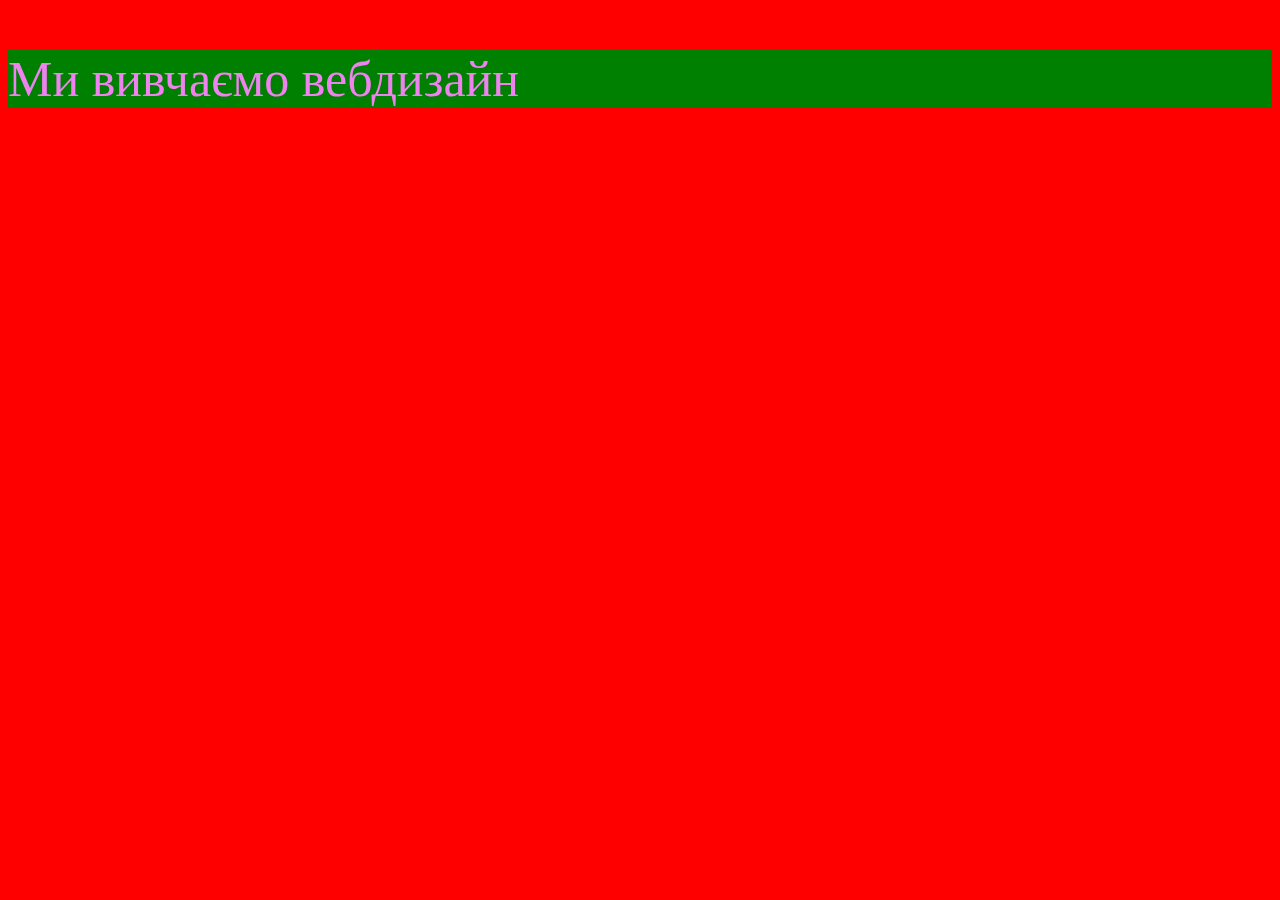
<file: base.html>
<!DOCTYPE html>
<html>
<head>
	<meta charset="utf-8">
	<meta name="viewport" content="width=device-width, initial-scale=1">
	<title>мій перший сайт</title>
</head>
<body style="background-color: red;">
<p style="background-color:green; color: violet; font-size: 50px;">Ми вивчаємо вебдизайн</p>
</body>
</html>
</file>
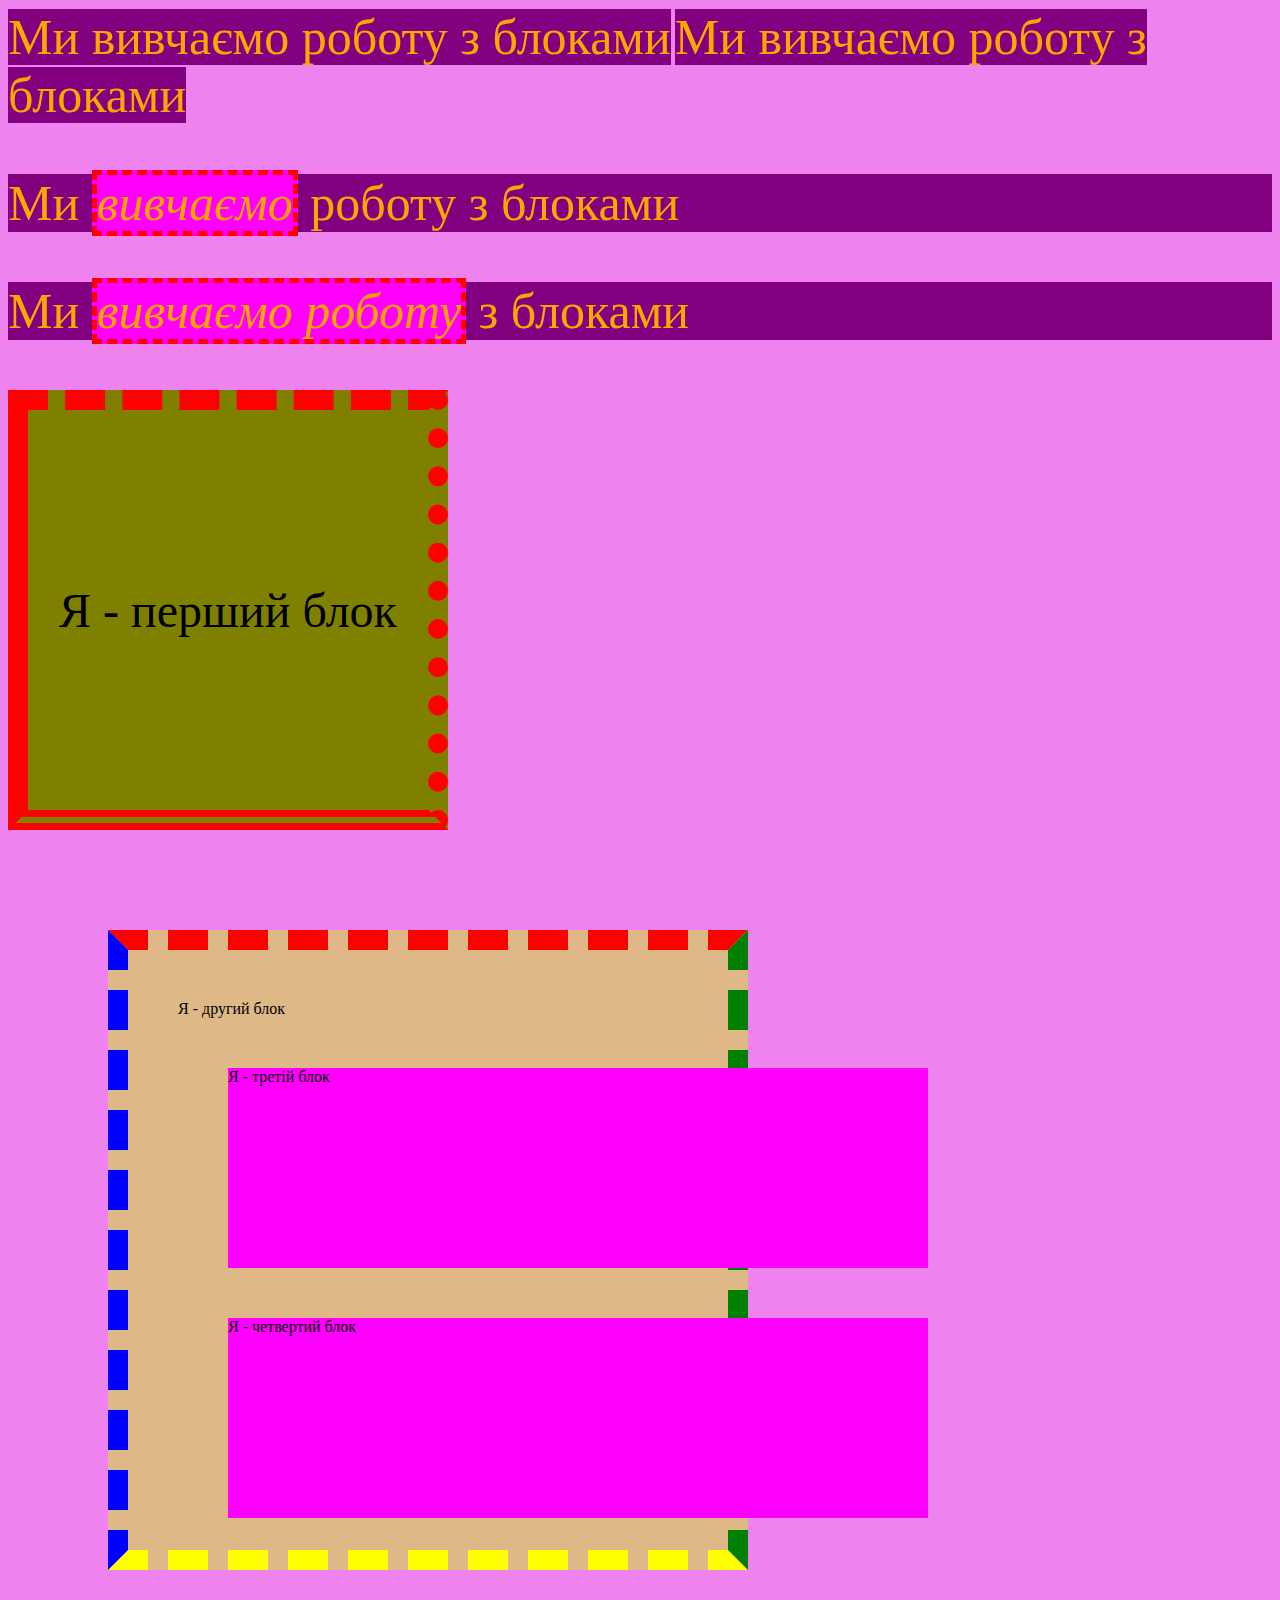
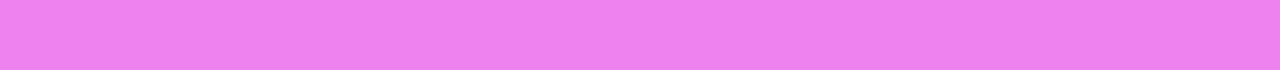
<file: blocks.html>
<!DOCTYPE html>
<html lang="uk">
<head>
	<meta charset="utf-8">
	<meta name="viewport" content="width=device-width, initial-scale=1">
	<title>Blocks</title>
	<link rel="stylesheet" type="text/css" href="css/blocks.css">
</head>
<body>
<p class="p2">Ми вивчаємо роботу з блоками</p>
<p class="p2">Ми вивчаємо роботу з блоками</p>
<p class="p1">Ми <span>вивчаємо</span> роботу з блоками</p>
<p class="p1">Ми <span>вивчаємо роботу</span> з блоками</p>
<div id="first">Я - перший блок</div>
<div id="second">Я - другий блок
	<div id="third">Я - третій блок</div>
	<div id="forth">Я - четвертий блок</div>
</div>

</body>
</html>
</file>
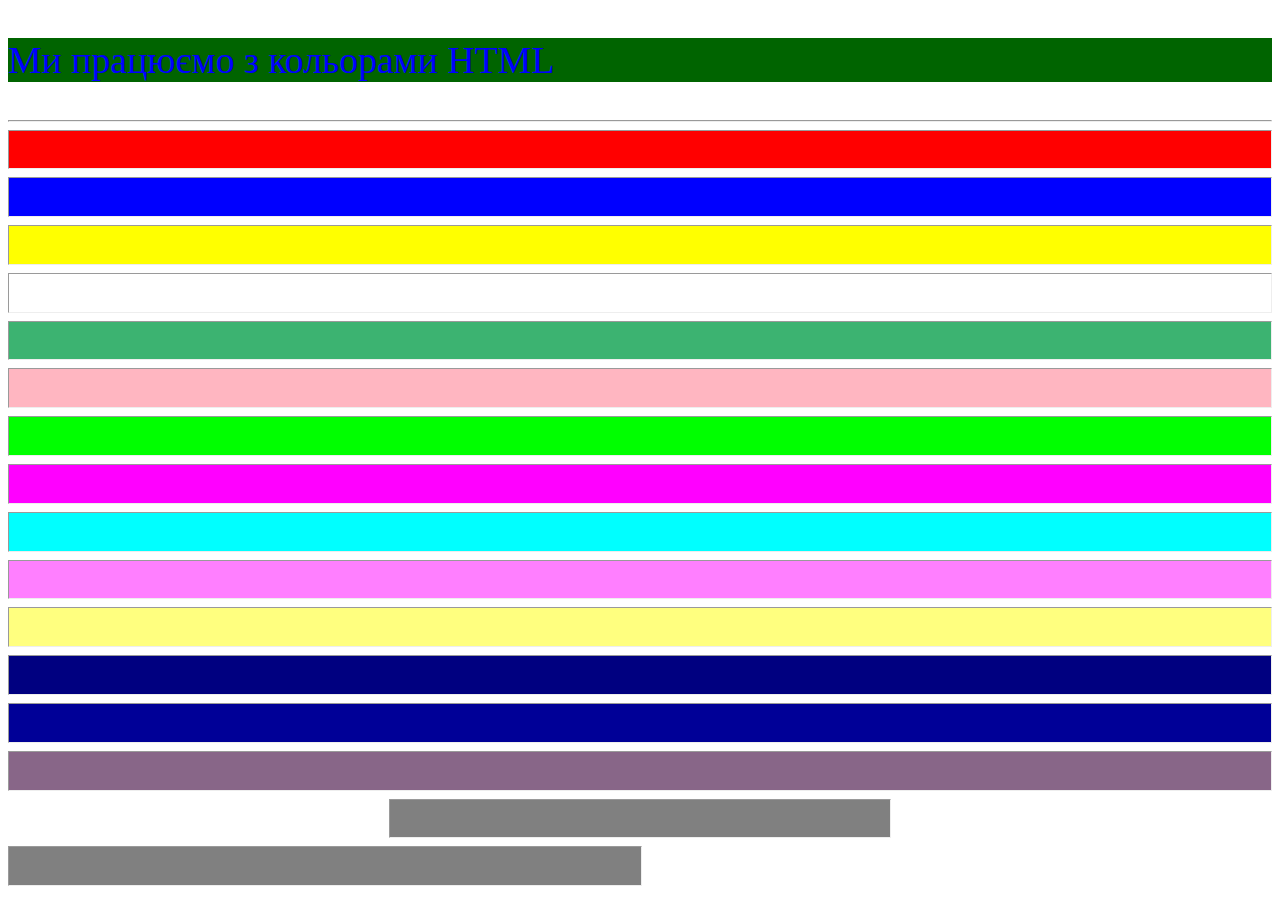
<file: colors.html>
<!DOCTYPE html>
<html>
<head>
	<meta charset="utf-8">
	<meta name="viewport" content="width=device-width, initial-scale=1">
	<title>Colors</title>
</head>
<body style="background-color: white;">
<p style="background-color: darkgreen; color:blue; font-size: 1cm;">Ми працюємо з кольорами HTML</p>
<hr>
<hr style="height: 1cm; background-color: #ff0000;">
<hr style="height: 1cm; background-color: #0000ff;">
<hr style="height: 1cm; background-color: #ffff00;">
<hr style="height: 1cm; background-color: #fff;">
<hr style="height: 1cm; background-color: MediumSeaGreen;">
<hr style="height: 1cm; background-color: lightpink;">
<hr style="height: 1cm; background-color: rgb(0, 255, 0, 1.0);">
<hr style="height: 1cm; background-color: rgb(255, 0, 255, 1.0);">
<hr style="height: 1cm; background-color: rgb(0, 255, 255, 1.0);">
<hr style="height: 1cm; background-color: rgb(255, 0, 255, 0.5);">
<hr style="height: 1cm; background-color: rgb(255, 255, 0, 0.5);">
<hr style="height: 1cm; background-color: #000080;">
<hr style="height: 1cm; background-color: #000097;">
<hr style="height: 1cm; background-color: #886688;">
<hr style="height: 1cm; background-color: #808080; width: 500px;">
<hr style="height: 1cm; background-color: #808080; width: 50%;" align="left">



</body>
</html>
</file>
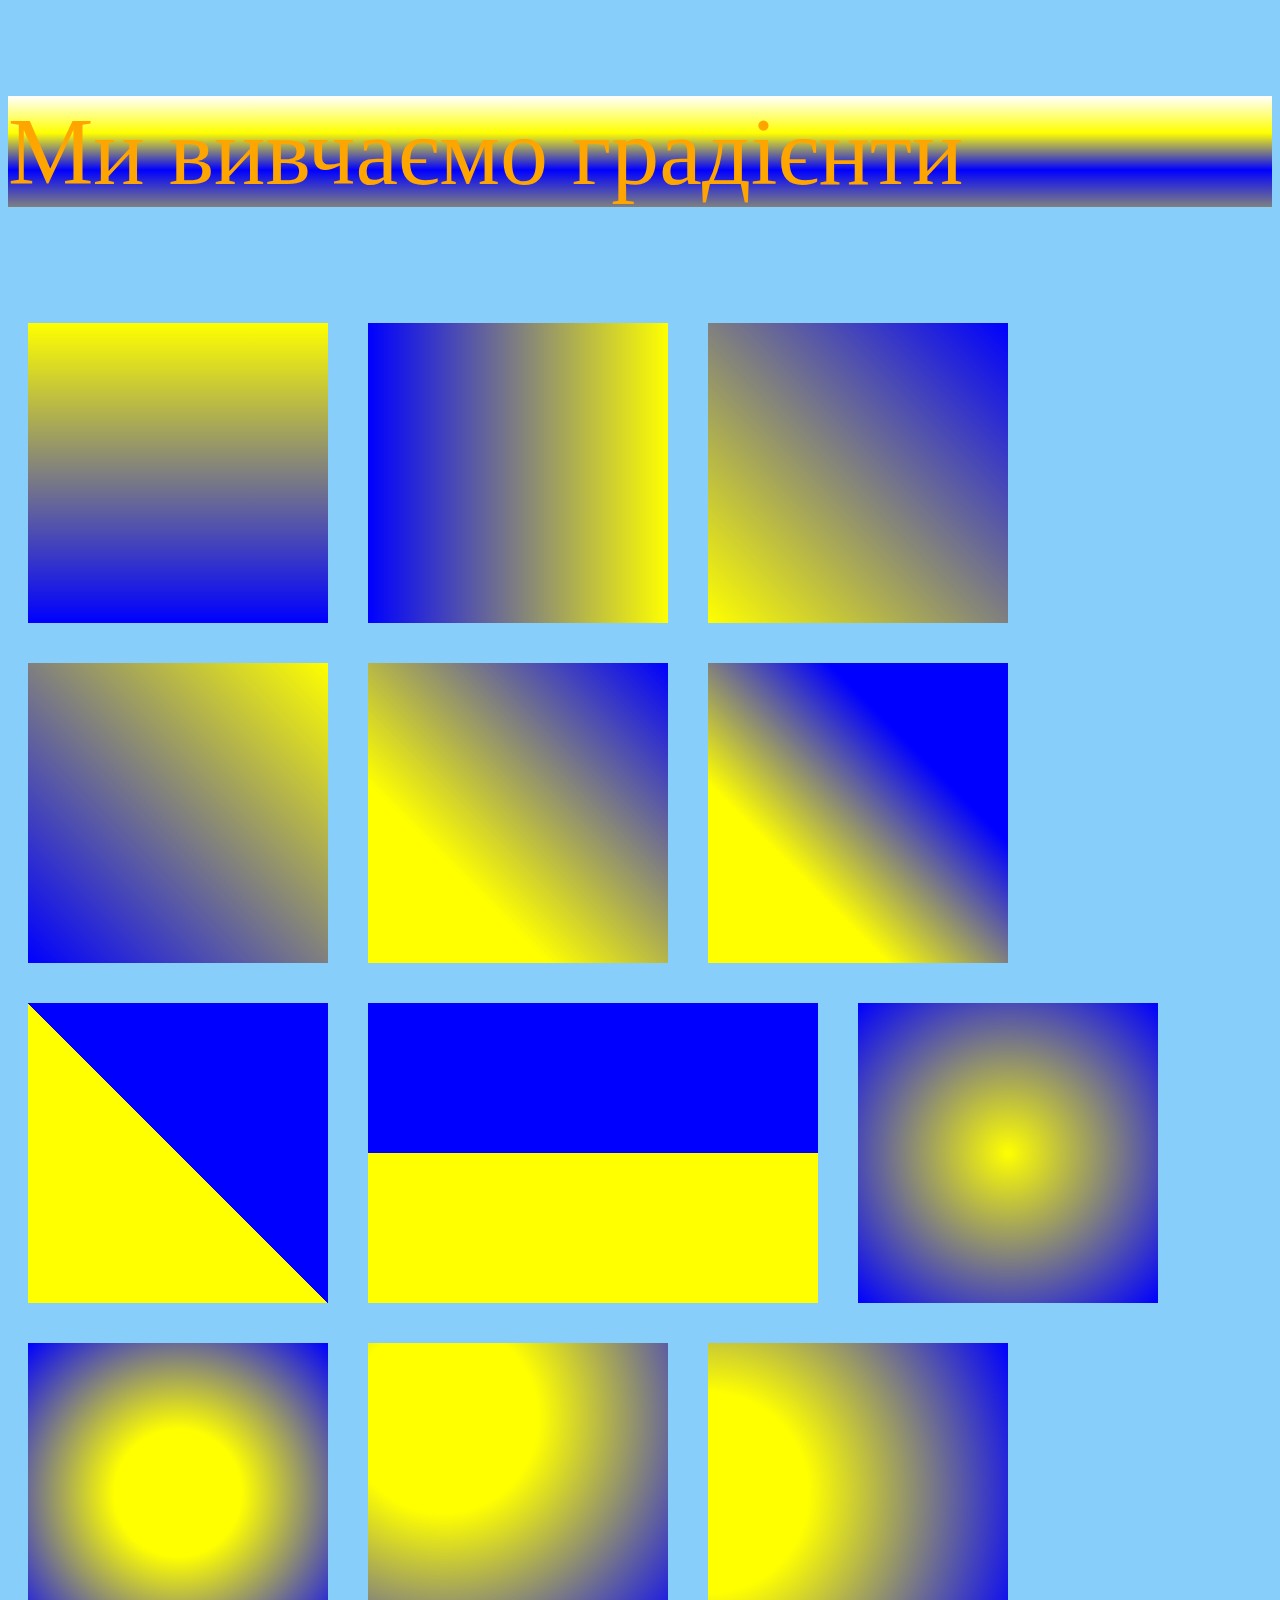
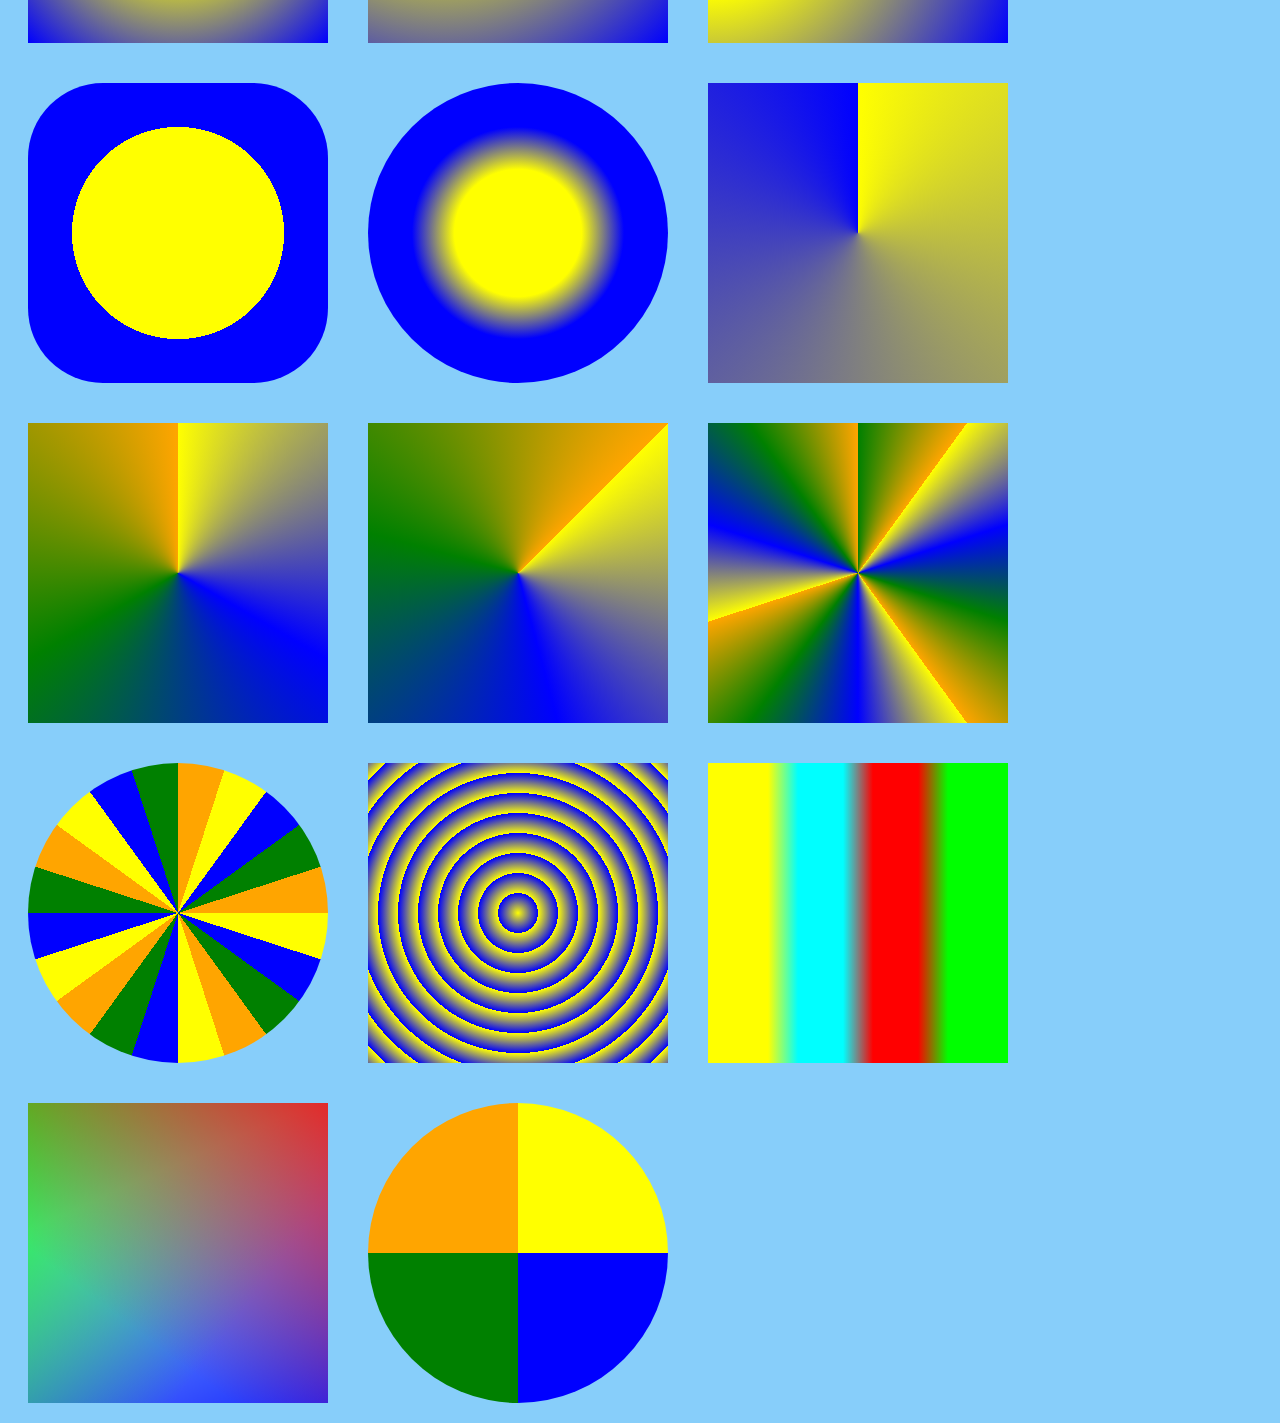
<file: gradient.html>
<!DOCTYPE html>
<html lang="uk">
<head>
	<meta charset="utf-8">
	<meta name="viewport" content="width=device-width, initial-scale=1">
	<title>gradient</title>
	<style type="text/css">
		body{
			background-color: lightskyblue;
		}
		p{
			font-size: 1in;
			background: linear-gradient(white,yellow,blue,grey);
			color: orange;
		}
		div{
			height: 300px;
			width: 300px;
			margin: 20px;
			float: left;
		}
	</style>
</head>
<body>
<p>Ми вивчаємо градієнти</p>
<div style="background: linear-gradient(#ff0,#00f);"></div>
<div style="background: linear-gradient(to left,yellow,blue);"></div>
<div style="background: linear-gradient(45deg,yellow,blue);"></div>
<div style="background: linear-gradient(225deg,yellow,blue);"></div>
<div style="background: linear-gradient(45deg,yellow 30%,blue);"></div>
<div style="background: linear-gradient(45deg,yellow 30%,blue 70%);"></div>
<div style="background: linear-gradient(45deg,yellow 50%,blue 50%);"></div>
<div style="background: linear-gradient(360deg,yellow 50%,blue 50%); width: 450px;"></div>
<div style="background: radial-gradient(yellow,blue);"></div>
<div style="background: radial-gradient(yellow 30%,blue);"></div>
<div style="background: radial-gradient(circle at 75px 75px,yellow 30%,blue);"></div>
<div style="background: radial-gradient(circle at 0px 150px,yellow 30%,blue);"></div>
<div style="background: radial-gradient(yellow 50%,blue 50%); border-radius: 25%;"></div>
<div style="background: radial-gradient(yellow 30%,blue 50%); border-radius: 50%;"></div>
<div style="background: conic-gradient(yellow,blue);"></div>
<div style="background: conic-gradient(yellow,blue,green,orange);"></div>
<div style="background: conic-gradient(from 45deg,yellow,blue,green,orange);"></div>
<div style="background: repeating-conic-gradient(yellow 10%,blue 20%,green 30%,orange 40%);"></div>
<div style="background: repeating-conic-gradient(yellow 5% 10%,blue 10% 15%,green 15% 20%,orange 20% 25%); border-radius: 50%;"></div>
<div style="background: repeating-radial-gradient(yellow 20px,blue 40px);"></div>
<div style="background: linear-gradient(
    to left,
    lime 20%,
    red 30% 45%,
    cyan 55% 70%,
    yellow 80%
  );"></div>
<div style=" background: linear-gradient(
      217deg,
      rgb(255 0 0 / 80%),
      rgb(255 0 0 / 0%) 70.71%
    ), linear-gradient(127deg, rgb(0 255 0 / 80%), rgb(0 255 0 / 0%) 70.71%),
    linear-gradient(336deg, rgb(0 0 255 / 80%), rgb(0 0 255 / 0%) 70.71%);"></div>
<div style="background: conic-gradient(yellow 0% 25%,blue 25% 50%,green 50% 75%,orange 75% 100%); border-radius: 50%;"></div>

</body>
</html>
</file>
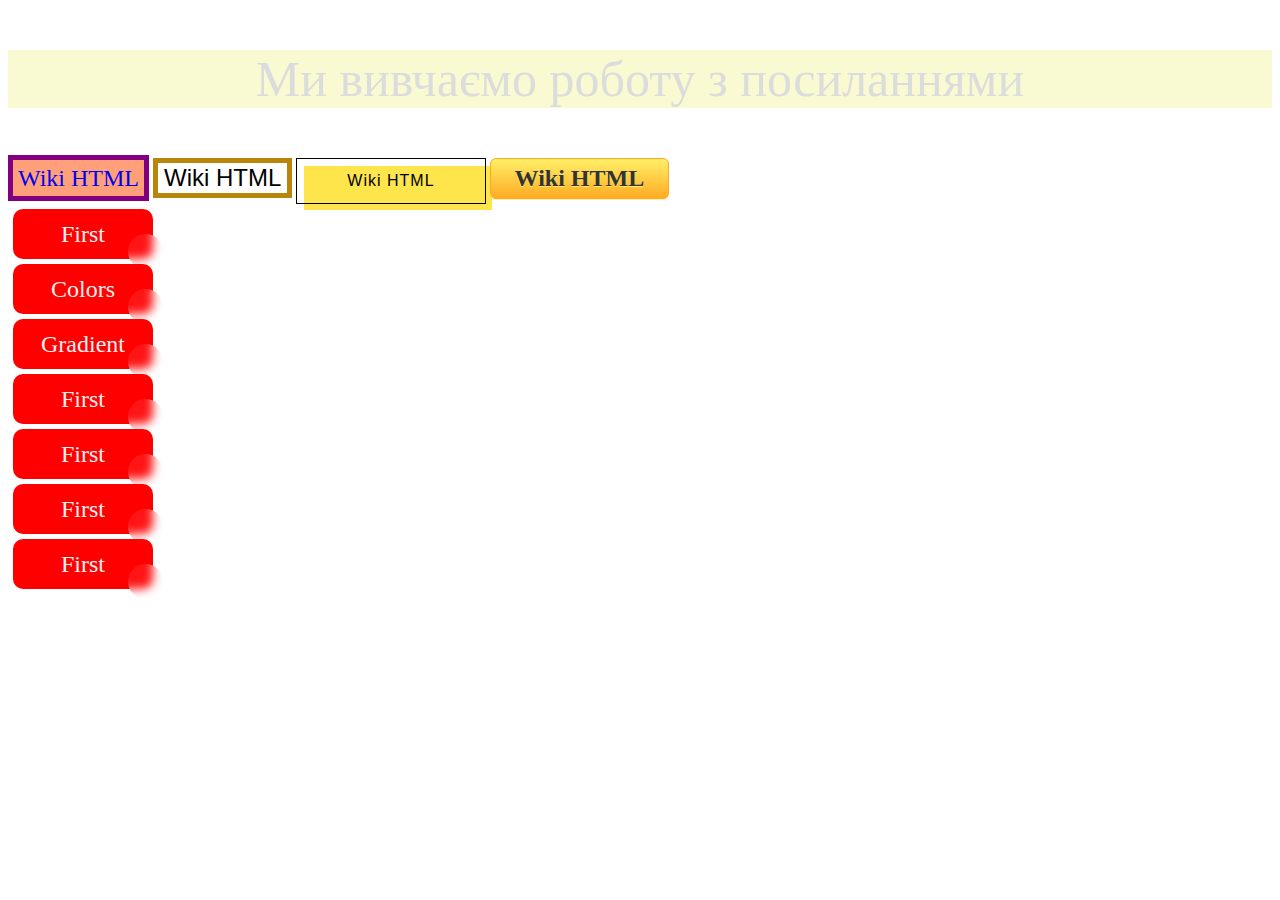
<file: links.html>
<!DOCTYPE html>
<html>
<head>
	<meta charset="utf-8">
	<meta name="viewport" content="width=device-width, initial-scale=1">
	<title>Links</title>
	<link rel="stylesheet" type="text/css" href="css/links.css">
</head>
<body>
<p>Ми вивчаємо роботу з посиланнями</p>
<a href="https://en.wikipedia.org/wiki/HTML" target="_blank" class="a2">Wiki HTML</a>
<a href="https://en.wikipedia.org/wiki/HTML" target="_blank" class="a3"><button class="b1">Wiki HTML</button></a>
<!-- HTML !-->
<a href="https://en.wikipedia.org/wiki/HTML" target="_blank" class="a3"><button class="button-52" role="button">Wiki HTML</button></a>

<a href="https://en.wikipedia.org/wiki/HTML" target="_blank" class="myButton">Wiki HTML</a>
<br>
<!-- HTML !-->
<a href="base.html"><button class="button-86" role="button">First</button></a>
<a href="colors.html"><button class="button-86" role="button">Colors</button></a>
<a href="gradient.html"><button class="button-86" role="button">Gradient</button></a>
<a href="images.html"><button class="button-86" role="button">First</button></a>
<a href="lists.html"><button class="button-86" role="button">First</button></a>
<a href="table.html"><button class="button-86" role="button">First</button></a>
<a href="Ukraine.html"><button class="button-86" role="button">First</button></a>
</body>
</html>
</file>
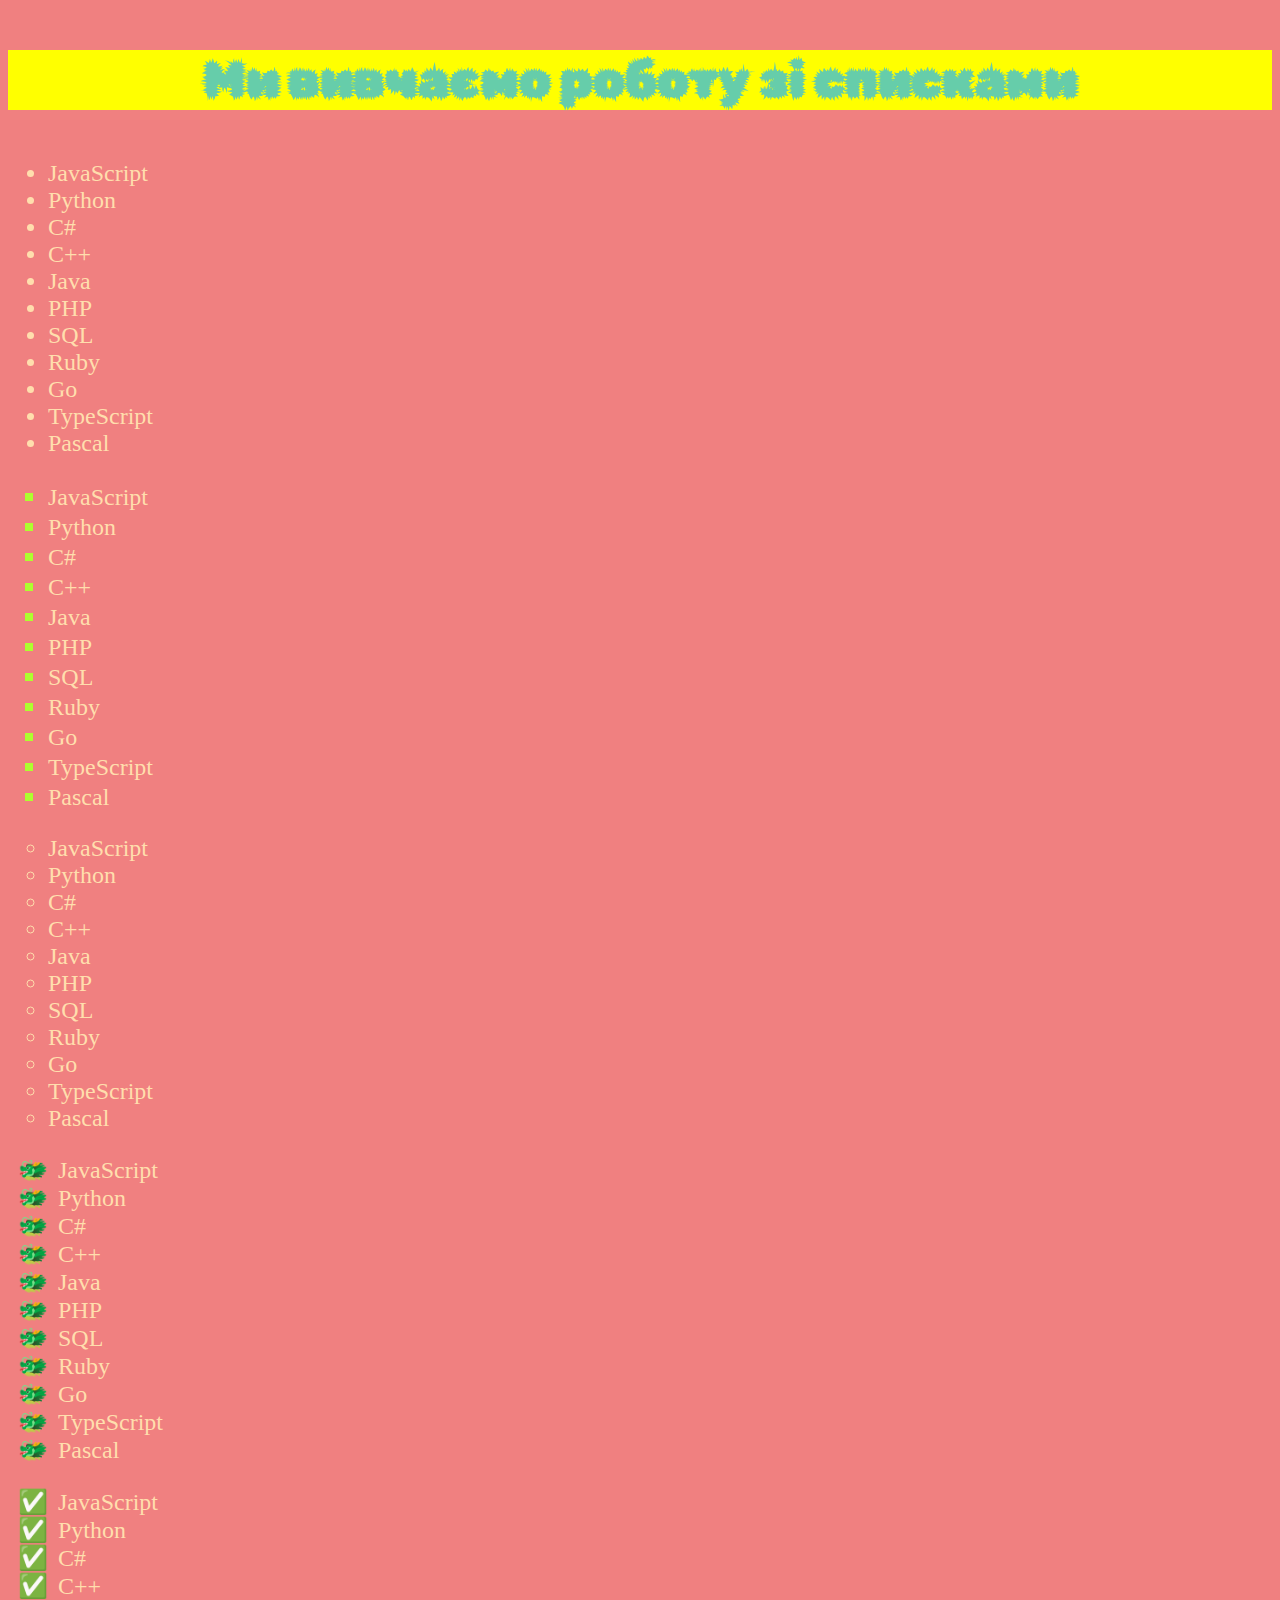
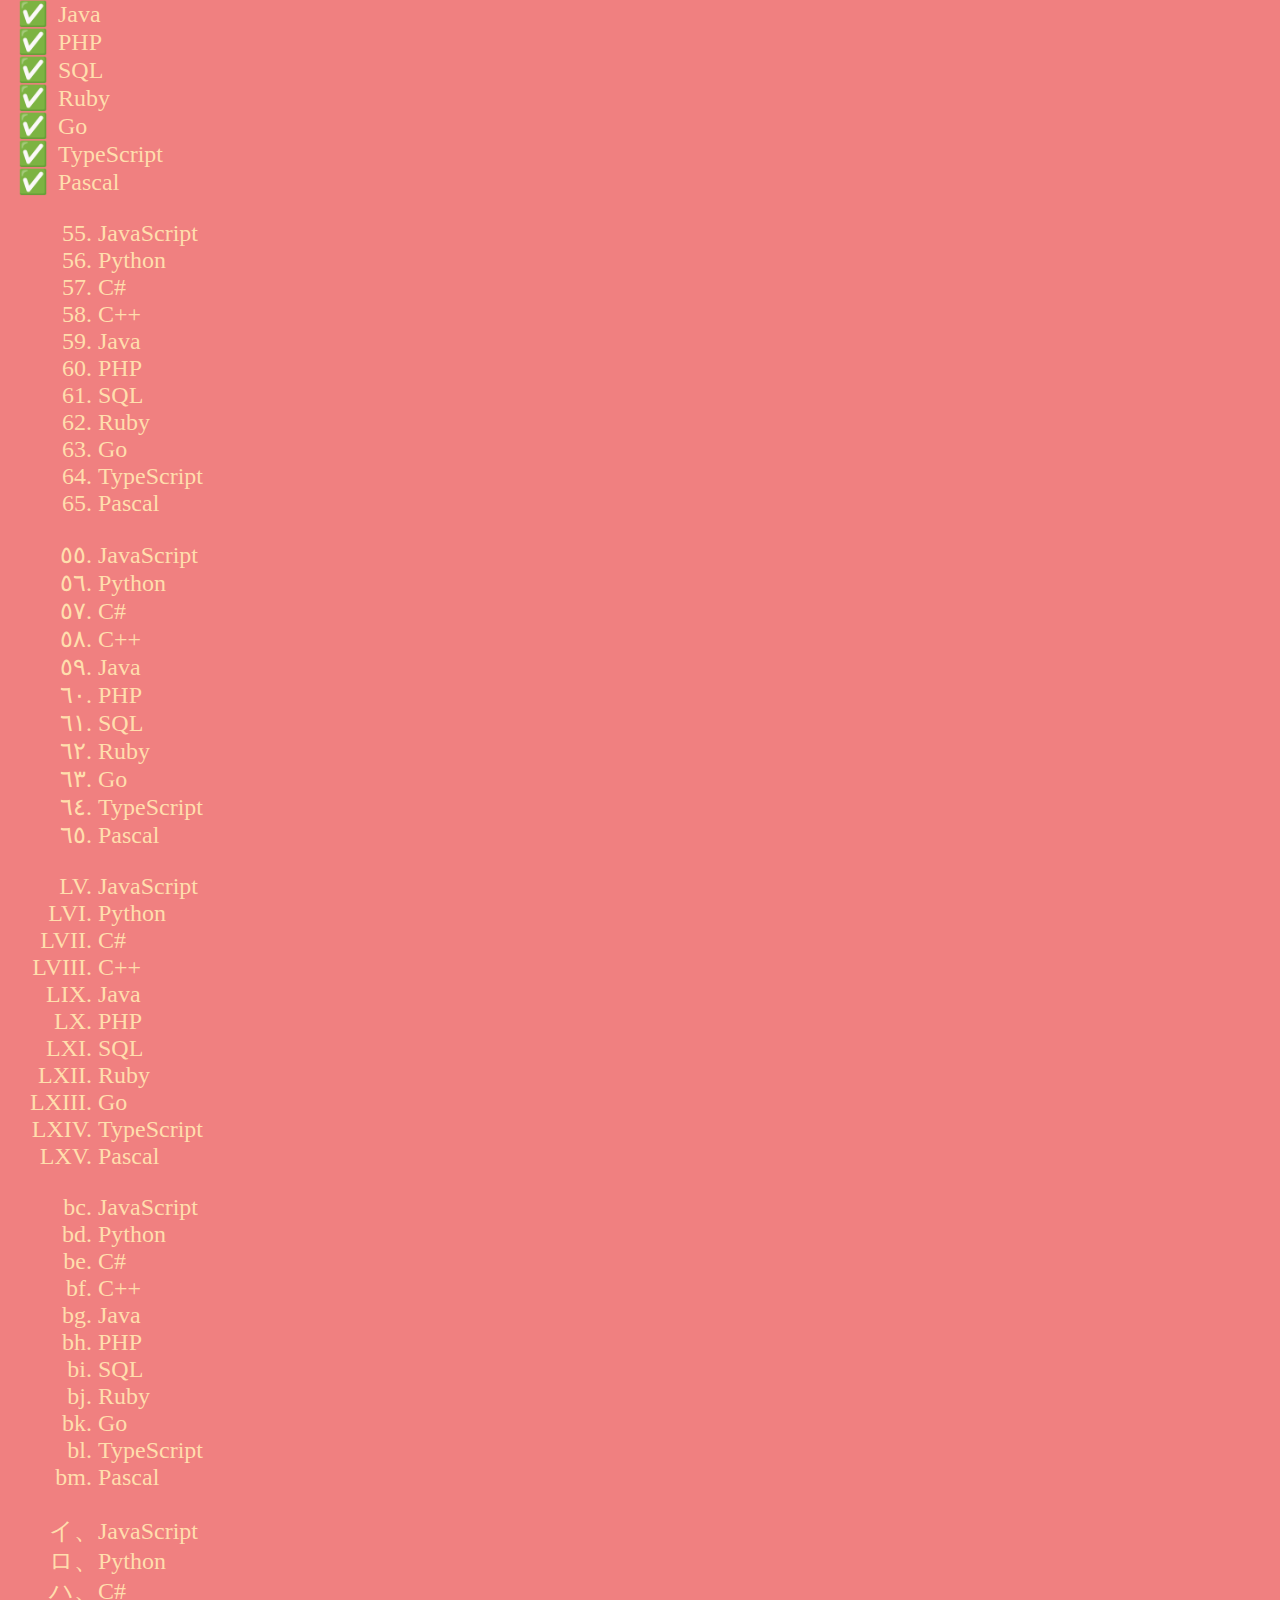
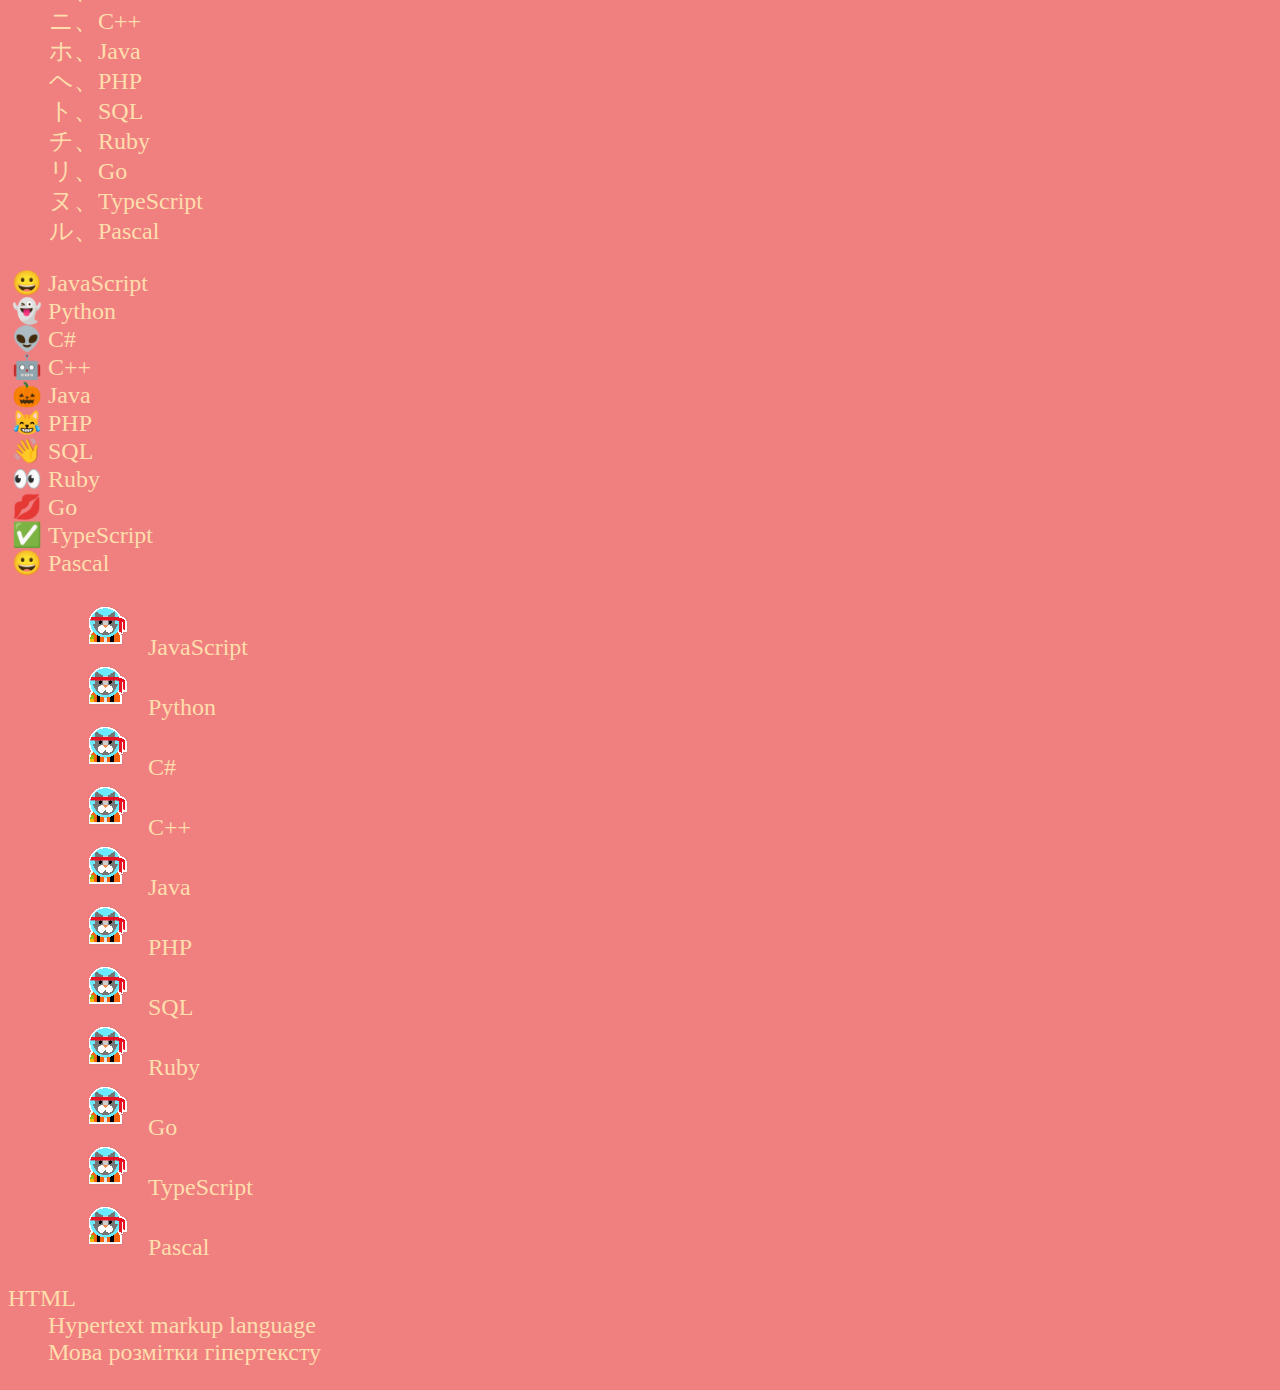
<file: lists.html>
<!DOCTYPE html>
<html>
<head>
	<meta charset="utf-8">
	<meta name="viewport" content="width=device-width, initial-scale=1">
	<title>Lists</title>
	<link rel="stylesheet" type="text/css" href="css/lists.css">
	<style>
@import url('https://fonts.googleapis.com/css2?family=Rubik+Beastly&display=swap')
</style>
</head>
<body>
<p>Ми вивчаємо роботу зі списками</p>
<ul>
	<li>JavaScript</li>
	<li>Python</li>
	<li>C#</li>
	<li>C++</li>
	<li>Java</li>
	<li>PHP</li>
	<li>SQL</li>
	<li>Ruby</li>
	<li>Go</li>
	<li>TypeScript</li>
	<li>Pascal</li>
</ul>
<ul style="list-style-type: square;" class="l1">
	<li>JavaScript</li>
	<li>Python</li>
	<li>C#</li>
	<li>C++</li>
	<li>Java</li>
	<li>PHP</li>
	<li>SQL</li>
	<li>Ruby</li>
	<li>Go</li>
	<li>TypeScript</li>
	<li>Pascal</li>
</ul>
<ul style="list-style-type: circle;">
	<li>JavaScript</li>
	<li>Python</li>
	<li>C#</li>
	<li>C++</li>
	<li>Java</li>
	<li>PHP</li>
	<li>SQL</li>
	<li>Ruby</li>
	<li>Go</li>
	<li>TypeScript</li>
	<li>Pascal</li>
</ul>
<ul style="list-style-type: '\1F432';" class="l2">
	<li>JavaScript</li>
	<li>Python</li>
	<li>C#</li>
	<li>C++</li>
	<li>Java</li>
	<li>PHP</li>
	<li>SQL</li>
	<li>Ruby</li>
	<li>Go</li>
	<li>TypeScript</li>
	<li>Pascal</li>
</ul>
<ul style="list-style-type: '✅';" class="l2">
	<li>JavaScript</li>
	<li>Python</li>
	<li>C#</li>
	<li>C++</li>
	<li>Java</li>
	<li>PHP</li>
	<li>SQL</li>
	<li>Ruby</li>
	<li>Go</li>
	<li>TypeScript</li>
	<li>Pascal</li>
</ul>
<ol start="55">
	<li>JavaScript</li>
	<li>Python</li>
	<li>C#</li>
	<li>C++</li>
	<li>Java</li>
	<li>PHP</li>
	<li>SQL</li>
	<li>Ruby</li>
	<li>Go</li>
	<li>TypeScript</li>
	<li>Pascal</li>
</ol>
<ol style="list-style-type: arabic-indic;" start="55">
	<li>JavaScript</li>
	<li>Python</li>
	<li>C#</li>
	<li>C++</li>
	<li>Java</li>
	<li>PHP</li>
	<li>SQL</li>
	<li>Ruby</li>
	<li>Go</li>
	<li>TypeScript</li>
	<li>Pascal</li>
</ol>
<ol style="list-style-type:upper-roman;" start="55">
	<li>JavaScript</li>
	<li>Python</li>
	<li>C#</li>
	<li>C++</li>
	<li>Java</li>
	<li>PHP</li>
	<li>SQL</li>
	<li>Ruby</li>
	<li>Go</li>
	<li>TypeScript</li>
	<li>Pascal</li>
</ol>
<ol style="list-style-type: lower-latin;" start="55">
	<li>JavaScript</li>
	<li>Python</li>
	<li>C#</li>
	<li>C++</li>
	<li>Java</li>
	<li>PHP</li>
	<li>SQL</li>
	<li>Ruby</li>
	<li>Go</li>
	<li>TypeScript</li>
	<li>Pascal</li>
</ol>
<ol style="list-style-type:katakana-iroha;">
	<li>JavaScript</li>
	<li>Python</li>
	<li>C#</li>
	<li>C++</li>
	<li>Java</li>
	<li>PHP</li>
	<li>SQL</li>
	<li>Ruby</li>
	<li>Go</li>
	<li>TypeScript</li>
	<li>Pascal</li>
</ol>
<ul class="l3">
	<li>JavaScript</li>
	<li>Python</li>
	<li>C#</li>
	<li>C++</li>
	<li>Java</li>
	<li>PHP</li>
	<li>SQL</li>
	<li>Ruby</li>
	<li>Go</li>
	<li>TypeScript</li>
	<li>Pascal</li>
</ul>
<ul style="list-style-image: url(img/cat.png); margin-left: 100px;">
	<li>JavaScript</li>
	<li>Python</li>
	<li>C#</li>
	<li>C++</li>
	<li>Java</li>
	<li>PHP</li>
	<li>SQL</li>
	<li>Ruby</li>
	<li>Go</li>
	<li>TypeScript</li>
	<li>Pascal</li>
</ul>
<dl>
	<dt>HTML</dt>
	<dd>Hypertext markup language</dd>
	<dd>Мова розмітки гіпертексту</dd>
</dl>
</body>
</html>
</file>
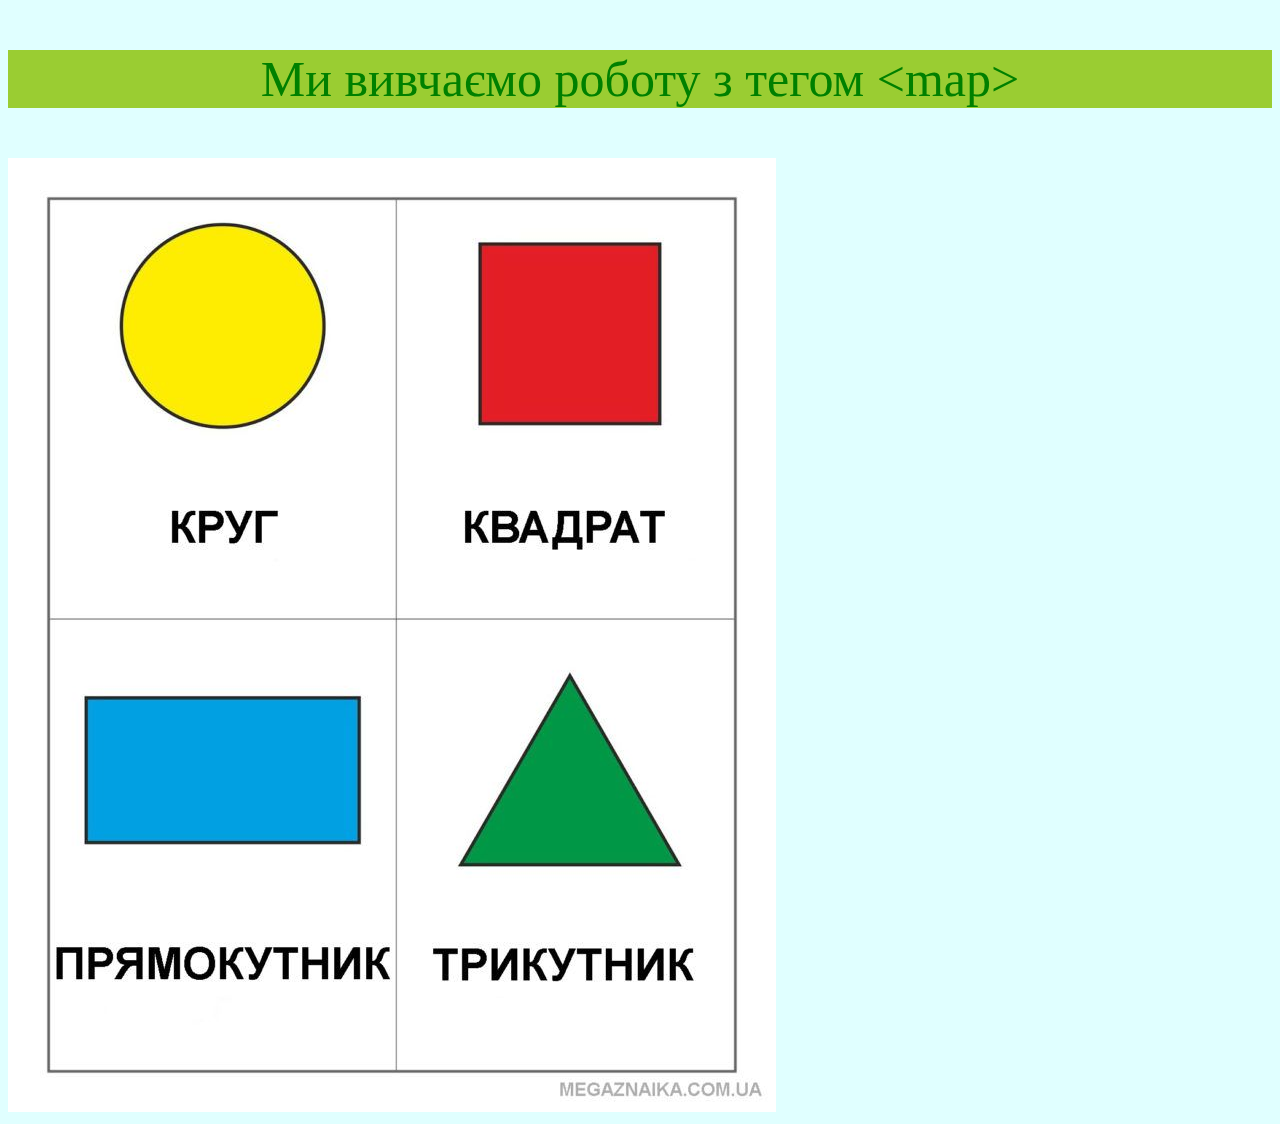
<file: map.html>
<!DOCTYPE html>
<html>
<head>
	<meta charset="utf-8">
	<meta name="viewport" content="width=device-width, initial-scale=1">
	<title>Tag map</title>
	<link rel="stylesheet" type="text/css" href="css/map.css">
</head>
<body>
<p>Ми вивчаємо роботу з тегом &lt;map&gt;</p>
<img src="img/figures.jpg" alt="figures" usemap="#figures">
<map name="figures">
	 <area shape="circle" coords="210,170,105" href="https://uk.wikipedia.org/wiki/%D0%9A%D1%80%D1%83%D0%B3" target="_blank" title="Круг">
	 <area shape="rect" coords="470,85,650,265" href="https://uk.wikipedia.org/wiki/%D0%9A%D0%B2%D0%B0%D0%B4%D1%80%D0%B0%D1%82" target="_blank" title="Квадрат">
	 <area shape="rect" coords="80,540,350,685" href="https://uk.wikipedia.org/wiki/%D0%9F%D1%80%D1%8F%D0%BC%D0%BE%D0%BA%D1%83%D1%82%D0%BD%D0%B8%D0%BA" target="_blank" title="Прямокутник">
	 <area shape="poly" coords="450, 710, 670, 710, 565, 515" href="https://uk.wikipedia.org/wiki/%D0%A2%D1%80%D0%B8%D0%BA%D1%83%D1%82%D0%BD%D0%B8%D0%BA" title="Трикутник">

</map>

</body>
</html>
</file>
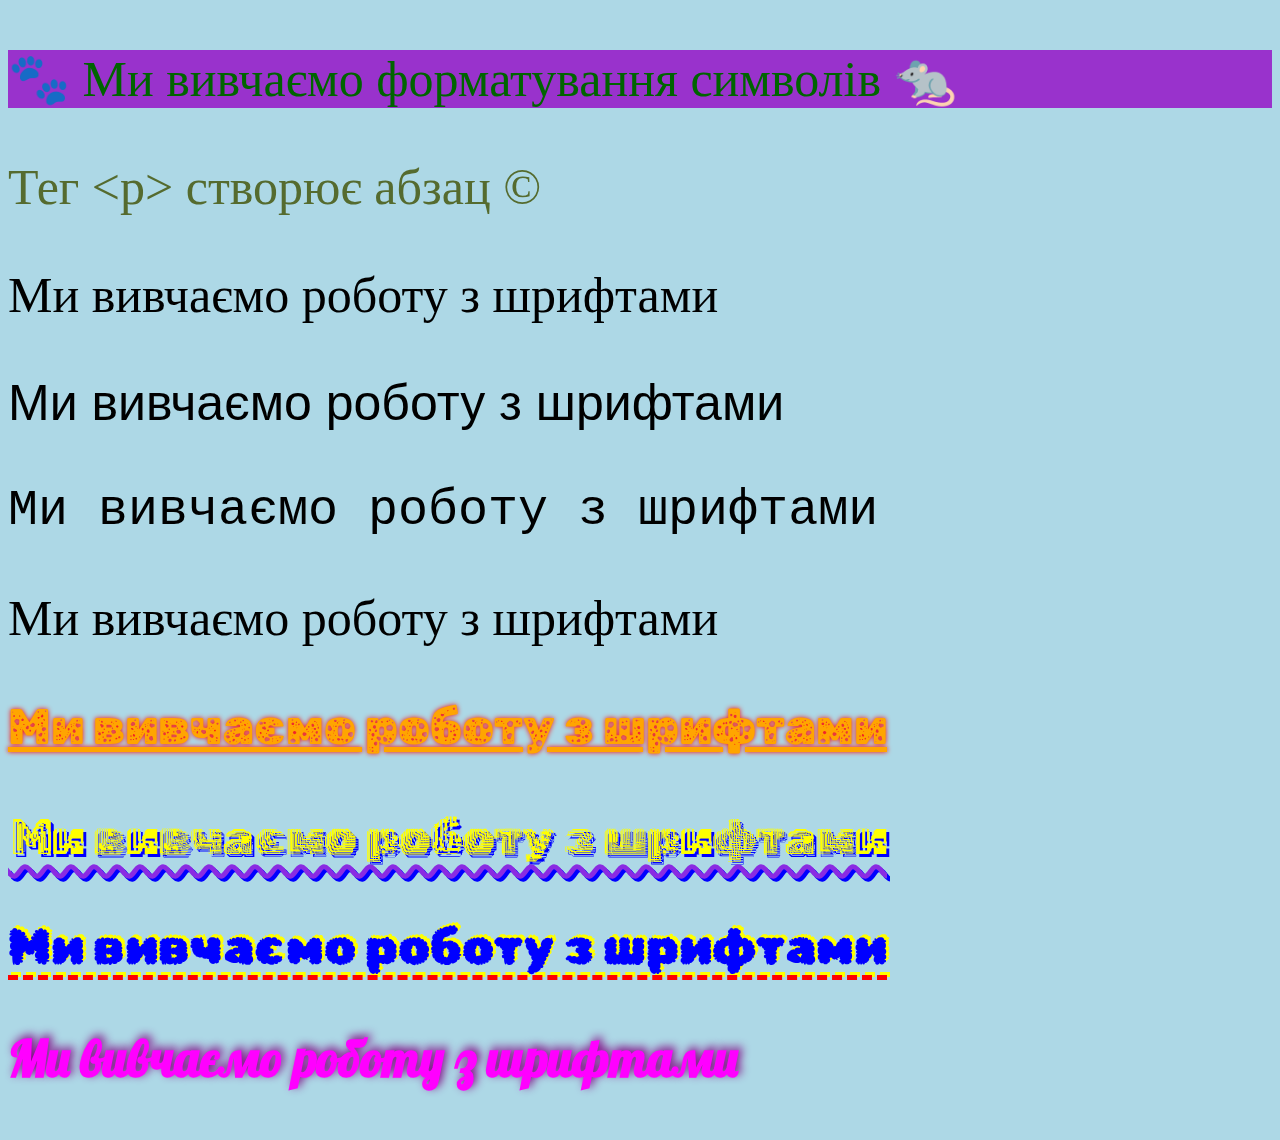
<file: symbols.html>
<!DOCTYPE html>
<html>
<head>
	<meta charset="utf-8">
	<meta name="viewport" content="width=device-width, initial-scale=1">
	<title>Symbols</title>
	<link rel="stylesheet" type="text/css" href="css/symbols.css">
	<link rel="preconnect" href="https://fonts.googleapis.com">
<link rel="preconnect" href="https://fonts.gstatic.com" crossorigin>
<link href="https://fonts.googleapis.com/css2?family=Lobster&family=Rubik+Broken+Fax&family=Rubik+Bubbles&family=Rubik+Moonrocks&display=swap" rel="stylesheet">
</head>
<body>
<p class="p1">&#128062; Ми вивчаємо форматування символів &#128000;</p>
<p class="p2">Тег &lt;p&gt; створює абзац &#169;</p>
<p class="p3">Ми вивчаємо роботу з шрифтами</p>
<p class="p4">Ми вивчаємо роботу з шрифтами</p>
<p class="p5">Ми вивчаємо роботу з шрифтами</p>
<p class="p6">Ми вивчаємо роботу з шрифтами</p>
<p class="p7">Ми вивчаємо роботу з шрифтами</p>
<p class="p8">Ми вивчаємо роботу з шрифтами</p>
<p class="p9">Ми вивчаємо роботу з шрифтами</p>
<p class="p10">Ми вивчаємо роботу з шрифтами </p>
</body>
</html>
</file>
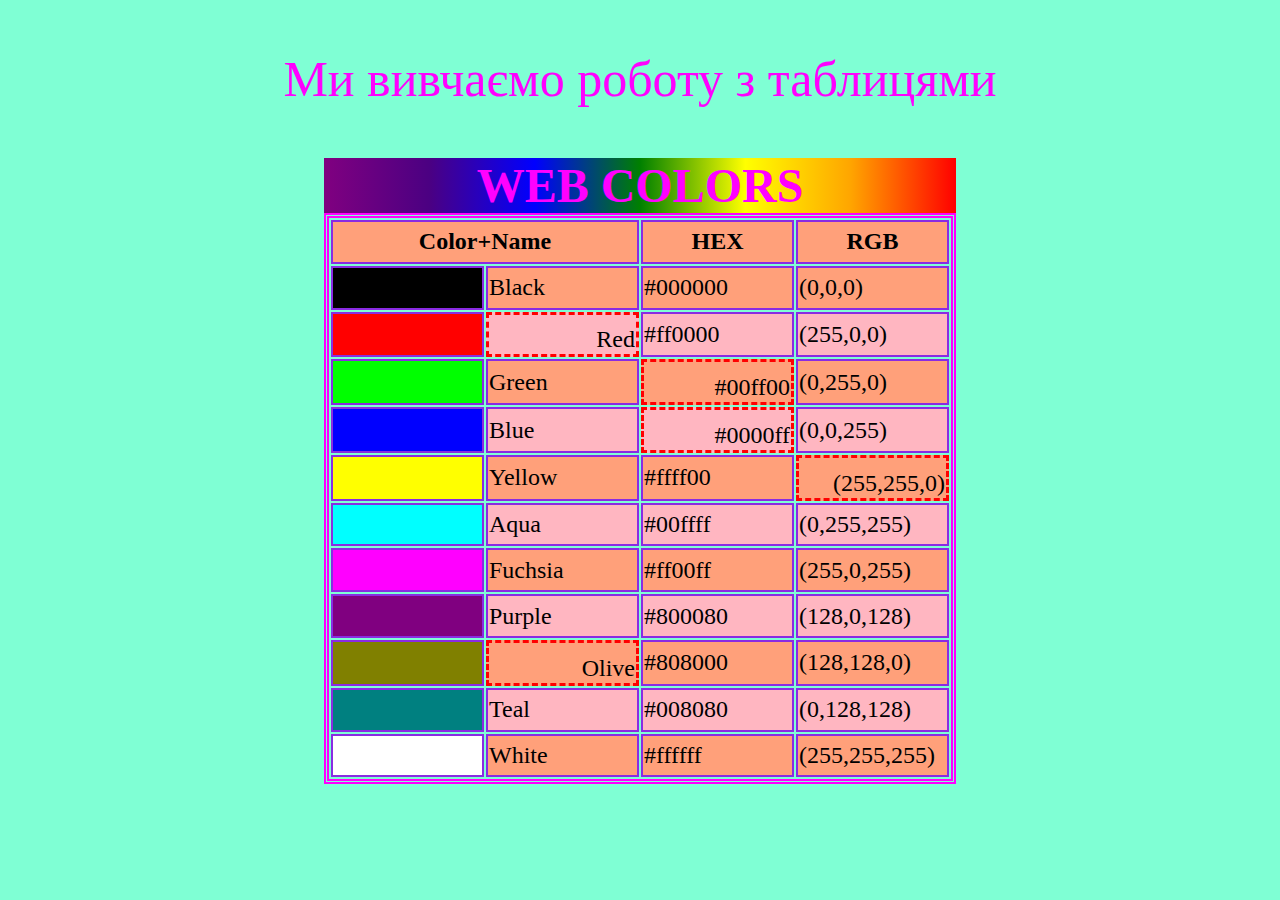
<file: table.html>
<!DOCTYPE html>
<html>
<head>
	<meta charset="utf-8">
	<meta name="viewport" content="width=device-width, initial-scale=1">
	<title>Table</title>
	<link rel="stylesheet" type="text/css" href="css/table.css">
</head>
<body>
<p>Ми вивчаємо роботу з таблицями</p>
<table>
	<caption>Web colors</caption>
	<thead>
		<tr>
			<th colspan="2">Color+Name</th>
			<th>HEX</th>
			<th>RGB</th>
		</tr>
	</thead>
	<tbody>
		<tr>
			<td style="background-color: #000;"></td>
			<td>Black</td>
			<td>#000000</td>
			<td>(0,0,0)</td>
		</tr>
		<tr>
			<td style="background-color: #f00;"></td>
			<td class="c1">Red</td>
			<td>#ff0000</td>
			<td>(255,0,0)</td>
		</tr>
		<tr>
			<td style="background-color: #0f0;"></td>
			<td>Green</td>
			<td class="c1">#00ff00</td>
			<td>(0,255,0)</td>
		</tr>
		<tr>
			<td style="background-color: #00f;"></td>
			<td>Blue</td>
			<td class="c1">#0000ff</td>
			<td>(0,0,255)</td>
		</tr>
		<tr>
			<td style="background-color: #ff0;"></td>
			<td>Yellow</td>
			<td>#ffff00</td>
			<td class="c1">(255,255,0)</td>
		</tr>
		<tr>
			<td style="background-color: #0ff;"></td>
			<td>Aqua</td>
			<td>#00ffff</td>
			<td>(0,255,255)</td>
		</tr>
		<tr>
			<td style="background-color: #f0f;"></td>
			<td>Fuchsia</td>
			<td>#ff00ff</td>
			<td>(255,0,255)</td>
		</tr>
		<tr>
			<td style="background-color: #800080;"></td>
			<td>Purple</td>
			<td>#800080</td>
			<td>(128,0,128)</td>
		</tr>
		<tr>
			<td style="background-color: #808000;"></td>
			<td class="c1">Olive</td>
			<td>#808000</td>
			<td>(128,128,0)</td>
		</tr>
		<tr>
			<td style="background-color: #008080;"></td>
			<td>Teal</td>
			<td>#008080</td>
			<td>(0,128,128)</td>
		</tr>
		<tr>
			<td style="background-color: #fff;"></td>
			<td>White</td>
			<td>#ffffff</td>
			<td>(255,255,255)</td>
		</tr>
	</tbody>
</table>
</body>
</html>
</file>
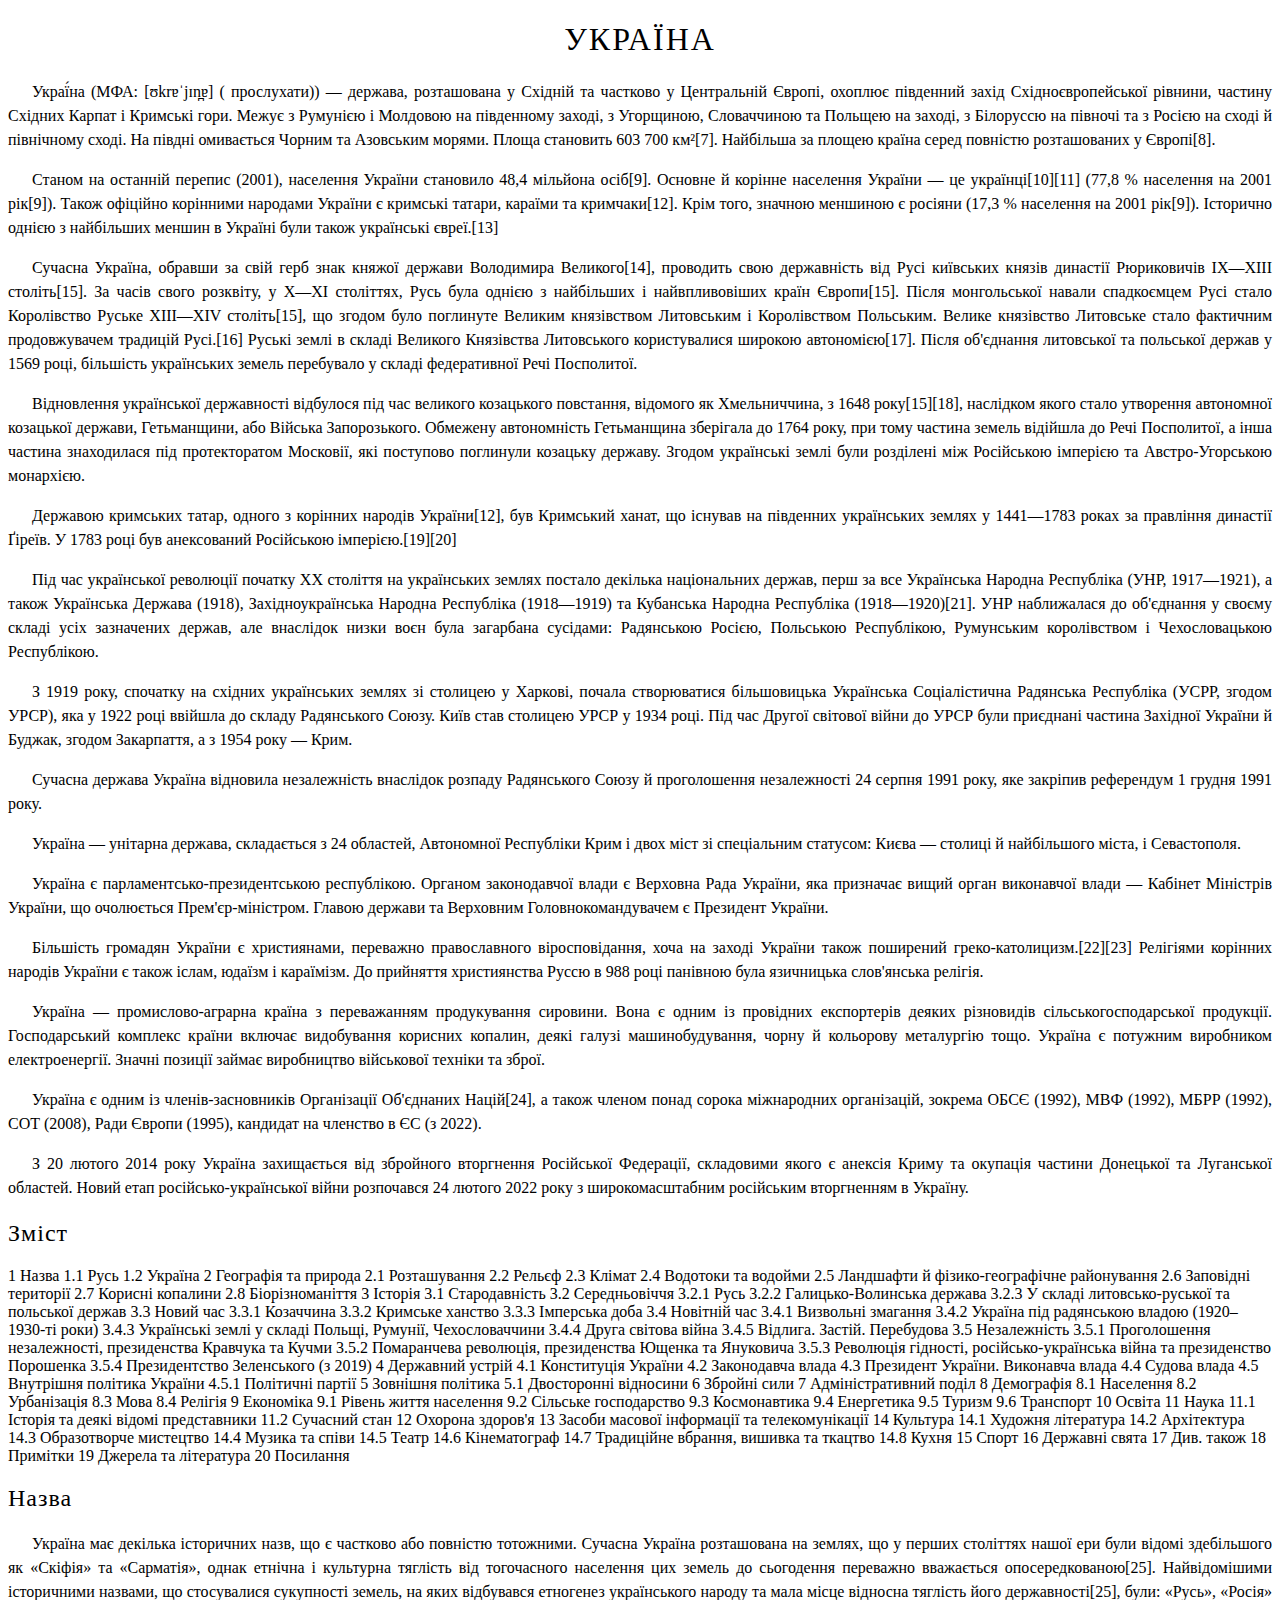
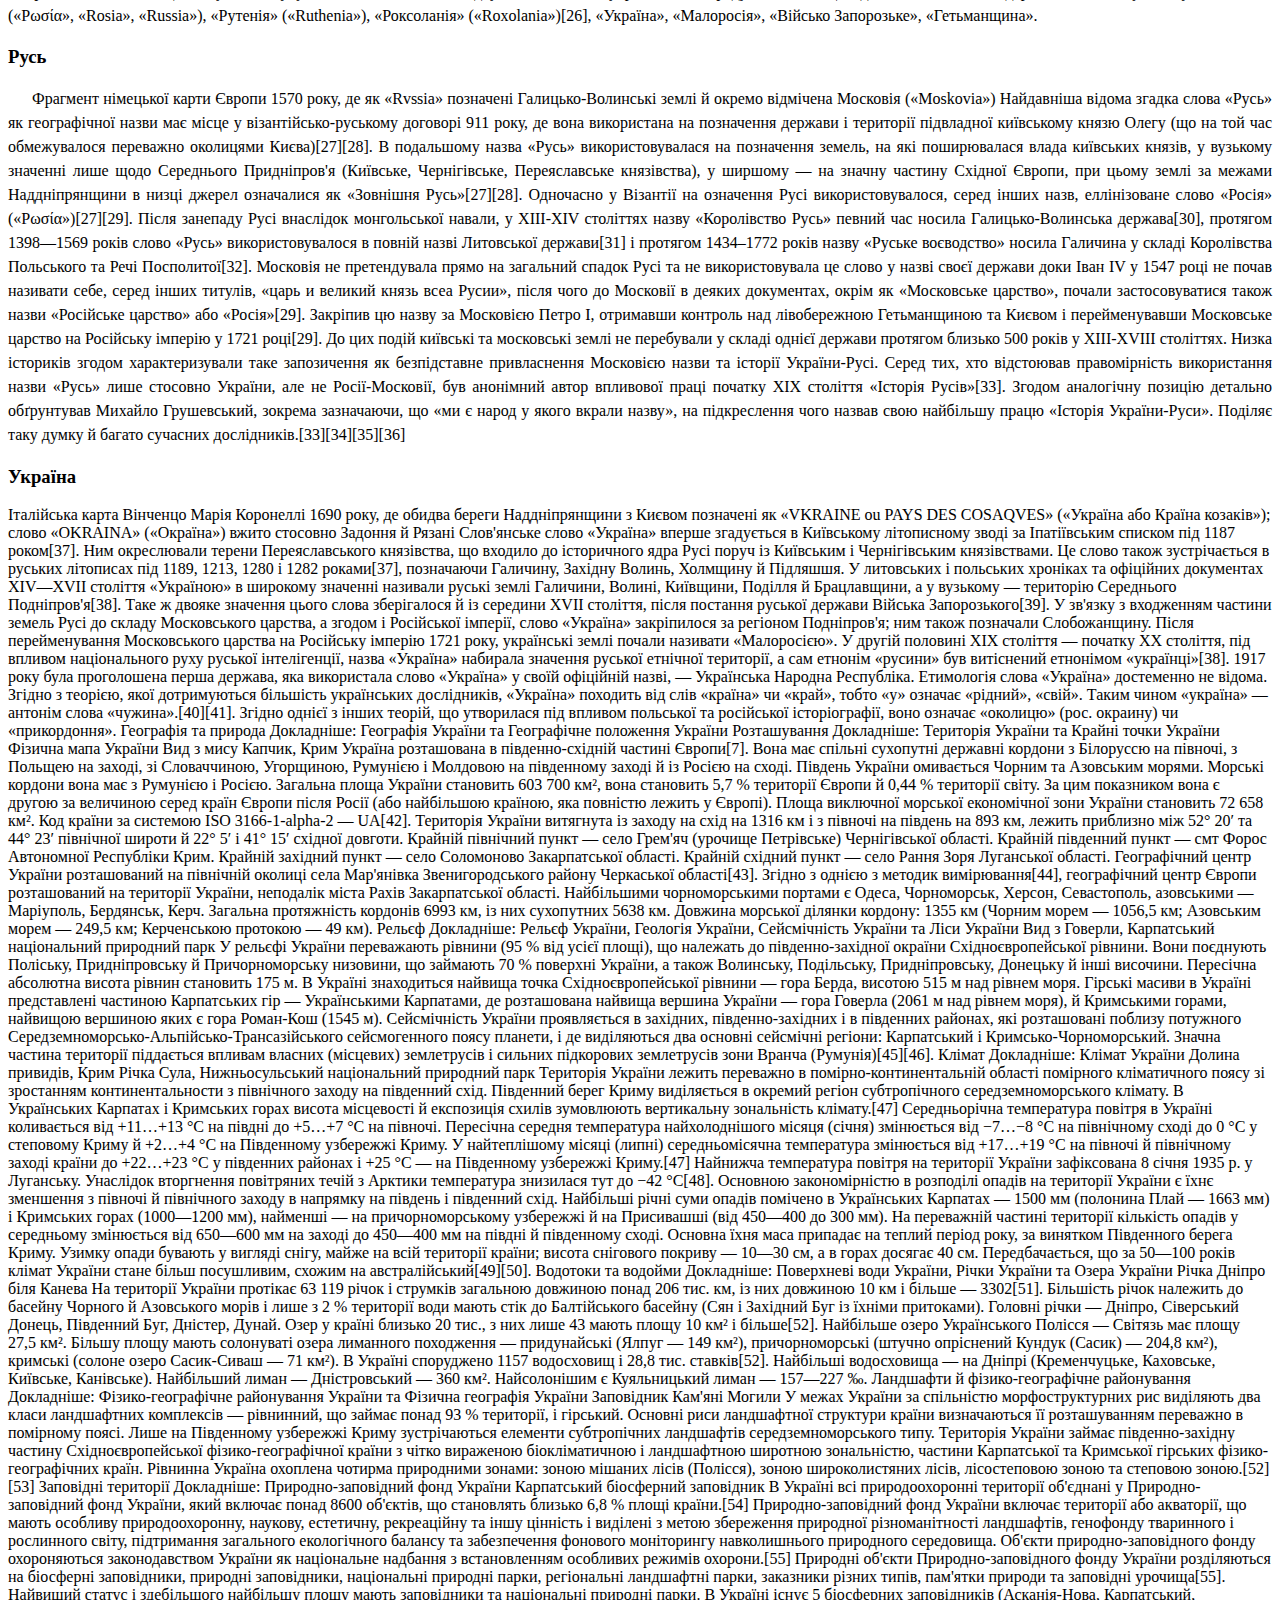
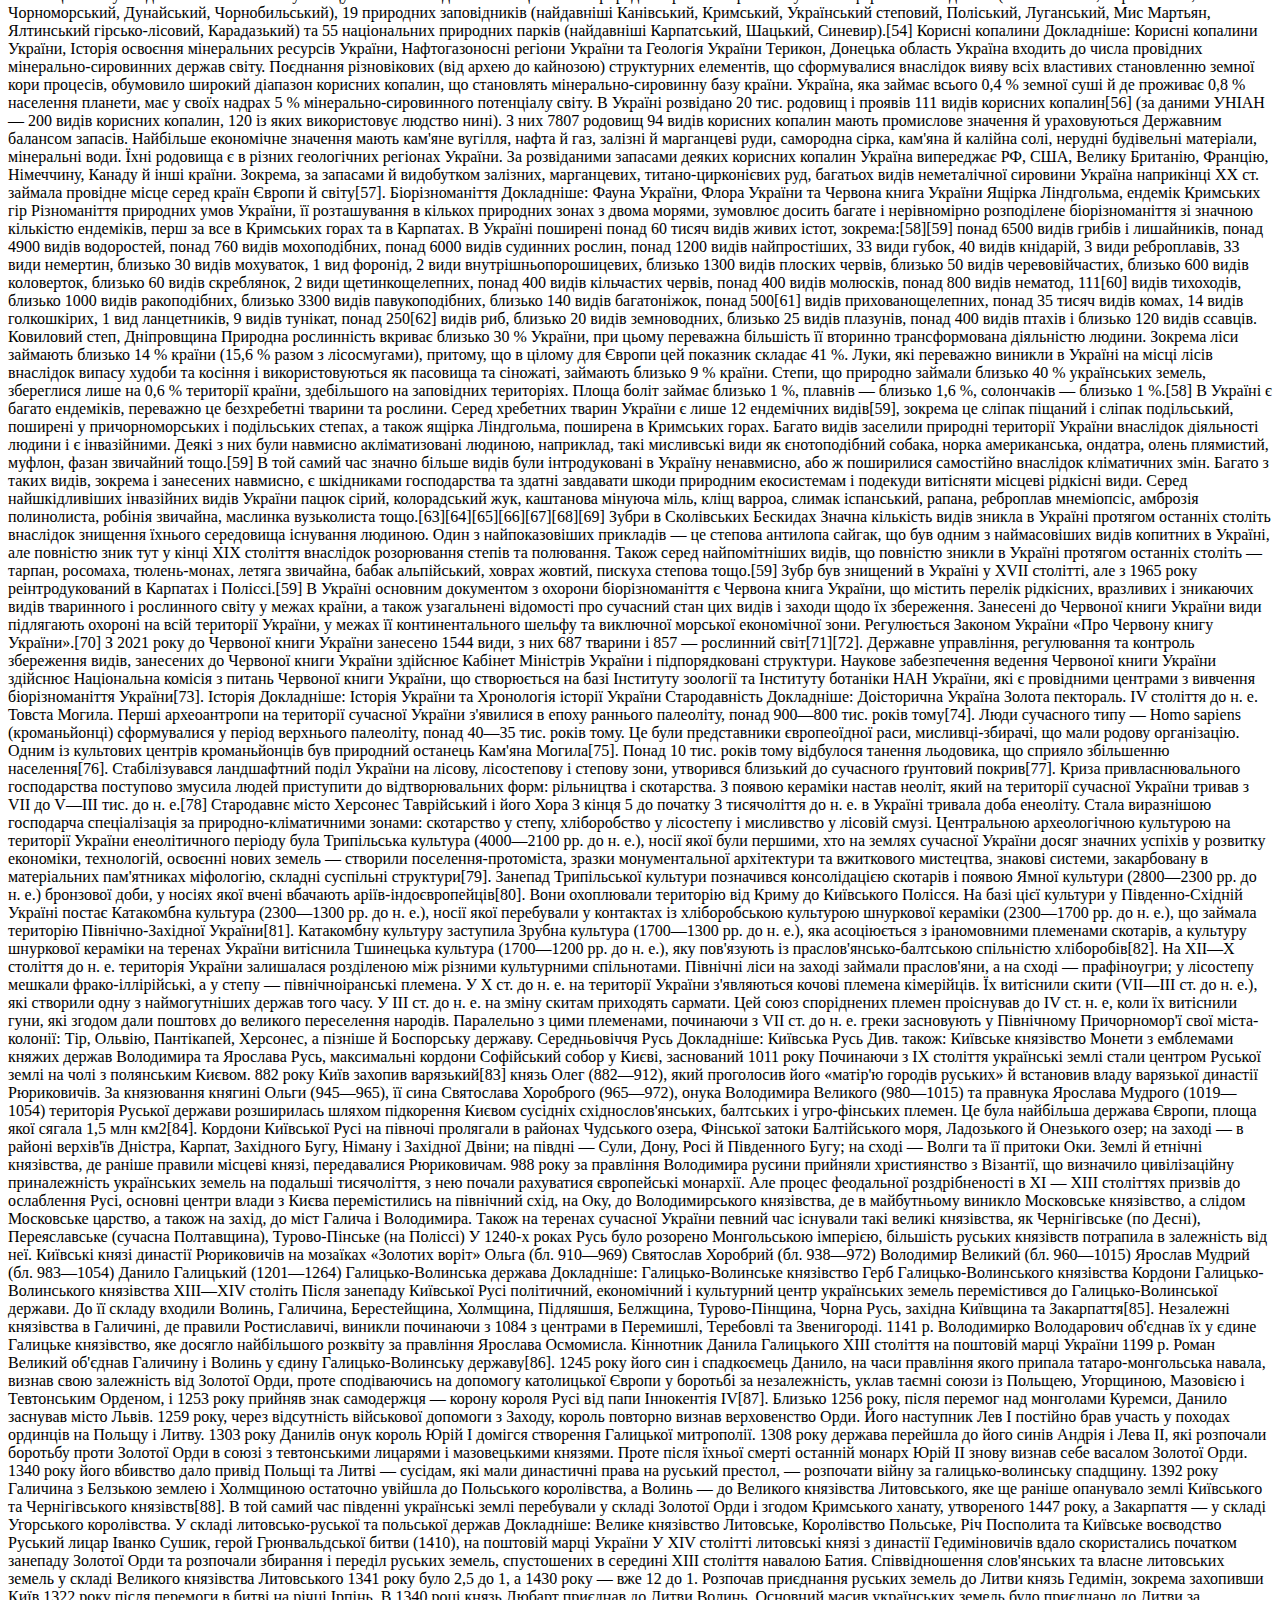
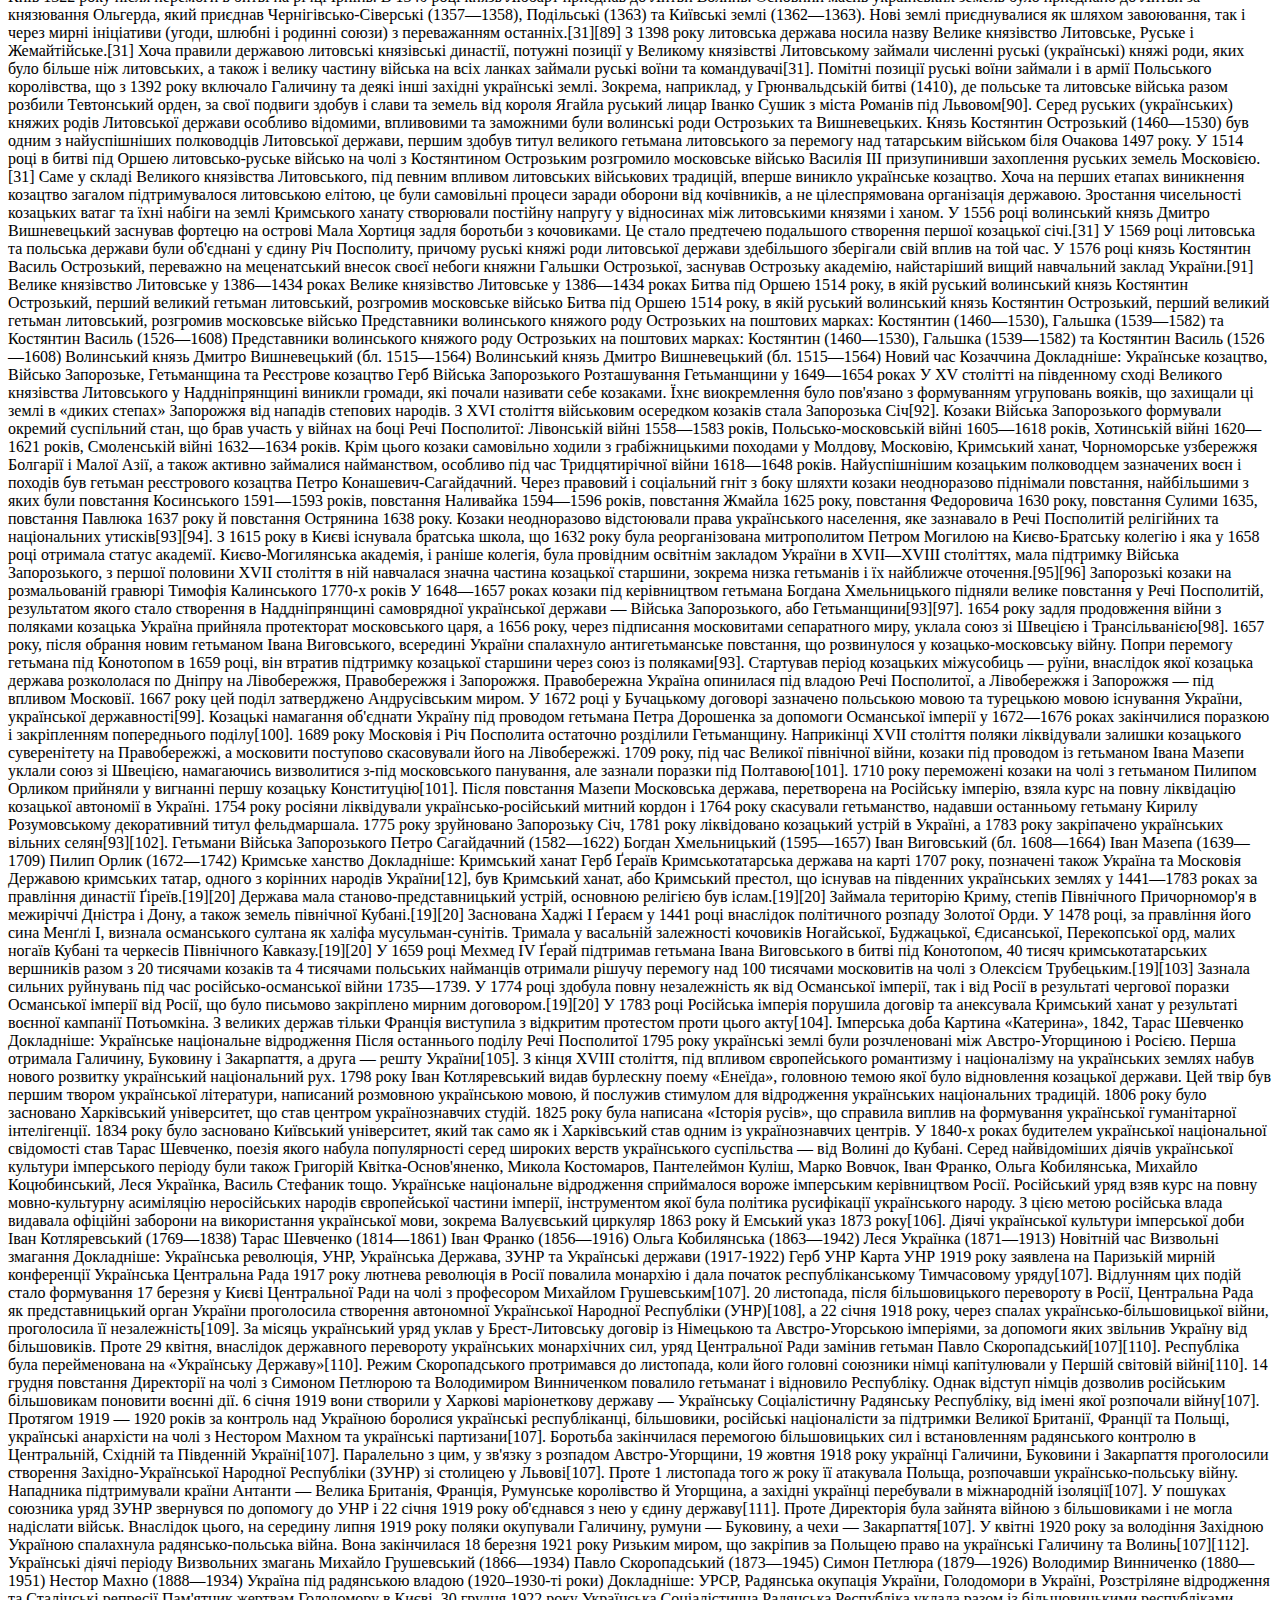
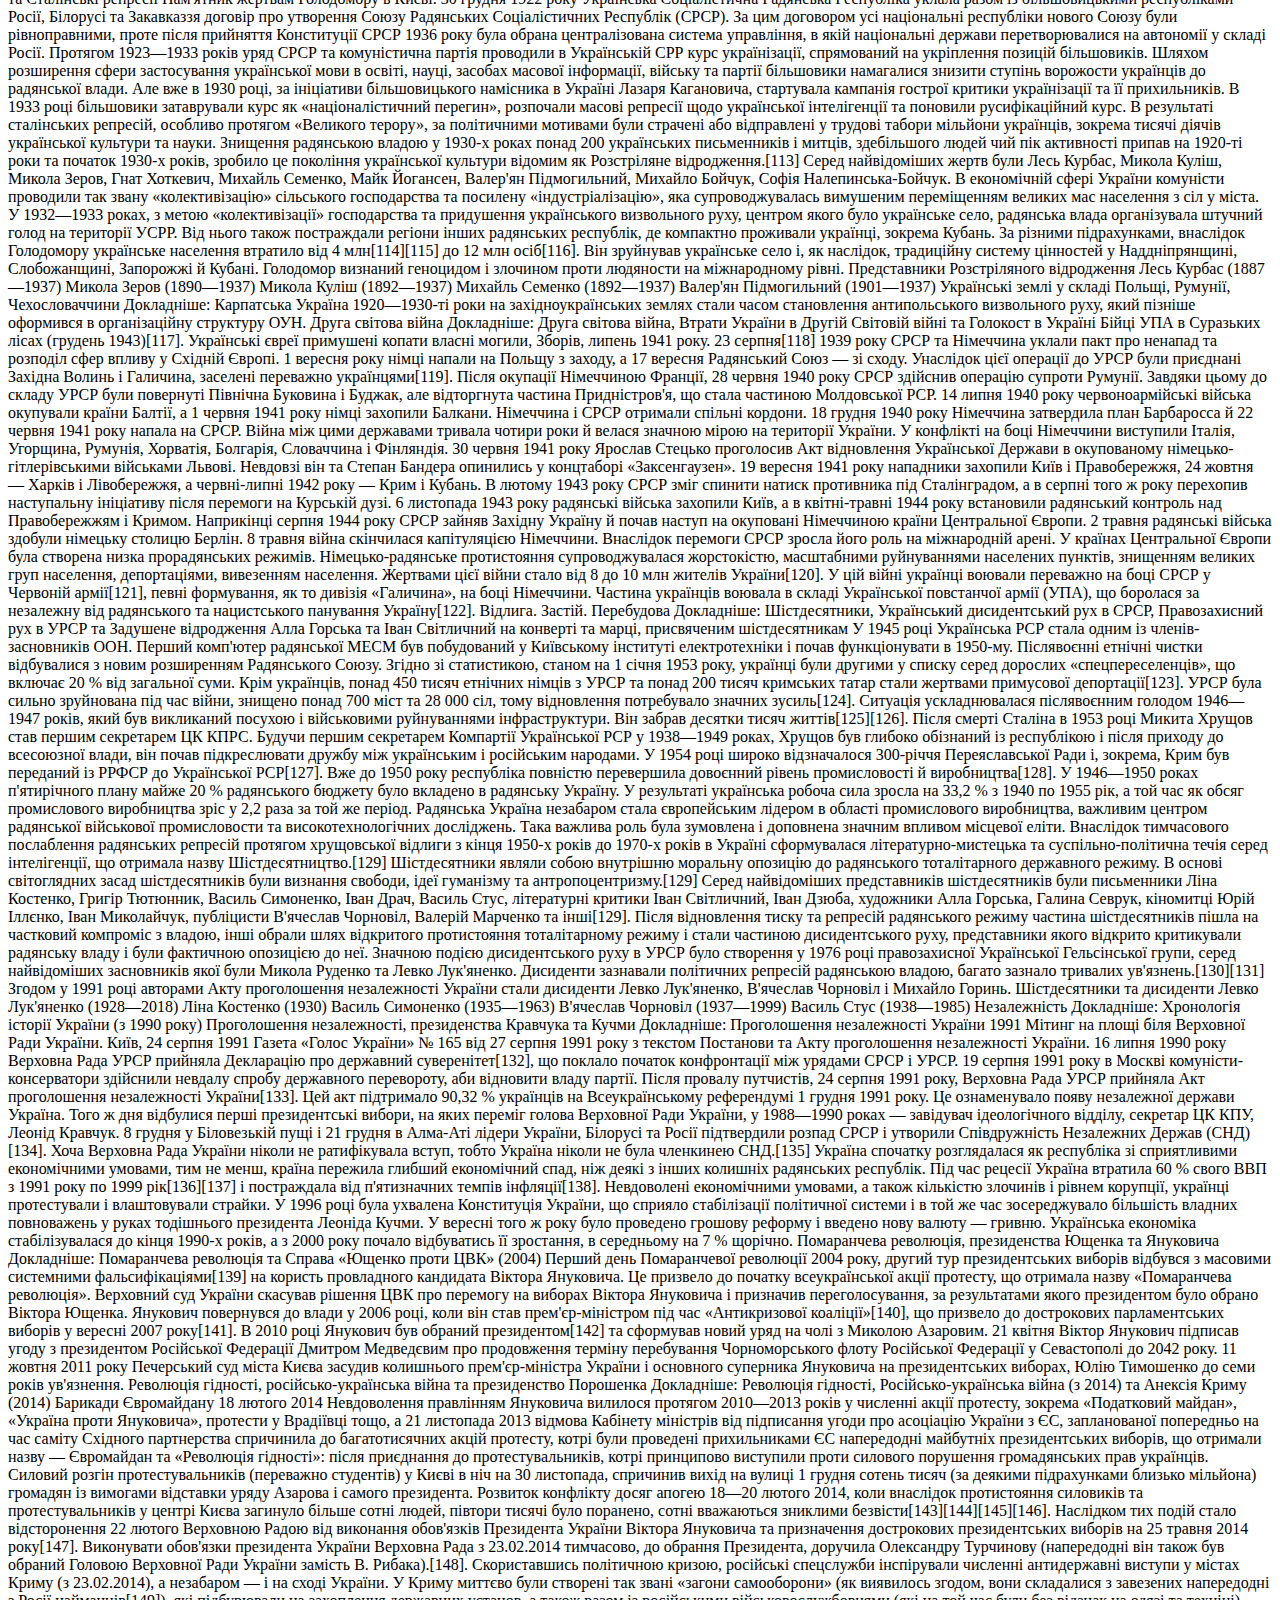
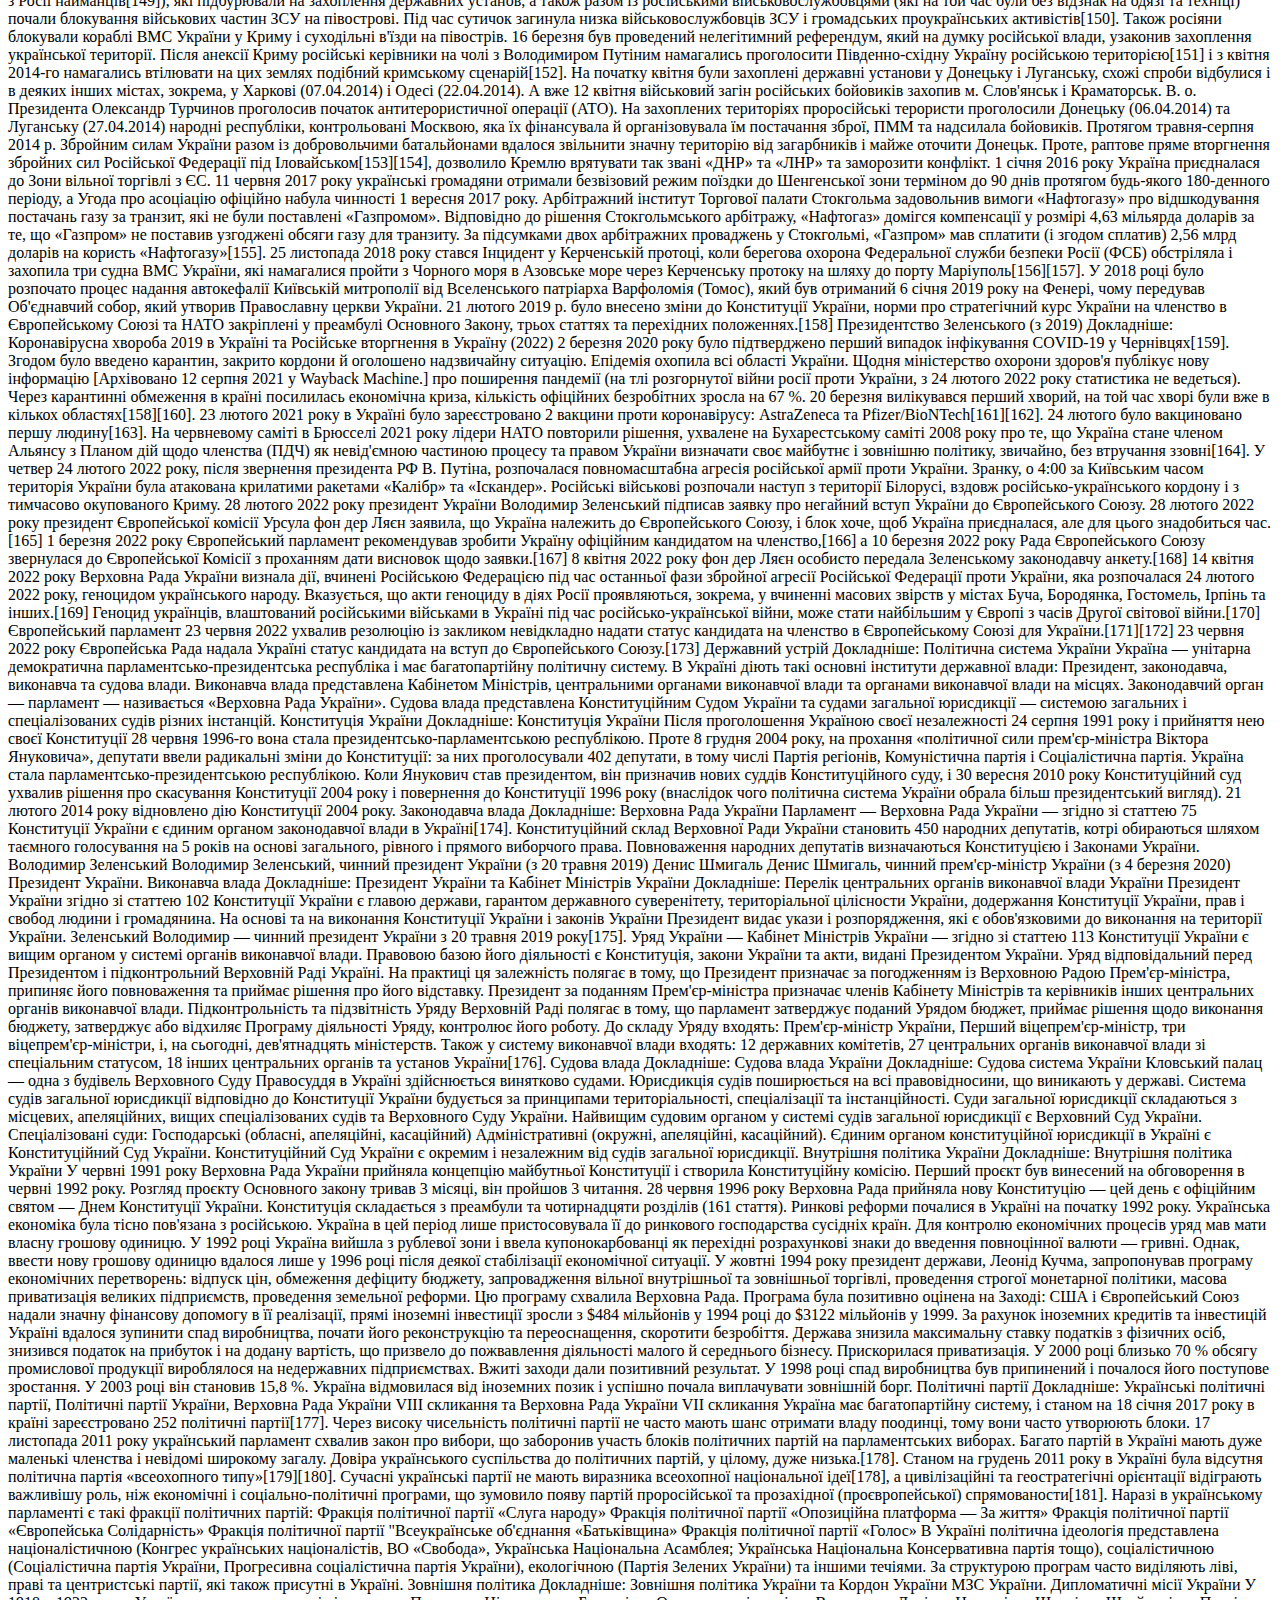
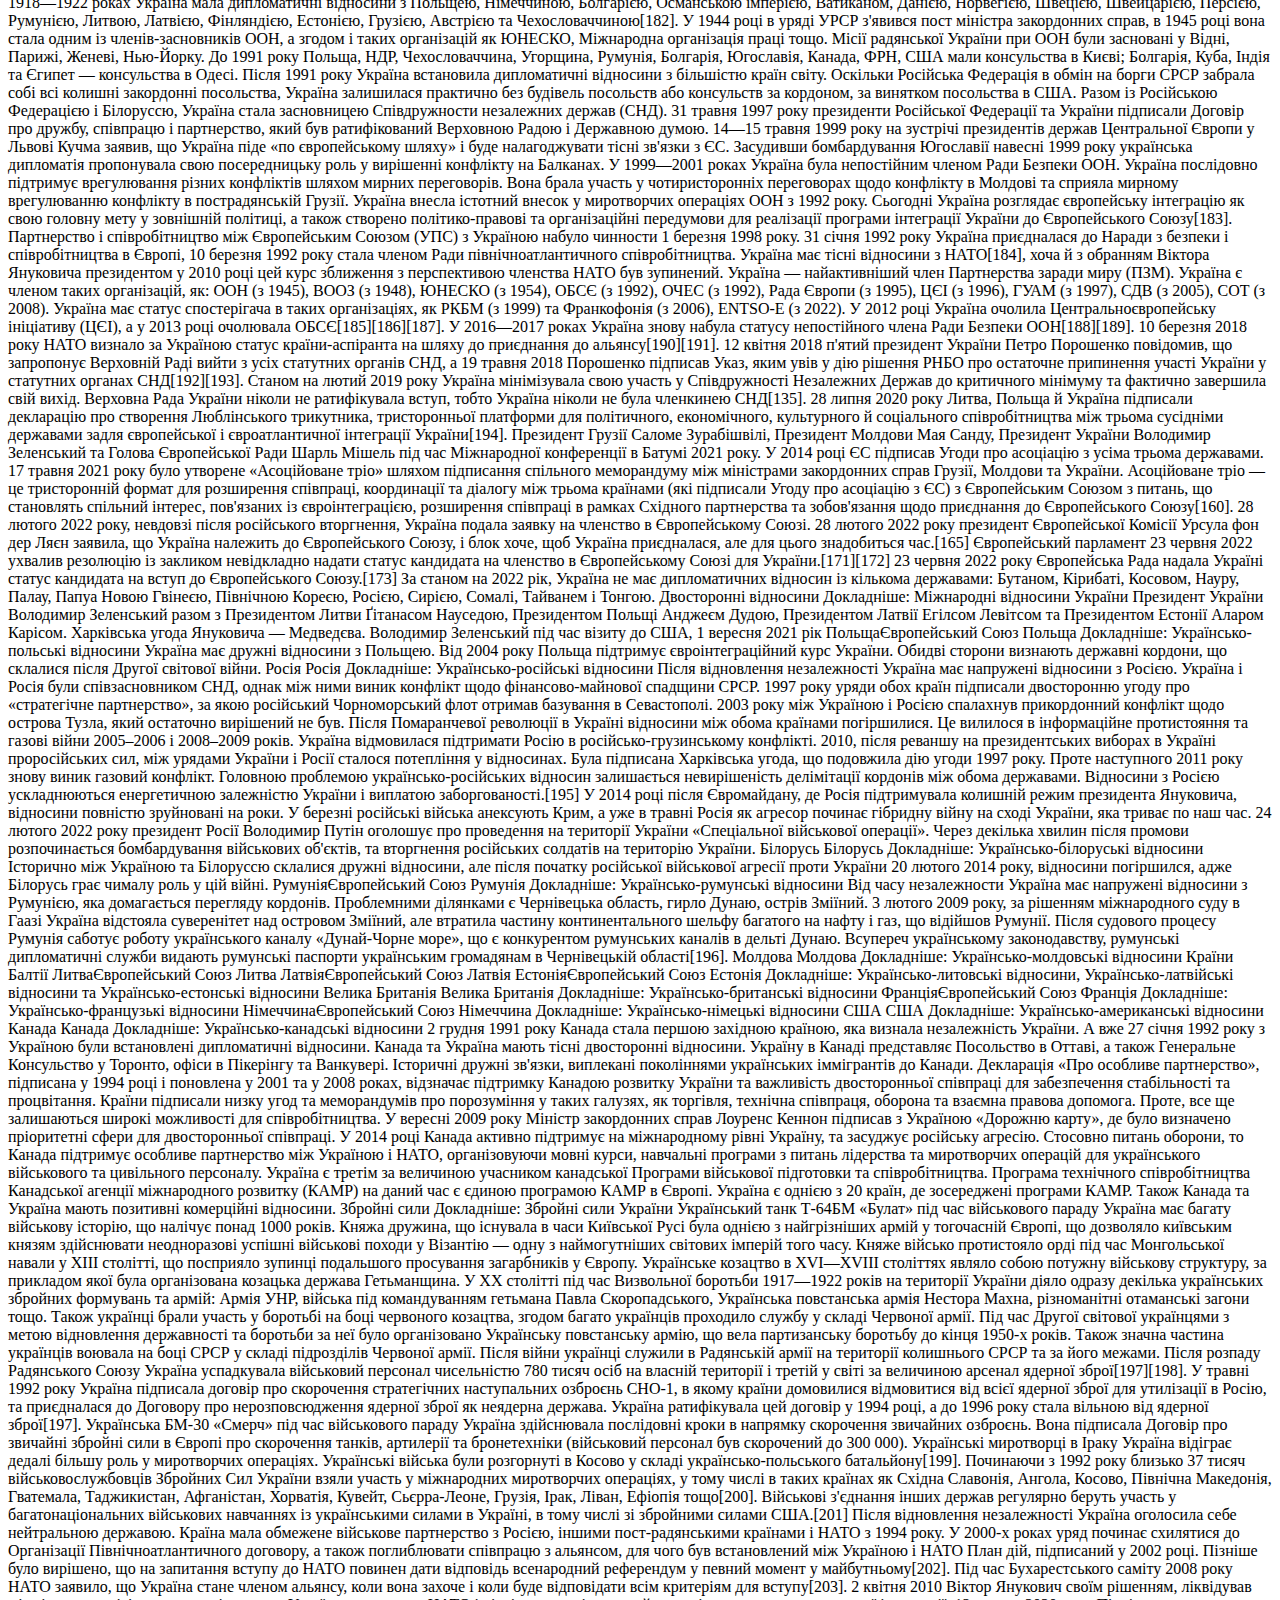
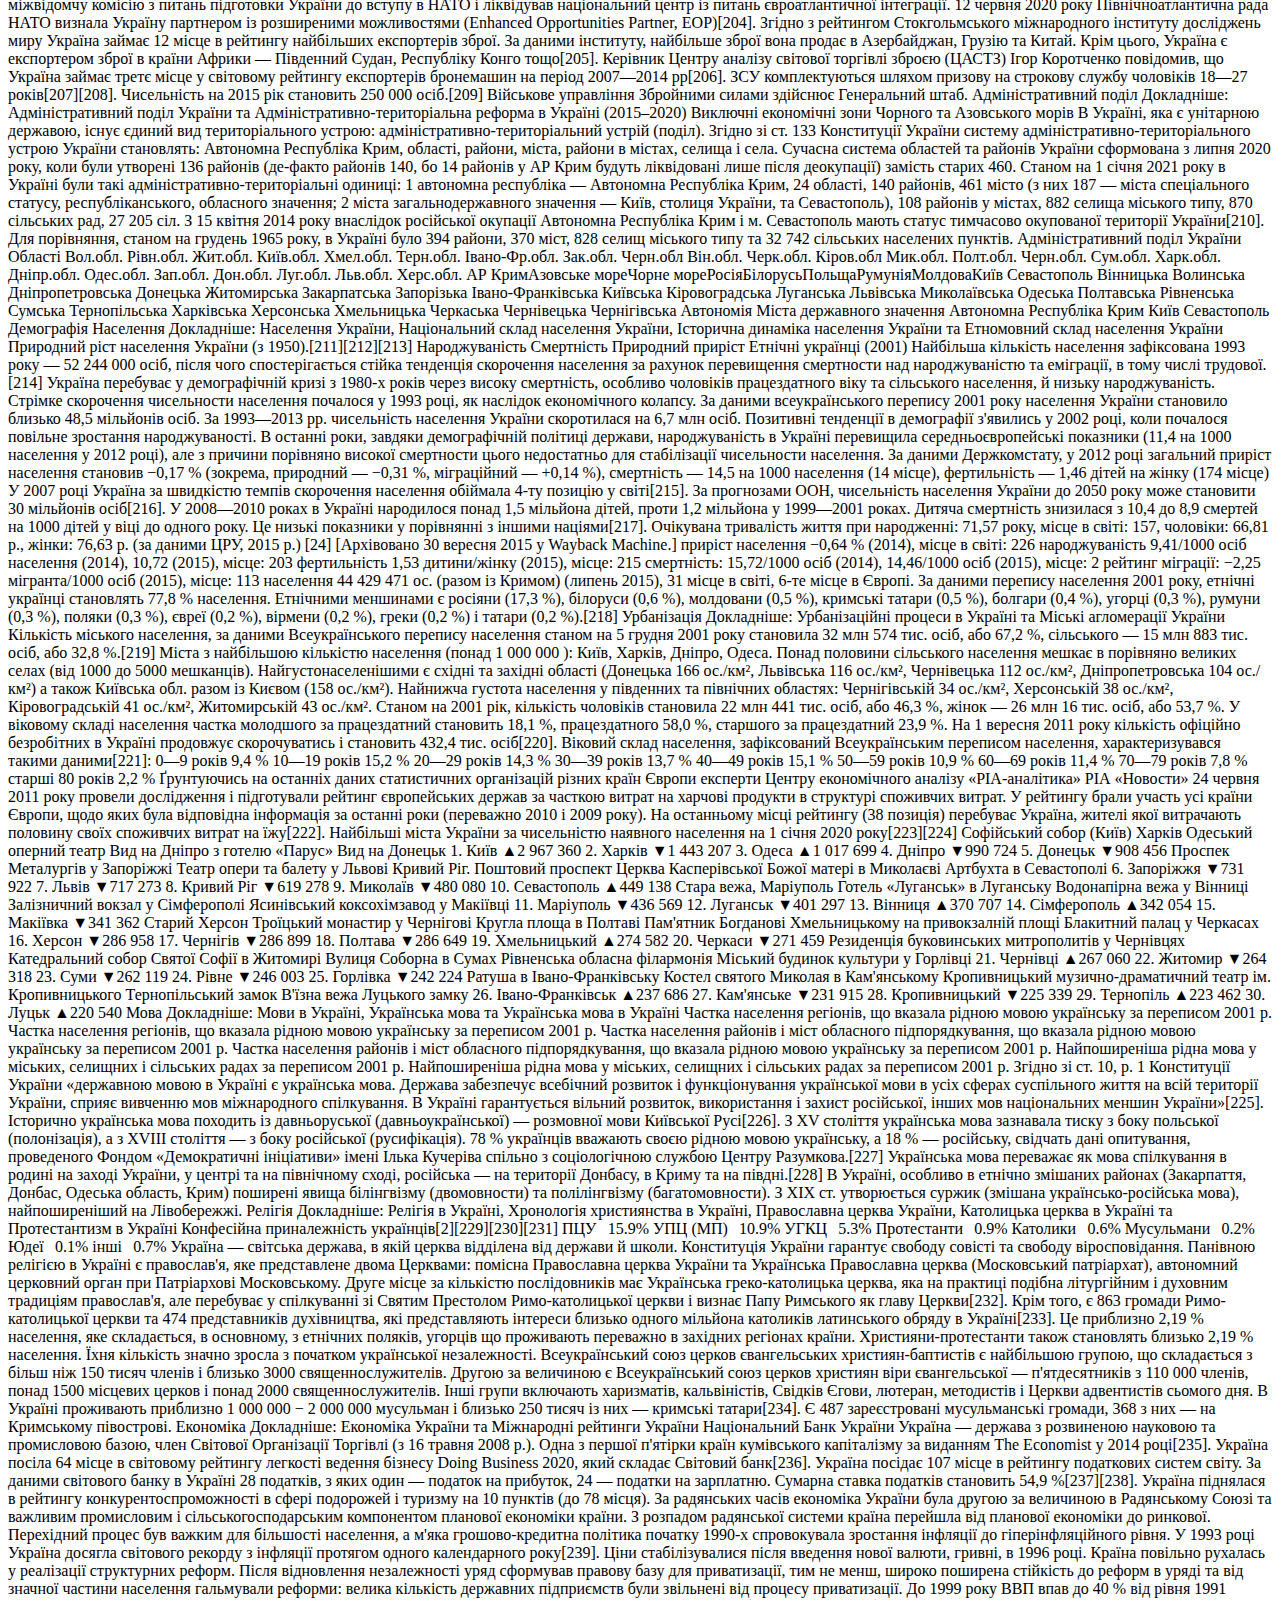
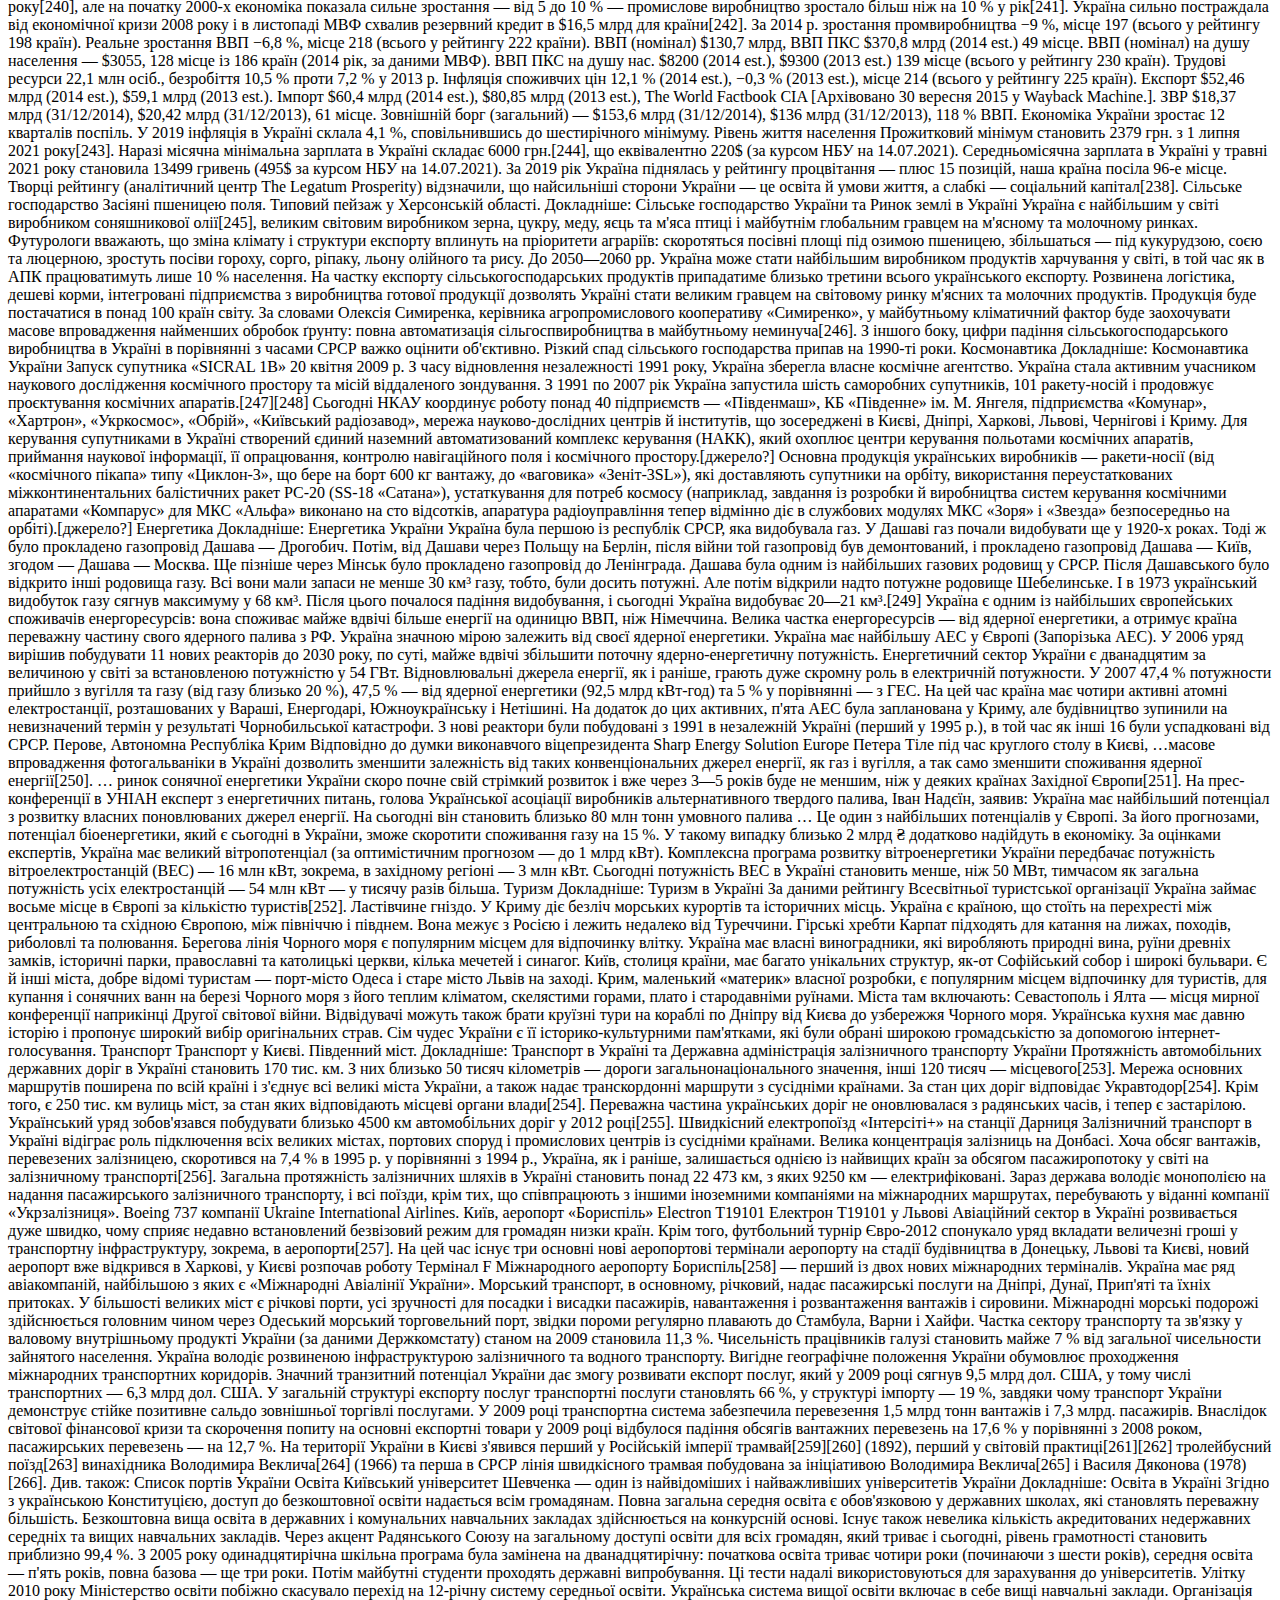
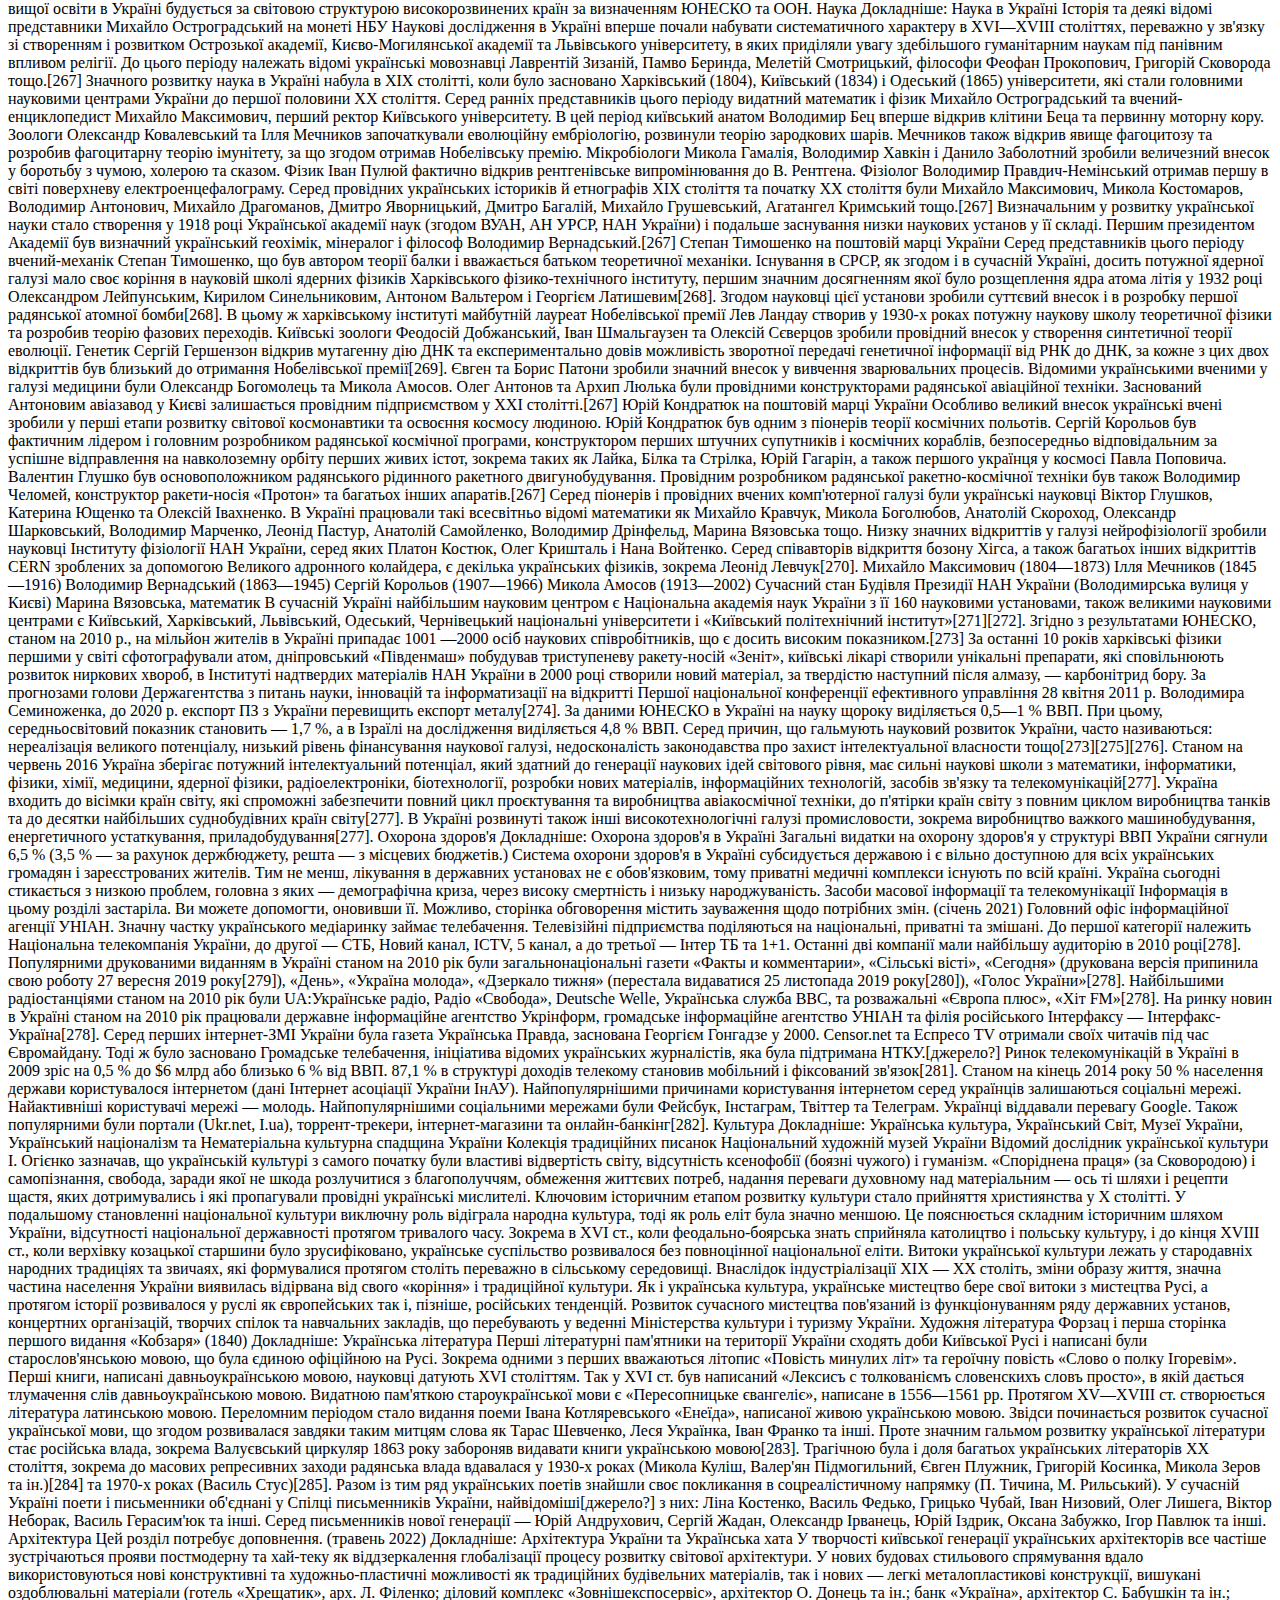
<file: text.html>
<!DOCTYPE html>
<html>
<head>
	<meta charset="utf-8">
	<meta name="viewport" content="width=device-width, initial-scale=1">
	<title>text</title>
	<link rel="stylesheet" type="text/css" href="css/text.css">
</head>
<body>
<h1>Україна</h1>

<p>Украї́на (МФА: [ʊkrɐˈjɪn̪ɐ] ( прослухати)) — держава, розташована у Східній та частково у Центральній Європі, охоплює південний захід Східноєвропейської рівнини, частину Східних Карпат і Кримські гори. Межує з Румунією і Молдовою на південному заході, з Угорщиною, Словаччиною та Польщею на заході, з Білоруссю на півночі та з Росією на сході й північному сході. На півдні омивається Чорним та Азовським морями. Площа становить 603 700 км²[7]. Найбільша за площею країна серед повністю розташованих у Європі[8].</p>

<p>Станом на останній перепис (2001), населення України становило 48,4 мільйона осіб[9]. Основне й корінне населення України — це українці[10][11] (77,8 % населення на 2001 рік[9]). Також офіційно корінними народами України є кримські татари, караїми та кримчаки[12]. Крім того, значною меншиною є росіяни (17,3 % населення на 2001 рік[9]). Історично однією з найбільших меншин в Україні були також українські євреї.[13]</p>

<p>Сучасна Україна, обравши за свій герб знак княжої держави Володимира Великого[14], проводить свою державність від Русі київських князів династії Рюриковичів IX—XIII століть[15]. За часів свого розквіту, у X—XI століттях, Русь була однією з найбільших і найвпливовіших країн Європи[15]. Після монгольської навали спадкоємцем Русі стало Королівство Руське XIII—XIV століть[15], що згодом було поглинуте Великим князівством Литовським і Королівством Польським. Велике князівство Литовське стало фактичним продовжувачем традицій Русі.[16] Руські землі в складі Великого Князівства Литовського користувалися широкою автономією[17]. Після об'єднання литовської та польської держав у 1569 році, більшість українських земель перебувало у складі федеративної Речі Посполитої.</p>

<p>Відновлення української державності відбулося під час великого козацького повстання, відомого як Хмельниччина, з 1648 року[15][18], наслідком якого стало утворення автономної козацької держави, Гетьманщини, або Війська Запорозького. Обмежену автономність Гетьманщина зберігала до 1764 року, при тому частина земель відійшла до Речі Посполитої, а інша частина знаходилася під протекторатом Московії, які поступово поглинули козацьку державу. Згодом українські землі були розділені між Російською імперією та Австро-Угорською монархією.</p>

<p>Державою кримських татар, одного з корінних народів України[12], був Кримський ханат, що існував на південних українських землях у 1441—1783 роках за правління династії Ґіреїв. У 1783 році був анексований Російською імперією.[19][20]</p>

<p>Під час української революції початку XX століття на українських землях постало декілька національних держав, перш за все Українська Народна Республіка (УНР, 1917—1921), а також Українська Держава (1918), Західноукраїнська Народна Республіка (1918—1919) та Кубанська Народна Республіка (1918—1920)[21]. УНР наближалася до об'єднання у своєму складі усіх зазначених держав, але внаслідок низки воєн була загарбана сусідами: Радянською Росією, Польською Республікою, Румунським королівством і Чехословацькою Республікою.</p>

<p>З 1919 року, спочатку на східних українських землях зі столицею у Харкові, почала створюватися більшовицька Українська Соціалістична Радянська Республіка (УСРР, згодом УРСР), яка у 1922 році ввійшла до складу Радянського Союзу. Київ став столицею УРСР у 1934 році. Під час Другої світової війни до УРСР були приєднані частина Західної України й Буджак, згодом Закарпаття, а з 1954 року — Крим.</p>

<p>Сучасна держава Україна відновила незалежність внаслідок розпаду Радянського Союзу й проголошення незалежності 24 серпня 1991 року, яке закріпив референдум 1 грудня 1991 року.</p>

<p>Україна — унітарна держава, складається з 24 областей, Автономної Республіки Крим і двох міст зі спеціальним статусом: Києва — столиці й найбільшого міста, і Севастополя.</p>

<p>Україна є парламентсько-президентською республікою. Органом законодавчої влади є Верховна Рада України, яка призначає вищий орган виконавчої влади — Кабінет Міністрів України, що очолюється Прем'єр-міністром. Главою держави та Верховним Головнокомандувачем є Президент України.</p>

<p>Більшість громадян України є християнами, переважно православного віросповідання, хоча на заході України також поширений греко-католицизм.[22][23] Релігіями корінних народів України є також іслам, юдаїзм і караїмізм. До прийняття християнства Руссю в 988 році панівною була язичницька слов'янська релігія.</p>

<p>Україна — промислово-аграрна країна з переважанням продукування сировини. Вона є одним із провідних експортерів деяких різновидів сільськогосподарської продукції. Господарський комплекс країни включає видобування корисних копалин, деякі галузі машинобудування, чорну й кольорову металургію тощо. Україна є потужним виробником електроенергії. Значні позиції займає виробництво військової техніки та зброї.</p>

<p>Україна є одним із членів-засновників Організації Об'єднаних Націй[24], а також членом понад сорока міжнародних організацій, зокрема ОБСЄ (1992), МВФ (1992), МБРР (1992), СОТ (2008), Ради Європи (1995), кандидат на членство в ЄС (з 2022).</p>

<p>З 20 лютого 2014 року Україна захищається від збройного вторгнення Російської Федерації, складовими якого є анексія Криму та окупація частини Донецької та Луганської областей. Новий етап російсько-української війни розпочався 24 лютого 2022 року з широкомасштабним російським вторгненням в Україну.</p>


<h2>Зміст</h2>
1	Назва
1.1	Русь
1.2	Україна
2	Географія та природа
2.1	Розташування
2.2	Рельєф
2.3	Клімат
2.4	Водотоки та водойми
2.5	Ландшафти й фізико-географічне районування
2.6	Заповідні території
2.7	Корисні копалини
2.8	Біорізноманіття
3	Історія
3.1	Стародавність
3.2	Середньовіччя
3.2.1	Русь
3.2.2	Галицько-Волинська держава
3.2.3	У складі литовсько-руської та польської держав
3.3	Новий час
3.3.1	Козаччина
3.3.2	Кримське ханство
3.3.3	Імперська доба
3.4	Новітній час
3.4.1	Визвольні змагання
3.4.2	Україна під радянською владою (1920–1930-ті роки)
3.4.3	Українські землі у складі Польщі, Румунії, Чехословаччини
3.4.4	Друга світова війна
3.4.5	Відлига. Застій. Перебудова
3.5	Незалежність
3.5.1	Проголошення незалежності, президенства Кравчука та Кучми
3.5.2	Помаранчева революція, президенства Ющенка та Януковича
3.5.3	Революція гідності, російсько-українська війна та президенство Порошенка
3.5.4	Президентство Зеленського (з 2019)
4	Державний устрій
4.1	Конституція України
4.2	Законодавча влада
4.3	Президент України. Виконавча влада
4.4	Судова влада
4.5	Внутрішня політика України
4.5.1	Політичні партії
5	Зовнішня політика
5.1	Двосторонні відносини
6	Збройні сили
7	Адміністративний поділ
8	Демографія
8.1	Населення
8.2	Урбанізація
8.3	Мова
8.4	Релігія
9	Економіка
9.1	Рівень життя населення
9.2	Сільське господарство
9.3	Космонавтика
9.4	Енергетика
9.5	Туризм
9.6	Транспорт
10	Освіта
11	Наука
11.1	Історія та деякі відомі представники
11.2	Сучасний стан
12	Охорона здоров'я
13	Засоби масової інформації та телекомунікації
14	Культура
14.1	Художня література
14.2	Архітектура
14.3	Образотворче мистецтво
14.4	Музика та співи
14.5	Театр
14.6	Кінематограф
14.7	Традиційне вбрання, вишивка та ткацтво
14.8	Кухня
15	Спорт
16	Державні свята
17	Див. також
18	Примітки
19	Джерела та література
20	Посилання

<h2>Назва</h2>
<p>Україна має декілька історичних назв, що є частково або повністю тотожними. Сучасна Україна розташована на землях, що у перших століттях нашої ери були відомі здебільшого як «Скіфія» та «Сарматія», однак етнічна і культурна тяглість від тогочасного населення цих земель до сьогодення переважно вважається опосередкованою[25]. Найвідомішими історичними назвами, що стосувалися сукупності земель, на яких відбувався етногенез українського народу та мала місце відносна тяглість його державності[25], були: «Русь», «Росія» («Ρωσία», «Rosia», «Russia»), «Рутенія» («Ruthenia»), «Роксоланія» («Roxolania»)[26], «Україна», «Малоросія», «Військо Запорозьке», «Гетьманщина».</p>

<h3>Русь</h3>

<p>Фрагмент німецької карти Європи 1570 року, де як «Rvssia» позначені Галицько-Волинські землі й окремо відмічена Московія («Moskovia»)
Найдавніша відома згадка слова «Русь» як географічної назви має місце у візантійсько-руському договорі 911 року, де вона використана на позначення держави і території підвладної київському князю Олегу (що на той час обмежувалося переважно околицями Києва)[27][28]. В подальшому назва «Русь» використовувалася на позначення земель, на які поширювалася влада київських князів, у вузькому значенні лише щодо Середнього Придніпров'я (Київське, Чернігівське, Переяславське князівства), у ширшому — на значну частину Східної Європи, при цьому землі за межами Наддніпрянщини в низці джерел означалися як «Зовнішня Русь»[27][28]. Одночасно у Візантії на означення Русі використовувалося, серед інших назв, еллінізоване слово «Росія» («Ρωσία»)[27][29]. Після занепаду Русі внаслідок монгольської навали, у XIII-XIV століттях назву «Королівство Русь» певний час носила Галицько-Волинська держава[30], протягом 1398—1569 років слово «Русь» використовувалося в повній назві Литовської держави[31] і протягом 1434–1772 років назву «Руське воєводство» носила Галичина у складі Королівства Польського та Речі Посполитої[32]. Московія не претендувала прямо на загальний спадок Русі та не використовувала це слово у назві своєї держави доки Іван IV у 1547 році не почав називати себе, серед інших титулів, «царь и великий князь всеа Русии», після чого до Московії в деяких документах, окрім як «Московське царство», почали застосовуватися також назви «Російське царство» або «Росія»[29]. Закріпив цю назву за Московією Петро I, отримавши контроль над лівобережною Гетьманщиною та Києвом і перейменувавши Московське царство на Російську імперію у 1721 році[29]. До цих подій київські та московські землі не перебували у складі однієї держави протягом близько 500 років у XIII-XVIII століттях. Низка істориків згодом характеризували таке запозичення як безпідставне привласнення Московією назви та історії України-Русі. Серед тих, хто відстоював правомірність використання назви «Русь» лише стосовно України, але не Росії-Московії, був анонімний автор впливової праці початку XIX століття «Історія Русів»[33]. Згодом аналогічну позицію детально обґрунтував Михайло Грушевський, зокрема зазначаючи, що «ми є народ у якого вкрали назву», на підкреслення чого назвав свою найбільшу працю «Історія України-Руси». Поділяє таку думку й багато сучасних дослідників.[33][34][35][36]</p>

<h3>Україна</h3>

Італійська карта Вінченцо Марія Коронеллі 1690 року, де обидва береги Наддніпрянщини з Києвом позначені як «VKRAINE ou PAYS DES COSAQVES» («Україна або Країна козаків»); слово «OKRAINA» («Окраїна») вжито стосовно Задоння й Рязані
Слов'янське слово «Україна» вперше згадується в Київському літописному зводі за Іпатіївським списком під 1187 роком[37]. Ним окреслювали терени Переяславського князівства, що входило до історичного ядра Русі поруч із Київським і Чернігівським князівствами. Це слово також зустрічається в руських літописах під 1189, 1213, 1280 і 1282 роками[37], позначаючи Галичину, Західну Волинь, Холмщину й Підляшшя. У литовських і польських хроніках та офіційних документах XIV—XVII століття «Україною» в широкому значенні називали руські землі Галичини, Волині, Київщини, Поділля й Брацлавщини, а у вузькому — територію Середнього Подніпров'я[38]. Таке ж двояке значення цього слова зберігалося й із середини XVII століття, після постання руської держави Війська Запорозького[39].

У зв'язку з входженням частини земель Русі до складу Московського царства, а згодом і Російської імперії, слово «Україна» закріпилося за регіоном Подніпров'я; ним також позначали Слобожанщину. Після перейменування Московського царства на Російську імперію 1721 року, українські землі почали називати «Малоросією». У другій половині XIX століття — початку XX століття, під впливом національного руху руської інтелігенції, назва «Україна» набирала значення руської етнічної території, а сам етнонім «русини» був витіснений етнонімом «українці»[38]. 1917 року була проголошена перша держава, яка використала слово «Україна» у своїй офіційній назві, — Українська Народна Республіка.

Етимологія слова «Україна» достеменно не відома. Згідно з теорією, якої дотримуються більшість українських дослідників, «Україна» походить від слів «країна» чи «край», тобто «у» означає «рідний», «свій». Таким чином «україна» — антонім слова «чужина».[40][41]. Згідно однієї з інших теорій, що утворилася під впливом польської та російської історіографії, воно означає «околицю» (рос. окраину) чи «прикордоння».

Географія та природа
Докладніше: Географія України та Географічне положення України
Розташування
Докладніше: Територія України та Крайні точки України

Фізична мапа України

Вид з мису Капчик, Крим
Україна розташована в південно-східній частині Європи[7]. Вона має спільні сухопутні державні кордони з Білоруссю на півночі, з Польщею на заході, зі Словаччиною, Угорщиною, Румунією і Молдовою на південному заході й із Росією на сході. Південь України омивається Чорним та Азовським морями. Морські кордони вона має з Румунією і Росією.

Загальна площа України становить 603 700 км², вона становить 5,7 % території Європи й 0,44 % території світу. За цим показником вона є другою за величиною серед країн Європи після Росії (або найбільшою країною, яка повністю лежить у Європі). Площа виключної морської економічної зони України становить 72 658 км². Код країни за системою ISO 3166-1-alpha-2 — UA[42]. Територія України витягнута із заходу на схід на 1316 км і з півночі на південь на 893 км, лежить приблизно між 52° 20′ та 44° 23′ північної широти й 22° 5′ і 41° 15′ східної довготи.

Крайній північний пункт — село Грем'яч (урочище Петрівське) Чернігівської області.
Крайній південний пункт — смт Форос Автономної Республіки Крим.
Крайній західний пункт — село Соломоново Закарпатської області.
Крайній східний пункт — село Рання Зоря Луганської області.
Географічний центр України розташований на північній околиці села Мар'янівка Звенигородського району Черкаської області[43].
Згідно з однією з методик вимірювання[44], географічний центр Європи розташований на території України, неподалік міста Рахів Закарпатської області.
Найбільшими чорноморськими портами є Одеса, Чорноморськ, Херсон, Севастополь, азовськими — Маріуполь, Бердянськ, Керч.

Загальна протяжність кордонів 6993 км, із них сухопутних 5638 км. Довжина морської ділянки кордону: 1355 км (Чорним морем — 1056,5 км; Азовським морем — 249,5 км; Керченською протокою — 49 км).

Рельєф
Докладніше: Рельєф України, Геологія України, Сейсмічність України та Ліси України

Вид з Говерли, Карпатський національний природний парк
У рельєфі України переважають рівнини (95 % від усієї площі), що належать до південно-західної окраїни Східноєвропейської рівнини. Вони поєднують Поліську, Придніпровську й Причорноморську низовини, що займають 70 % поверхні України, а також Волинську, Подільську, Придніпровську, Донецьку й інші височини. Пересічна абсолютна висота рівнин становить 175 м. В Україні знаходиться найвища точка Східноєвропейської рівнини — гора Берда, висотою 515 м над рівнем моря.

Гірські масиви в Україні представлені частиною Карпатських гір — Українськими Карпатами, де розташована найвища вершина України — гора Говерла (2061 м над рівнем моря), й Кримськими горами, найвищою вершиною яких є гора Роман-Кош (1545 м).

Сейсмічність України проявляється в західних, південно-західних і в південних районах, які розташовані поблизу потужного Середземноморсько-Альпійсько-Трансазійського сейсмогенного поясу планети, і де виділяються два основні сейсмічні регіони: Карпатський і Кримсько-Чорноморський. Значна частина території піддається впливам власних (місцевих) землетрусів і сильних підкорових землетрусів зони Вранча (Румунія)[45][46].

Клімат
Докладніше: Клімат України

Долина привидів, Крим

Річка Сула, Нижньосульський національний природний парк
Територія України лежить переважно в помірно-континентальній області помірного кліматичного поясу зі зростанням континентальности з північного заходу на південний схід. Південний берег Криму виділяється в окремий регіон субтропічного середземноморського клімату. В Українських Карпатах і Кримських горах висота місцевості й експозиція схилів зумовлюють вертикальну зональність клімату.[47]

Середньорічна температура повітря в Україні коливається від +11…+13 °C на півдні до +5…+7 °C на півночі. Пересічна середня температура найхолоднішого місяця (січня) змінюється від −7…−8 °C на північному сході до 0 °C у степовому Криму й +2…+4 °C на Південному узбережжі Криму. У найтеплішому місяці (липні) середньомісячна температура змінюється від +17…+19 °C на півночі й північному заході країни до +22…+23 °C у південних районах і +25 °C — на Південному узбережжі Криму.[47]

Найнижча температура повітря на території України зафіксована 8 січня 1935 р. у Луганську. Унаслідок вторгнення повітряних течій з Арктики температура знизилася тут до −42 °C[48].

Основною закономірністю в розподілі опадів на території України є їхнє зменшення з півночі й північного заходу в напрямку на південь і південний схід. Найбільші річні суми опадів помічено в Українських Карпатах — 1500 мм (полонина Плай — 1663 мм) і Кримських горах (1000—1200 мм), найменші — на причорноморському узбережжі й на Присивашші (від 450—400 до 300 мм). На переважній частині території кількість опадів у середньому змінюється від 650—600 мм на заході до 450—400 мм на півдні й південному сході. Основна їхня маса припадає на теплий період року, за винятком Південного берега Криму. Узимку опади бувають у вигляді снігу, майже на всій території країни; висота снігового покриву — 10—30 см, а в горах досягає 40 см.

Передбачається, що за 50—100 років клімат України стане більш посушливим, схожим на австралійський[49][50].

Водотоки та водойми
Докладніше: Поверхневі води України, Річки України та Озера України

Річка Дніпро біля Канева
На території України протікає 63 119 річок і струмків загальною довжиною понад 206 тис. км, із них довжиною 10 км і більше — 3302[51]. Більшість річок належить до басейну Чорного й Азовського морів і лише з 2 % території води мають стік до Балтійського басейну (Сян і Західний Буг із їхніми притоками). Головні річки — Дніпро, Сіверський Донець, Південний Буг, Дністер, Дунай.

Озер у країні близько 20 тис., з них лише 43 мають площу 10 км² і більше[52]. Найбільше озеро Українського Полісся — Світязь має площу 27,5 км². Більшу площу мають солонуваті озера лиманного походження — придунайські (Ялпуг — 149 км²), причорноморські (штучно опріснений Кундук (Сасик) — 204,8 км²), кримські (солоне озеро Сасик-Сиваш — 71 км²). В Україні споруджено 1157 водосховищ і 28,8 тис. ставків[52]. Найбільші водосховища — на Дніпрі (Кременчуцьке, Каховське, Київське, Канівське). Найбільший лиман — Дністровський — 360 км². Найсолонішим є Куяльницький лиман — 157—227 ‰.

Ландшафти й фізико-географічне районування
Докладніше: Фізико-географічне районування України та Фізична географія України

Заповідник Кам'яні Могили
У межах України за спільністю морфоструктурних рис виділяють два класи ландшафтних комплексів — рівнинний, що займає понад 93 % території, і гірський. Основні риси ландшафтної структури країни визначаються її розташуванням переважно в помірному поясі. Лише на Південному узбережжі Криму зустрічаються елементи субтропічних ландшафтів середземноморського типу.

Територія України займає південно-західну частину Східноєвропейської фізико-географічної країни з чітко вираженою біокліматичною і ландшафтною широтною зональністю, частини Карпатської та Кримської гірських фізико-географічних країн. Рівнинна Україна охоплена чотирма природними зонами: зоною мішаних лісів (Полісся), зоною широколистяних лісів, лісостеповою зоною та степовою зоною.[52][53]

Заповідні території
Докладніше: Природно-заповідний фонд України

Карпатський біосферний заповідник
В Україні всі природоохоронні території об'єднані у Природно-заповідний фонд України, який включає понад 8600 об'єктів, що становлять близько 6,8 % площі країни.[54]

Природно-заповідний фонд України включає території або акваторії, що мають особливу природоохоронну, наукову, естетичну, рекреаційну та іншу цінність і виділені з метою збереження природної різноманітності ландшафтів, генофонду тваринного і рослинного світу, підтримання загального екологічного балансу та забезпечення фонового моніторингу навколишнього природного середовища. Об'єкти природно-заповідного фонду охороняються законодавством України як національне надбання з встановленням особливих режимів охорони.[55]

Природні об'єкти Природно-заповідного фонду України розділяються на біосферні заповідники, природні заповідники, національні природні парки, регіональні ландшафтні парки, заказники різних типів, пам'ятки природи та заповідні урочища[55]. Найвищий статус і здебільшого найбільшу площу мають заповідники та національні природні парки. В Україні існує 5 біосферних заповідників (Асканія-Нова, Карпатський, Чорноморський, Дунайський, Чорнобильський), 19 природних заповідників (найдавніші Канівський, Кримський, Український степовий, Поліський, Луганський, Мис Мартьян, Ялтинський гірсько-лісовий, Карадазький) та 55 національних природних парків (найдавніші Карпатський, Шацький, Синевир).[54]

Корисні копалини
Докладніше: Корисні копалини України, Історія освоєння мінеральних ресурсів України, Нафтогазоносні регіони України та Геологія України

Терикон, Донецька область
Україна входить до числа провідних мінерально-сировинних держав світу. Поєднання різновікових (від архею до кайнозою) структурних елементів, що сформувалися внаслідок вияву всіх властивих становленню земної кори процесів, обумовило широкий діапазон корисних копалин, що становлять мінерально-сировинну базу країни. Україна, яка займає всього 0,4 % земної суші й де проживає 0,8 % населення планети, має у своїх надрах 5 % мінерально-сировинного потенціалу світу.

В Україні розвідано 20 тис. родовищ і проявів 111 видів корисних копалин[56] (за даними УНІАН — 200 видів корисних копалин, 120 із яких використовує людство нині). З них 7807 родовищ 94 видів корисних копалин мають промислове значення й ураховуються Державним балансом запасів. Найбільше економічне значення мають кам'яне вугілля, нафта й газ, залізні й марганцеві руди, самородна сірка, кам'яна й калійна солі, нерудні будівельні матеріали, мінеральні води. Їхні родовища є в різних геологічних регіонах України. За розвіданими запасами деяких корисних копалин Україна випереджає РФ, США, Велику Британію, Францію, Німеччину, Канаду й інші країни. Зокрема, за запасами й видобутком залізних, марганцевих, титано-цирконієвих руд, багатьох видів неметалічної сировини Україна наприкінці XX ст. займала провідне місце серед країн Європи й світу[57].

Біорізноманіття
Докладніше: Фауна України, Флора України та Червона книга України

Ящірка Ліндгольма, ендемік Кримських гір
Різноманіття природних умов України, її розташування в кількох природних зонах з двома морями, зумовлює досить багате і нерівномірно розподілене біорізноманіття зі значною кількістю ендеміків, перш за все в Кримських горах та в Карпатах.

В Україні поширені понад 60 тисяч видів живих істот, зокрема:[58][59] понад 6500 видів грибів і лишайників, понад 4900 видів водоростей, понад 760 видів мохоподібних, понад 6000 видів судинних рослин, понад 1200 видів найпростіших, 33 види губок, 40 видів кнідарій, 3 види реброплавів, 33 види немертин, близько 30 видів мохуваток, 1 вид форонід, 2 види внутрішньопорошицевих, близько 1300 видів плоских червів, близько 50 видів черевовійчастих, близько 600 видів коловерток, близько 60 видів скреблянок, 2 види щетинкощелепних, понад 400 видів кільчастих червів, понад 400 видів молюсків, понад 800 видів нематод, 111[60] видів тихоходів, близько 1000 видів ракоподібних, близько 3300 видів павукоподібних, близько 140 видів багатоніжок, понад 500[61] видів прихованощелепних, понад 35 тисяч видів комах, 14 видів голкошкірих, 1 вид ланцетників, 9 видів тунікат, понад 250[62] видів риб, близько 20 видів земноводних, близько 25 видів плазунів, понад 400 видів птахів і близько 120 видів ссавців.


Ковиловий степ, Дніпровщина
Природна рослинність вкриває близько 30 % України, при цьому переважна більшість її вторинно трансформована діяльністю людини. Зокрема ліси займають близько 14 % країни (15,6 % разом з лісосмугами), притому, що в цілому для Європи цей показник складає 41 %. Луки, які переважно виникли в Україні на місці лісів внаслідок випасу худоби та косіння і використовуються як пасовища та сіножаті, займають близько 9 % країни. Степи, що природно займали близько 40 % українських земель, збереглися лише на 0,6 % території країни, здебільшого на заповідних територіях. Площа боліт займає близько 1 %, плавнів — близько 1,6 %, солончаків — близько 1 %.[58]

В Україні є багато ендеміків, переважно це безхребетні тварини та рослини. Серед хребетних тварин України є лише 12 ендемічних видів[59], зокрема це сліпак піщаний і сліпак подільський, поширені у причорноморських і подільських степах, а також ящірка Ліндгольма, поширена в Кримських горах.

Багато видів заселили природні території України внаслідок діяльності людини і є інвазійними. Деякі з них були навмисно акліматизовані людиною, наприклад, такі мисливські види як єнотоподібний собака, норка американська, ондатра, олень плямистий, муфлон, фазан звичайний тощо.[59] В той самий час значно більше видів були інтродуковані в Україну ненавмисно, або ж поширилися самостійно внаслідок кліматичних змін. Багато з таких видів, зокрема і занесених навмисно, є шкідниками господарства та здатні завдавати шкоди природним екосистемам і подекуди витісняти місцеві рідкісні види. Серед найшкідливіших інвазійних видів України пацюк сірий, колорадський жук, каштанова мінуюча міль, кліщ варроа, слимак іспанський, рапана, реброплав мнеміопсіс, амброзія полинолиста, робінія звичайна, маслинка вузьколиста тощо.[63][64][65][66][67][68][69]


Зубри в Сколівських Бескидах
Значна кількість видів зникла в Україні протягом останніх століть внаслідок знищення їхнього середовища існування людиною. Один з найпоказовіших прикладів — це степова антилопа сайгак, що був одним з наймасовіших видів копитних в Україні, але повністю зник тут у кінці XIX століття внаслідок розорювання степів та полювання. Також серед найпомітніших видів, що повністю зникли в Україні протягом останніх століть — тарпан, росомаха, тюлень-монах, летяга звичайна, бабак альпійський, ховрах жовтий, пискуха степова тощо.[59] Зубр був знищений в Україні у XVII столітті, але з 1965 року реінтродукований в Карпатах і Поліссі.[59]

В Україні основним документом з охорони біорізноманіття є Червона книга України, що містить перелік рідкісних, вразливих і зникаючих видів тваринного і рослинного світу у межах країни, а також узагальнені відомості про сучасний стан цих видів і заходи щодо їх збереження. Занесені до Червоної книги України види підлягають охороні на всій території України, у межах її континентального шельфу та виключної морської економічної зони. Регулюється Законом України «Про Червону книгу України».[70] З 2021 року до Червоної книги України занесено 1544 види, з них 687 тварини і 857 — рослинний світ[71][72]. Державне управління, регулювання та контроль збереження видів, занесених до Червоної книги України здійснює Кабінет Міністрів України і підпорядковані структури. Наукове забезпечення ведення Червоної книги України здійснює Національна комісія з питань Червоної книги України, що створюється на базі Інституту зоології та Інституту ботаніки НАН України, які є провідними центрами з вивчення біорізноманіття України[73].

Історія
Докладніше: Історія України та Хронологія історії України
Стародавність
Докладніше: Доісторична Україна

Золота пектораль. IV століття до н. е. Товста Могила.
Перші археоантропи на території сучасної України з'явилися в епоху раннього палеоліту, понад 900—800 тис. років тому[74]. Люди сучасного типу — Homo sapiens (кроманьйонці) сформувалися у період верхнього палеоліту, понад 40—35 тис. років тому. Це були представники європеоїдної раси, мисливці-збирачі, що мали родову організацію. Одним із культових центрів кроманьйонців був природний останець Кам'яна Могила[75]. Понад 10 тис. років тому відбулося танення льодовика, що сприяло збільшенню населення[76]. Стабілізувався ландшафтний поділ України на лісову, лісостепову і степову зони, утворився близький до сучасного ґрунтовий покрив[77]. Криза привласнювального господарства поступово змусила людей приступити до відтворювальних форм: рільництва і скотарства. З появою кераміки настав неоліт, який на території сучасної України тривав з VII до V—III тис. до н. е.[78]


Стародавнє місто Херсонес Таврійський і його Хора
З кінця 5 до початку 3 тисячоліття до н. е. в Україні тривала доба енеоліту. Стала виразнішою господарча спеціалізація за природно-кліматичними зонами: скотарство у степу, хліборобство у лісостепу і мисливство у лісовій смузі. Центральною археологічною культурою на території України енеолітичного періоду була Трипільська культура (4000—2100 рр. до н. е.), носії якої були першими, хто на землях сучасної України досяг значних успіхів у розвитку економіки, технологій, освоєнні нових земель — створили поселення-протоміста, зразки монументальної архітектури та вжиткового мистецтва, знакові системи, закарбовану в матеріальних пам'ятниках міфологію, складні суспільні структури[79]. Занепад Трипільської культури позначився консолідацією скотарів і появою Ямної культури (2800—2300 рр. до н. е.) бронзової доби, у носіях якої вчені вбачають аріїв-індоєвропейців[80]. Вони охоплювали територію від Криму до Київського Полісся. На базі цієї культури у Південно-Східній Україні постає Катакомбна культура (2300—1300 рр. до н. е.), носії якої перебували у контактах із хліборобською культурою шнуркової кераміки (2300—1700 рр. до н. е.), що займала територію Північно-Західної України[81]. Катакомбну культуру заступила Зрубна культура (1700—1300 рр. до н. е.), яка асоціюється з іраномовними племенами скотарів, а культуру шнуркової кераміки на теренах України витіснила Тшинецька культура (1700—1200 рр. до н. е.), яку пов'язують із праслов'янсько-балтською спільністю хліборобів[82]. На XII—X століття до н. е. територія України залишалася розділеною між різними культурними спільнотами. Північні ліси на заході займали праслов'яни, а на сході — прафіноугри; у лісостепу мешкали фрако-іллірійські, а у степу — північноіранські племена.

У X ст. до н. е. на території України з'являються кочові племена кімерійців. Їх витіснили скити (VII—III ст. до н. е.), які створили одну з наймогутніших держав того часу. У III ст. до н. е. на зміну скитам приходять сармати. Цей союз споріднених племен проіснував до IV ст. н. е, коли їх витіснили гуни, які згодом дали поштовх до великого переселення народів. Паралельно з цими племенами, починаючи з VII ст. до н. е. греки засновують у Північному Причорномор'ї свої міста-колонії: Тір, Ольвію, Пантікапей, Херсонес, а пізніше й Боспорську державу.

Середньовіччя
Русь
Докладніше: Київська Русь
Див. також: Київське князівство
		
Монети з емблемами княжих держав Володимира та Ярослава

Русь, максимальні кордони

Софійський собор у Києві, заснований 1011 року
Починаючи з IX століття українські землі стали центром Руської землі на чолі з полянським Києвом. 882 року Київ захопив варязький[83] князь Олег (882—912), який проголосив його «матір'ю городів руських» й встановив владу варязької династії Рюриковичів. За князювання княгині Ольги (945—965), її сина Святослава Хороброго (965—972), онука Володимира Великого (980—1015) та правнука Ярослава Мудрого (1019—1054) територія Руської держави розширилась шляхом підкорення Києвом сусідніх східнослов'янських, балтських і угро-фінських племен.

Це була найбільша держава Європи, площа якої сягала 1,5 млн км2[84]. Кордони Київської Русі на півночі пролягали в районах Чудського озера, Фінської затоки Балтійського моря, Ладозького й Онезького озер; на заході — в районі верхів'їв Дністра, Карпат, Західного Бугу, Німану і Західної Двіни; на півдні — Сули, Дону, Росі й Південного Бугу; на сході — Волги та її притоки Оки. Землі й етнічні князівства, де раніше правили місцеві князі, передавалися Рюриковичам. 988 року за правління Володимира русини прийняли християнство з Візантії, що визначило цивілізаційну приналежність українських земель на подальші тисячоліття, з нею почали рахуватися європейські монархії. Але процес феодальної роздрібненості в XI — XIII століттях призвів до ослаблення Русі, основні центри влади з Києва перемістились на північний схід, на Оку, до Володимирського князівства, де в майбутньому виникло Московське князівство, а слідом Московське царство, а також на захід, до міст Галича і Володимира.

Також на теренах сучасної України певний час існували такі великі князівства, як Чернігівське (по Десні), Переяславське (сучасна Полтавщина), Турово-Пінське (на Поліссі)

У 1240-х роках Русь було розорено Монгольською імперією, більшість руських князівств потрапила в залежність від неї.

Київські князі династії Рюриковичів на мозаїках «Золотих воріт»
				
Ольга
(бл. 910—969)	Святослав Хоробрий
(бл. 938—972)	Володимир Великий
(бл. 960—1015)	Ярослав Мудрий
(бл. 983—1054)	Данило Галицький
(1201—1264)
Галицько-Волинська держава
Докладніше: Галицько-Волинське князівство

Герб Галицько-Волинського князівства

Кордони Галицько-Волинського князівства XIII—XIV століть
Після занепаду Київської Русі політичний, економічний і культурний центр українських земель перемістився до Галицько-Волинської держави. До її складу входили Волинь, Галичина, Берестейщина, Холмщина, Підляшшя, Белжщина, Турово-Пінщина, Чорна Русь, західна Київщина та Закарпаття[85]. Незалежні князівства в Галичині, де правили Ростиславичі, виникли починаючи з 1084 з центрами в Перемишлі, Теребовлі та Звенигороді. 1141 р. Володимирко Володарович об'єднав їх у єдине Галицьке князівство, яке досягло найбільшого розквіту за правління Ярослава Осмомисла.


Кіннотник Данила Галицького XIII століття на поштовій марці України
1199 р. Роман Великий об'єднав Галичину і Волинь у єдину Галицько-Волинську державу[86]. 1245 року його син і спадкоємець Данило, на часи правління якого припала татаро-монгольська навала, визнав свою залежність від Золотої Орди, проте сподіваючись на допомогу католицької Європи у боротьбі за незалежність, уклав таємні союзи із Польщею, Угорщиною, Мазовією і Тевтонським Орденом, і 1253 року прийняв знак самодержця — корону короля Русі від папи Іннокентія IV[87].

Близько 1256 року, після перемог над монголами Куремси, Данило заснував місто Львів. 1259 року, через відсутність військової допомоги з Заходу, король повторно визнав верховенство Орди. Його наступник Лев І постійно брав участь у походах ординців на Польщу і Литву. 1303 року Данилів онук король Юрій І домігся створення Галицької митрополії. 1308 року держава перейшла до його синів Андрія і Лева II, які розпочали боротьбу проти Золотої Орди в союзі з тевтонськими лицарями і мазовецькими князями. Проте після їхньої смерті останній монарх Юрій II знову визнав себе васалом Золотої Орди. 1340 року його вбивство дало привід Польщі та Литві — сусідам, які мали династичні права на руський престол, — розпочати війну за галицько-волинську спадщину. 1392 року Галичина з Белзькою землею і Холмщиною остаточно увійшла до Польського королівства, а Волинь — до Великого князівства Литовського, яке ще раніше опанувало землі Київського та Чернігівського князівств[88]. В той самий час південні українські землі перебували у складі Золотої Орди і згодом Кримського ханату, утвореного 1447 року, а Закарпаття — у складі Угорського королівства.

У складі литовсько-руської та польської держав
Докладніше: Велике князівство Литовське, Королівство Польське, Річ Посполита та Київське воєводство

Руський лицар Іванко Сушик, герой Грюнвальдської битви (1410), на поштовій марці України
У XIV столітті литовські князі з династії Гедиміновичів вдало скористались початком занепаду Золотої Орди та розпочали збирання і переділ руських земель, спустошених в середині XIII століття навалою Батия. Співвідношення слов'янських та власне литовських земель у складі Великого князівства Литовського 1341 року було 2,5 до 1, а 1430 року — вже 12 до 1. Розпочав приєднання руських земель до Литви князь Гедимін, зокрема захопивши Київ 1322 року після перемоги в битві на річці Ірпінь. В 1340 році князь Любарт приєднав до Литви Волинь. Основний масив українських земель було приєднано до Литви за князювання Ольгерда, який приєднав Чернігівсько-Сіверські (1357—1358), Подільські (1363) та Київські землі (1362—1363). Нові землі приєднувалися як шляхом завоювання, так і через мирні ініціативи (угоди, шлюбні і родинні союзи) з переважанням останніх.[31][89]

З 1398 року литовська держава носила назву Велике князівство Литовське, Руське і Жемайтійське.[31]

Хоча правили державою литовські князівські династії, потужні позиції у Великому князівстві Литовському займали численні руські (українські) княжі роди, яких було більше ніж литовських, а також і велику частину війська на всіх ланках займали руські воїни та командувачі[31]. Помітні позиції руські воїни займали і в армії Польського королівства, що з 1392 року включало Галичину та деякі інші західні українські землі. Зокрема, наприклад, у Грюнвальдській битві (1410), де польське та литовське війська разом розбили Тевтонський орден, за свої подвиги здобув і слави та земель від короля Ягайла руський лицар Іванко Сушик з міста Романів під Львовом[90]. Серед руських (українських) княжих родів Литовської держави особливо відомими, впливовими та заможними були волинські роди Острозьких та Вишневецьких. Князь Костянтин Острозький (1460—1530) був одним з найуспішніших полководців Литовської держави, першим здобув титул великого гетьмана литовського за перемогу над татарським військом біля Очакова 1497 року. У 1514 році в битві під Оршею литовсько-руське військо на чолі з Костянтином Острозьким розгромило московське військо Василія III призупинивши захоплення руських земель Московією.[31]

Саме у складі Великого князівства Литовського, під певним впливом литовських військових традицій, вперше виникло українське козацтво. Хоча на перших етапах виникнення козацтво загалом підтримувалося литовською елітою, це були самовільні процеси заради оборони від кочівників, а не цілеспрямована організація державою. Зростання чисельності козацьких ватаг та їхні набіги на землі Кримського ханату створювали постійну напругу у відносинах між литовськими князями і ханом. У 1556 році волинський князь Дмитро Вишневецький заснував фортецю на острові Мала Хортиця задля боротьби з кочовиками. Це стало предтечею подальшого створення першої козацької січі.[31]

У 1569 році литовська та польська держави були об'єднані у єдину Річ Посполиту, причому руські княжі роди литовської держави здебільшого зберігали свій вплив на той час. У 1576 році князь Костянтин Василь Острозький, переважно на меценатський внесок своєї небоги княжни Гальшки Острозької, заснував Острозьку академію, найстаріший вищий навчальний заклад України.[91]

Велике князівство Литовське у 1386—1434 роках
Велике князівство Литовське у 1386—1434 роках
 
Битва під Оршею 1514 року, в якій руський волинський князь Костянтин Острозький, перший великий гетьман литовський, розгромив московське військо
Битва під Оршею 1514 року, в якій руський волинський князь Костянтин Острозький, перший великий гетьман литовський, розгромив московське військо
 
Представники волинського княжого роду Острозьких на поштових марках: Костянтин (1460—1530), Гальшка (1539—1582) та Костянтин Василь (1526—1608)
Представники волинського княжого роду Острозьких на поштових марках: Костянтин (1460—1530), Гальшка (1539—1582) та Костянтин Василь (1526—1608)
 
Волинський князь Дмитро Вишневецький (бл. 1515—1564)
Волинський князь
Дмитро Вишневецький
(бл. 1515—1564)
Новий час
Козаччина
Докладніше: Українське козацтво, Військо Запорозьке, Гетьманщина та Реєстрове козацтво

Герб Війська Запорозького

Розташування Гетьманщини у 1649—1654 роках
У XV столітті на південному сході Великого князівства Литовського у Наддніпрянщині виникли громади, які почали називати себе козаками. Їхнє виокремлення було пов'язано з формуванням угруповань вояків, що захищали ці землі в «диких степах» Запорожжя від нападів степових народів. З XVI століття військовим осередком козаків стала Запорозька Січ[92]. Козаки Війська Запорозького формували окремий суспільний стан, що брав участь у війнах на боці Речі Посполитої: Лівонській війні 1558—1583 років, Польсько-московській війні 1605—1618 років, Хотинській війні 1620—1621 років, Смоленській війні 1632—1634 років. Крім цього козаки самовільно ходили з грабіжницькими походами у Молдову, Московію, Кримський ханат, Чорноморське узбережжя Болгарії і Малої Азії, а також активно займалися найманством, особливо під час Тридцятирічної війни 1618—1648 років. Найуспішнішим козацьким полководцем зазначених воєн і походів був гетьман реєстрового козацтва Петро Конашевич-Сагайдачний. Через правовий і соціальний гніт з боку шляхти козаки неодноразово піднімали повстання, найбільшими з яких були повстання Косинського 1591—1593 років, повстання Наливайка 1594—1596 років, повстання Жмайла 1625 року, повстання Федоровича 1630 року, повстання Сулими 1635, повстання Павлюка 1637 року й повстання Острянина 1638 року. Козаки неодноразово відстоювали права українського населення, яке зазнавало в Речі Посполитій релігійних та національних утисків[93][94].

З 1615 року в Києві існувала братська школа, що 1632 року була реорганізована митрополитом Петром Могилою на Києво-Братську колегію і яка у 1658 році отримала статус академії. Києво-Могилянська академія, і раніше колегія, була провідним освітнім закладом України в XVII—XVIII століттях, мала підтримку Війська Запорозького, з першої половини XVII століття в ній навчалася значна частина козацької старшини, зокрема низка гетьманів і їх найближче оточення.[95][96]


Запорозькі козаки на розмальованій гравюрі Тимофія Калинського 1770-х років
У 1648—1657 роках козаки під керівництвом гетьмана Богдана Хмельницького підняли велике повстання у Речі Посполитій, результатом якого стало створення в Наддніпрянщині самоврядної української держави — Війська Запорозького, або Гетьманщини[93][97]. 1654 року задля продовження війни з поляками козацька Україна прийняла протекторат московського царя, а 1656 року, через підписання московитами сепаратного миру, уклала союз зі Швецією і Трансільванією[98]. 1657 року, після обрання новим гетьманом Івана Виговського, всередині України спалахнуло антигетьманське повстання, що розвинулося у козацько-московську війну. Попри перемогу гетьмана під Конотопом в 1659 році, він втратив підтримку козацької старшини через союз із поляками[93].

Стартував період козацьких міжусобиць — руїни, внаслідок якої козацька держава розкололася по Дніпру на Лівобережжя, Правобережжя і Запорожжя. Правобережна Україна опинилася під владою Речі Посполитої, а Лівобережжя і Запорожжя — під впливом Московії. 1667 року цей поділ затверджено Андрусівським миром.

У 1672 році у Бучацькому договорі зазначено польською мовою та турецькою мовою існування України, української державності[99].

Козацькі намагання об'єднати Україну під проводом гетьмана Петра Дорошенка за допомоги Османської імперії у 1672—1676 роках закінчилися поразкою і закріпленням попереднього поділу[100]. 1689 року Московія і Річ Посполита остаточно розділили Гетьманщину. Наприкінці XVII століття поляки ліквідували залишки козацького суверенітету на Правобережжі, а московити поступово скасовували його на Лівобережжі.

1709 року, під час Великої північної війни, козаки під проводом із гетьманом Івана Мазепи уклали союз зі Швецією, намагаючись визволитися з-під московського панування, але зазнали поразки під Полтавою[101]. 1710 року переможені козаки на чолі з гетьманом Пилипом Орликом прийняли у вигнанні першу козацьку Конституцію[101]. Після повстання Мазепи Московська держава, перетворена на Російську імперію, взяла курс на повну ліквідацію козацької автономії в Україні. 1754 року росіяни ліквідували українсько-російський митний кордон і 1764 року скасували гетьманство, надавши останньому гетьману Кирилу Розумовському декоративний титул фельдмаршала. 1775 року зруйновано Запорозьку Січ, 1781 року ліквідовано козацький устрій в Україні, а 1783 року закріпачено українських вільних селян[93][102].

Гетьмани Війська Запорозького
				
Петро Сагайдачний
(1582—1622)	Богдан Хмельницький
(1595—1657)	Іван Виговський
(бл. 1608—1664)	Іван Мазепа
(1639—1709)	Пилип Орлик
(1672—1742)
Кримське ханство
Докладніше: Кримський ханат

Герб Ґераїв

Кримськотатарська держава на карті 1707 року, позначені також Україна та Московія
Державою кримських татар, одного з корінних народів України[12], був Кримський ханат, або Кримський престол, що існував на південних українських землях у 1441—1783 роках за правління династії Ґіреїв.[19][20]

Держава мала станово-представницький устрій, основною релігією був іслам.[19][20]

Займала територію Криму, степів Північного Причорномор'я в межиріччі Дністра і Дону, а також земель північної Кубані.[19][20]

Заснована Хаджі І Ґераєм у 1441 році внаслідок політичного розпаду Золотої Орди. У 1478 році, за правління його сина Менґлі І, визнала османського султана як халіфа мусульман-сунітів. Тримала у васальній залежності кочовиків Ногайської, Буджацької, Єдисанської, Перекопської орд, малих ногаїв Кубані та черкесів Північного Кавказу.[19][20]

У 1659 році Мехмед IV Ґерай підтримав гетьмана Івана Виговського в битві під Конотопом, 40 тисяч кримськотатарських вершників разом з 20 тисячами козаків та 4 тисячами польських найманців отримали рішучу перемогу над 100 тисячами московитів на чолі з Олексієм Трубецьким.[19][103]

Зазнала сильних руйнувань під час російсько-османської війни 1735—1739. У 1774 році здобула повну незалежність як від Османської імперії, так і від Росії в результаті чергової поразки Османської імперії від Росії, що було письмово закріплено мирним договором.[19][20]

У 1783 році Російська імперія порушила договір та анексувала Кримський ханат у результаті воєнної кампанії Потьомкіна. З великих держав тільки Франція виступила з відкритим протестом проти цього акту[104].

Імперська доба

Картина «Катерина», 1842, Тарас Шевченко
Докладніше: Українське національне відродження
Після останнього поділу Речі Посполитої 1795 року українські землі були розчленовані між Австро-Угорщиною і Росією. Перша отримала Галичину, Буковину і Закарпаття, а друга — решту України[105].

З кінця XVIII століття, під впливом європейського романтизму і націоналізму на українських землях набув нового розвитку український національний рух. 1798 року Іван Котляревський видав бурлескну поему «Енеїда», головною темою якої було відновлення козацької держави. Цей твір був першим твором української літератури, написаний розмовною українською мовою, й послужив стимулом для відродження українських національних традицій. 1806 року було засновано Харківський університет, що став центром українознавчих студій. 1825 року була написана «Історія русів», що справила виплив на формування української гуманітарної інтелігенції. 1834 року було засновано Київський університет, який так само як і Харківський став одним із українознавчих центрів. У 1840-х роках будителем української національної свідомості став Тарас Шевченко, поезія якого набула популярності серед широких верств українського суспільства — від Волині до Кубані. Серед найвідоміших діячів української культури імперського періоду були також Григорій Квітка-Основ'яненко, Микола Костомаров, Пантелеймон Куліш, Марко Вовчок, Іван Франко, Ольга Кобилянська, Михайло Коцюбинський, Леся Українка, Василь Стефаник тощо.

Українське національне відродження сприймалося вороже імперським керівництвом Росії. Російський уряд взяв курс на повну мовно-культурну асиміляцію неросійських народів європейської частини імперії, інструментом якої була політика русифікації українського народу. З цією метою російська влада видавала офіційні заборони на використання української мови, зокрема Валуєвський циркуляр 1863 року й Емський указ 1873 року[106].

Діячі української культури імперської доби
				
Іван Котляревський
(1769—1838)	Тарас Шевченко
(1814—1861)	Іван Франко
(1856—1916)	Ольга Кобилянська
(1863—1942)	Леся Українка
(1871—1913)
Новітній час
Визвольні змагання
Докладніше: Українська революція, УНР, Українська Держава, ЗУНР та Українські держави (1917-1922)

Герб УНР

Карта УНР 1919 року заявлена на Паризькій мирній конференції

Українська Центральна Рада
1917 року лютнева революція в Росії повалила монархію і дала початок республіканському Тимчасовому уряду[107]. Відлунням цих подій стало формування 17 березня у Києві Центральної Ради на чолі з професором Михайлом Грушевським[107]. 20 листопада, після більшовицького перевороту в Росії, Центральна Рада як представницький орган України проголосила створення автономної Української Народної Республіки (УНР)[108], а 22 січня 1918 року, через спалах українсько-більшовицької війни, проголосила її незалежність[109]. За місяць український уряд уклав у Брест-Литовську договір із Німецькою та Австро-Угорською імперіями, за допомоги яких звільнив Україну від більшовиків. Проте 29 квітня, внаслідок державного перевороту українських монархічних сил, уряд Центральної Ради замінив гетьман Павло Скоропадський[107][110]. Республіка була перейменована на «Українську Державу»[110].

Режим Скоропадського протримався до листопада, коли його головні союзники німці капітулювали у Першій світовій війні[110]. 14 грудня повстання Директорії на чолі з Симоном Петлюрою та Володимиром Винниченком повалило гетьманат і відновило Республіку. Однак відступ німців дозволив російським більшовикам поновити воєнні дії. 6 січня 1919 вони створили у Харкові маріонеткову державу — Українську Соціалістичну Радянську Республіку, від імені якої розпочали війну[107]. Протягом 1919 — 1920 років за контроль над Україною боролися українські республіканці, більшовики, російські націоналісти за підтримки Великої Британії, Франції та Польщі, українські анархісти на чолі з Нестором Махном та українські партизани[107]. Боротьба закінчилася перемогою більшовицьких сил і встановленням радянського контролю в Центральній, Східній та Південній Україні[107].

Паралельно з цим, у зв'язку з розпадом Австро-Угорщини, 19 жовтня 1918 року українці Галичини, Буковини і Закарпаття проголосили створення Західно-Української Народної Республіки (ЗУНР) зі столицею у Львові[107]. Проте 1 листопада того ж року її атакувала Польща, розпочавши українсько-польську війну. Нападника підтримували країни Антанти — Велика Британія, Франція, Румунське королівство й Угорщина, а західні українці перебували в міжнародній ізоляції[107]. У пошуках союзника уряд ЗУНР звернувся по допомогу до УНР і 22 січня 1919 року об'єднався з нею у єдину державу[111]. Проте Директорія була зайнята війною з більшовиками і не могла надіслати військ. Внаслідок цього, на середину липня 1919 року поляки окупували Галичину, румуни — Буковину, а чехи — Закарпаття[107]. У квітні 1920 року за володіння Західною Україною спалахнула радянсько-польська війна. Вона закінчилася 18 березня 1921 року Ризьким миром, що закріпив за Польщею право на українські Галичину та Волинь[107][112].

Українські діячі періоду Визвольних змагань
				
Михайло Грушевський
(1866—1934)	Павло Скоропадський
(1873—1945)	Симон Петлюра
(1879—1926)	Володимир Винниченко
(1880—1951)	Нестор Махно
(1888—1934)
Україна під радянською владою (1920–1930-ті роки)
Докладніше: УРСР, Радянська окупація України, Голодомори в Україні, Розстріляне відродження та Сталінські репресії

Пам'ятник жертвам Голодомору в Києві.
30 грудня 1922 року Українська Соціалістична Радянська Республіка уклала разом із більшовицькими республіками Росії, Білорусі та Закавказзя договір про утворення Союзу Радянських Соціалістичних Республік (СРСР). За цим договором усі національні республіки нового Союзу були рівноправними, проте після прийняття Конституції СРСР 1936 року була обрана централізована система управління, в якій національні держави перетворювалися на автономії у складі Росії.

Протягом 1923—1933 років уряд СРСР та комуністична партія проводили в Українській СРР курс українізації, спрямований на укріплення позицій більшовиків. Шляхом розширення сфери застосування української мови в освіті, науці, засобах масової інформації, війську та партії більшовики намагалися знизити ступінь ворожости українців до радянської влади. Але вже в 1930 році, за ініціативи більшовицького намісника в Україні Лазаря Кагановича, стартувала кампанія гострої критики українізації та її прихильників. В 1933 році більшовики затаврували курс як «націоналістичний перегин», розпочали масові репресії щодо української інтелігенції та поновили русифікаційний курс. В результаті сталінських репресій, особливо протягом «Великого терору», за політичними мотивами були страчені або відправлені у трудові табори мільйони українців, зокрема тисячі діячів української культури та науки. Знищення радянською владою у 1930-х роках понад 200 українських письменників і митців, здебільшого людей чий пік активності припав на 1920-ті роки та початок 1930-х років, зробило це покоління української культури відомим як Розстріляне відродження.[113] Серед найвідоміших жертв були Лесь Курбас, Микола Куліш, Микола Зеров, Гнат Хоткевич, Михайль Семенко, Майк Йогансен, Валер'ян Підмогильний, Михайло Бойчук, Софія Налепинська-Бойчук.

В економічній сфері України комуністи проводили так звану «колективізацію» сільського господарства та посилену «індустріалізацію», яка супроводжувалась вимушеним переміщенням великих мас населення з сіл у міста.

У 1932—1933 роках, з метою «колективізації» господарства та придушення українського визвольного руху, центром якого було українське село, радянська влада організувала штучний голод на території УСРР. Від нього також постраждали регіони інших радянських республік, де компактно проживали українці, зокрема Кубань. За різними підрахунками, внаслідок Голодомору українське населення втратило від 4 млн[114][115] до 12 млн осіб[116]. Він зруйнував українське село і, як наслідок, традиційну систему цінностей у Наддніпрянщині, Слобожанщині, Запорожжі й Кубані. Голодомор визнаний геноцидом і злочином проти людяности на міжнародному рівні.

Представники Розстріляного відродження
				
Лесь Курбас
(1887—1937)	Микола Зеров
(1890—1937)	Микола Куліш
(1892—1937)	Михайль Семенко
(1892—1937)	Валер'ян Підмогильний
(1901—1937)
Українські землі у складі Польщі, Румунії, Чехословаччини
Докладніше: Карпатська Україна
1920—1930-ті роки на західноукраїнських землях стали часом становлення антипольського визвольного руху, який пізніше оформився в організаційну структуру ОУН.

Друга світова війна
Докладніше: Друга світова війна, Втрати України в Другій Світовій війні та Голокост в Україні

Бійці УПА в Суразьких лісах (грудень 1943)[117].

Українські євреї примушені копати власні могили, Зборів, липень 1941 року.
23 серпня[118] 1939 року СРСР та Німеччина уклали пакт про ненапад та розподіл сфер впливу у Східній Європі. 1 вересня року німці напали на Польщу з заходу, а 17 вересня Радянський Союз — зі сходу. Унаслідок цієї операції до УРСР були приєднані Західна Волинь і Галичина, заселені переважно українцями[119]. Після окупації Німеччиною Франції, 28 червня 1940 року СРСР здійснив операцію супроти Румунії. Завдяки цьому до складу УРСР були повернуті Північна Буковина і Буджак, але відторгнута частина Придністров'я, що стала частиною Молдовської РСР. 14 липня 1940 року червоноармійські війська окупували країни Балтії, а 1 червня 1941 року німці захопили Балкани. Німеччина і СРСР отримали спільні кордони.

18 грудня 1940 року Німеччина затвердила план Барбаросса й 22 червня 1941 року напала на СРСР. Війна між цими державами тривала чотири роки й велася значною мірою на території України. У конфлікті на боці Німеччини виступили Італія, Угорщина, Румунія, Хорватія, Болгарія, Словаччина і Фінляндія.

30 червня 1941 року Ярослав Стецько проголосив Акт відновлення Української Держави в окупованому німецько-гітлерівськими військами Львові. Невдовзі він та Степан Бандера опинились у концтаборі «Заксенгаузен».

19 вересня 1941 року нападники захопили Київ і Правобережжя, 24 жовтня — Харків і Лівобережжя, а червні-липні 1942 року — Крим і Кубань. В лютому 1943 року СРСР зміг спинити натиск противника під Сталінградом, а в серпні того ж року перехопив наступальну ініціативу після перемоги на Курській дузі. 6 листопада 1943 року радянські війська захопили Київ, а в квітні-травні 1944 року встановили радянський контроль над Правобережжям і Кримом. Наприкінці серпня 1944 року СРСР зайняв Західну Україну й почав наступ на окуповані Німеччиною країни Центральної Європи. 2 травня радянські війська здобули німецьку столицю Берлін. 8 травня війна скінчилася капітуляцією Німеччини. Внаслідок перемоги СРСР зросла його роль на міжнародній арені. У країнах Центральної Європи була створена низка прорадянських режимів.

Німецько-радянське протистояння супроводжувалася жорстокістю, масштабними руйнуваннями населених пунктів, знищенням великих груп населення, депортаціями, вивезенням населення. Жертвами цієї війни стало від 8 до 10 млн жителів України[120]. У цій війні українці воювали переважно на боці СРСР у Червоній армії[121], певні формування, як то дивізія «Галичина», на боці Німеччини. Частина українців воювала в складі Української повстанчої армії (УПА), що боролася за незалежну від радянського та нацистського панування Україну[122].

Відлига. Застій. Перебудова
Докладніше: Шістдесятники, Український дисидентський рух в СРСР, Правозахисний рух в УРСР та Задушене відродження

Алла Горська та Іван Світличний на конверті та марці, присвяченим шістдесятникам
У 1945 році Українська РСР стала одним із членів-засновників ООН. Перший комп'ютер радянської МЕСМ був побудований у Київському інституті електротехніки і почав функціонувати в 1950-му.

Післявоєнні етнічні чистки відбувалися з новим розширенням Радянського Союзу. Згідно зі статистикою, станом на 1 січня 1953 року, українці були другими у списку серед дорослих «спецпереселенців», що включає 20 % від загальної суми. Крім українців, понад 450 тисяч етнічних німців з УРСР та понад 200 тисяч кримських татар стали жертвами примусової депортації[123].

УРСР була сильно зруйнована під час війни, знищено понад 700 міст та 28 000 сіл, тому відновлення потребувало значних зусиль[124]. Ситуація ускладнювалася післявоєнним голодом 1946—1947 років, який був викликаний посухою і військовими руйнуваннями інфраструктури. Він забрав десятки тисяч життів[125][126].

Після смерті Сталіна в 1953 році Микита Хрущов став першим секретарем ЦК КПРС. Будучи першим секретарем Компартії Української РСР у 1938—1949 роках, Хрущов був глибоко обізнаний із республікою і після приходу до всесоюзної влади, він почав підкреслювати дружбу між українським і російським народами. У 1954 році широко відзначалося 300-річчя Переяславської Ради і, зокрема, Крим був переданий із РРФСР до Української РСР[127].

Вже до 1950 року республіка повністю перевершила довоєнний рівень промисловості й виробництва[128]. У 1946—1950 роках п'ятирічного плану майже 20 % радянського бюджету було вкладено в радянську Україну. У результаті українська робоча сила зросла на 33,2 % з 1940 по 1955 рік, а той час як обсяг промислового виробництва зріс у 2,2 раза за той же період. Радянська Україна незабаром стала європейським лідером в області промислового виробництва, важливим центром радянської військової промисловости та високотехнологічних досліджень. Така важлива роль була зумовлена і доповнена значним впливом місцевої еліти.

Внаслідок тимчасового послаблення радянських репресій протягом хрущовської відлиги з кінця 1950-х років до 1970-х років в Україні сформувалася літературно-мистецька та суспільно-політична течія серед інтелігенції, що отримала назву Шістдесятництво.[129] Шістдесятники являли собою внутрішню моральну опозицію до радянського тоталітарного державного режиму. В основі світоглядних засад шістдесятників були визнання свободи, ідеї гуманізму та антропоцентризму.[129] Серед найвідоміших представників шістдесятників були письменники Ліна Костенко, Григір Тютюнник, Василь Симоненко, Іван Драч, Василь Стус, літературні критики Іван Світличний, Іван Дзюба, художники Алла Горська, Галина Севрук, кіномитці Юрій Іллєнко, Іван Миколайчук, публіцисти В'ячеслав Чорновіл, Валерій Марченко та інші[129]. Після відновлення тиску та репресій радянського режиму частина шістдесятників пішла на частковий компроміс з владою, інші обрали шлях відкритого протистояння тоталітарному режиму і стали частиною дисидентського руху, представники якого відкрито критикували радянську владу і були фактичною опозицією до неї. Значною подією дисидентського руху в УРСР було створення у 1976 році правозахисної Української Гельсінської групи, серед найвідоміших засновників якої були Микола Руденко та Левко Лук'яненко. Дисиденти зазнавали політичних репресій радянською владою, багато зазнало тривалих ув'язнень.[130][131] Згодом у 1991 році авторами Акту проголошення незалежності України стали дисиденти Левко Лук'яненко, В'ячеслав Чорновіл і Михайло Горинь.

Шістдесятники та дисиденти
				
Левко Лук'яненко
(1928—2018)	Ліна Костенко
(1930)	Василь Симоненко
(1935—1963)	В'ячеслав Чорновіл
(1937—1999)	Василь Стус
(1938—1985)
Незалежність
Докладніше: Хронологія історії України (з 1990 року)
Проголошення незалежності, президенства Кравчука та Кучми
Докладніше: Проголошення незалежності України 1991

Мітинг на площі біля Верховної Ради України. Київ, 24 серпня 1991

Газета «Голос України» № 165 від 27 серпня 1991 року з текстом Постанови та Акту проголошення незалежності України.
16 липня 1990 року Верховна Рада УРСР прийняла Декларацію про державний суверенітет[132], що поклало початок конфронтації між урядами СРСР і УРСР. 19 серпня 1991 року в Москві комуністи-консерватори здійснили невдалу спробу державного перевороту, аби відновити владу партії. Після провалу путчистів, 24 серпня 1991 року, Верховна Рада УРСР прийняла Акт проголошення незалежності України[133]. Цей акт підтримало 90,32 % українців на Всеукраїнському референдумі 1 грудня 1991 року. Це ознаменувало появу незалежної держави Україна. Того ж дня відбулися перші президентські вибори, на яких переміг голова Верховної Ради України, у 1988—1990 роках — завідувач ідеологічного відділу, секретар ЦК КПУ, Леонід Кравчук. 8 грудня у Біловезькій пущі і 21 грудня в Алма-Аті лідери України, Білорусі та Росії підтвердили розпад СРСР і утворили Співдружність Незалежних Держав (СНД)[134]. Хоча Верховна Рада України ніколи не ратифікувала вступ, тобто Україна ніколи не була членкинею СНД.[135]

Україна спочатку розглядалася як республіка зі сприятливими економічними умовами, тим не менш, країна пережила глибший економічний спад, ніж деякі з інших колишніх радянських республік. Під час рецесії Україна втратила 60 % свого ВВП з 1991 року по 1999 рік[136][137] і постраждала від п'ятизначних темпів інфляції[138]. Невдоволені економічними умовами, а також кількістю злочинів і рівнем корупції, українці протестували і влаштовували страйки.

У 1996 році була ухвалена Конституція України, що сприяло стабілізації політичної системи і в той же час зосереджувало більшість владних повноважень у руках тодішнього президента Леоніда Кучми. У вересні того ж року було проведено грошову реформу і введено нову валюту — гривню. Українська економіка стабілізувалася до кінця 1990-х років, а з 2000 року почало відбуватись її зростання, в середньому на 7 % щорічно.

Помаранчева революція, президенства Ющенка та Януковича
Докладніше: Помаранчева революція та Справа «Ющенко проти ЦВК» (2004)

Перший день Помаранчевої революції
2004 року, другий тур президентських виборів відбувся з масовими системними фальсифікаціями[139] на користь провладного кандидата Віктора Януковича. Це призвело до початку всеукраїнської акції протесту, що отримала назву «Помаранчева революція». Верховний суд України скасував рішення ЦВК про перемогу на виборах Віктора Януковича і призначив переголосування, за результатами якого президентом було обрано Віктора Ющенка. Янукович повернувся до влади у 2006 році, коли він став прем'єр-міністром під час «Антикризової коаліції»[140], що призвело до дострокових парламентських виборів у вересні 2007 року[141]. В 2010 році Янукович був обраний президентом[142] та сформував новий уряд на чолі з Миколою Азаровим. 21 квітня Віктор Янукович підписав угоду з президентом Російської Федерації Дмитром Медведєвим про продовження терміну перебування Чорноморського флоту Російської Федерації у Севастополі до 2042 року. 11 жовтня 2011 року Печерський суд міста Києва засудив колишнього прем'єр-міністра України і основного суперника Януковича на президентських виборах, Юлію Тимошенко до семи років ув'язнення.

Революція гідності, російсько-українська війна та президенство Порошенка
Докладніше: Революція гідності, Російсько-українська війна (з 2014) та Анексія Криму (2014)

Барикади Євромайдану 18 лютого 2014
Невдоволення правлінням Януковича вилилося протягом 2010—2013 років у численні акції протесту, зокрема «Податковий майдан», «Україна проти Януковича», протести у Врадіївці тощо, а 21 листопада 2013 відмова Кабінету міністрів від підписання угоди про асоціацію України з ЄС, запланованої попередньо на час саміту Східного партнерства спричинила до багатотисячних акцій протесту, котрі були проведені прихильниками ЄС напередодні майбутніх президентських виборів, що отримали назву — Євромайдан та «Революція гідності»: після приєднання до протестувальників, котрі принципово виступили проти силового порушення громадянських прав українців. Силовий розгін протестувальників (переважно студентів) у Києві в ніч на 30 листопада, спричинив вихід на вулиці 1 грудня сотень тисяч (за деякими підрахунками близько мільйона) громадян із вимогами відставки уряду Азарова і самого президента. Розвиток конфлікту досяг апогею 18—20 лютого 2014, коли внаслідок протистояння силовиків та протестувальників у центрі Києва загинуло більше сотні людей, півтори тисячі було поранено, сотні вважаються зниклими безвісти[143][144][145][146]. Наслідком тих подій стало відсторонення 22 лютого Верховною Радою від виконання обов'язків Президента України Віктора Януковича та призначення дострокових президентських виборів на 25 травня 2014 року[147]. Виконувати обов'язки президента України Верховна Рада з 23.02.2014 тимчасово, до обрання Президента, доручила Олександру Турчинову (напередодні він також був обраний Головою Верховної Ради України замість В. Рибака).[148].

Скориставшись політичною кризою, російські спецслужби інспірували численні антидержавні виступи у містах Криму (з 23.02.2014), а незабаром — і на сході України. У Криму миттєво були створені так звані «загони самооборони» (як виявилось згодом, вони складалися з завезених напередодні з Росії найманців[149]), які підбурювали на захоплення державних установ, а також разом із російськими військовослужбовцями (які на той час були без відзнак на одязі та техніці) почали блокування військових частин ЗСУ на півострові. Під час сутичок загинула низка військовослужбовців ЗСУ і громадських проукраїнських активістів[150]. Також росіяни блокували кораблі ВМС України у Криму і суходільні в'їзди на півострів. 16 березня був проведений нелегітимний референдум, який на думку російської влади, узаконив захоплення української території.

Після анексії Криму російські керівники на чолі з Володимиром Путіним намагались проголосити Південно-східну Україну російською територією[151] і з квітня 2014-го намагались втілювати на цих землях подібний кримському сценарій[152]. На початку квітня були захоплені державні установи у Донецьку і Луганську, схожі спроби відбулися і в деяких інших містах, зокрема, у Харкові (07.04.2014) і Одесі (22.04.2014). А вже 12 квітня військовий загін російських бойовиків захопив м. Слов'янськ і Краматорськ. В. о. Президента Олександр Турчинов проголосив початок антитерористичної операції (АТО). На захоплених територіях проросійські терористи проголосили Донецьку (06.04.2014) та Луганську (27.04.2014) народні республіки, контрольовані Москвою, яка їх фінансувала й організовувала їм постачання зброї, ПММ та надсилала бойовиків. Протягом травня-серпня 2014 р. Збройним силам України разом із добровольчими батальйонами вдалося звільнити значну територію від загарбників і майже оточити Донецьк. Проте, раптове пряме вторгнення збройних сил Російської Федерації під Іловайськом[153][154], дозволило Кремлю врятувати так звані «ДНР» та «ЛНР» та заморозити конфлікт.

1 січня 2016 року Україна приєдналася до Зони вільної торгівлі з ЄС. 11 червня 2017 року українські громадяни отримали безвізовий режим поїздки до Шенгенської зони терміном до 90 днів протягом будь-якого 180-денного періоду, а Угода про асоціацію офіційно набула чинності 1 вересня 2017 року.

Арбітражний інститут Торгової палати Стокгольма задовольнив вимоги «Нафтогазу» про відшкодування постачань газу за транзит, які не були поставлені «Газпромом». Відповідно до рішення Стокгольмського арбітражу, «Нафтогаз» домігся компенсації у розмірі 4,63 мільярда доларів за те, що «Газпром» не поставив узгоджені обсяги газу для транзиту. За підсумками двох арбітражних проваджень у Стокгольмі, «Газпром» мав сплатити (і згодом сплатив) 2,56 млрд доларів на користь «Нафтогазу»[155].

25 листопада 2018 року стався Інцидент у Керченській протоці, коли берегова охорона Федеральної служби безпеки Росії (ФСБ) обстріляла і захопила три судна ВМС України, які намагалися пройти з Чорного моря в Азовське море через Керченську протоку на шляху до порту Маріуполь[156][157].

У 2018 році було розпочато процес надання автокефалії Київській митрополії від Вселенського патріарха Варфоломія (Томос), який був отриманий 6 січня 2019 року на Фенері, чому передував Об'єднавчий собор, який утворив Православну церкви України.

21 лютого 2019 р. було внесено зміни до Конституції України, норми про стратегічний курс України на членство в Європейському Союзі та НАТО закріплені у преамбулі Основного Закону, трьох статтях та перехідних положеннях.[158]

Президентство Зеленського (з 2019)
Докладніше: Коронавірусна хвороба 2019 в Україні та Російське вторгнення в Україну (2022)
2 березня 2020 року було підтверджено перший випадок інфікування COVID-19 у Чернівцях[159]. Згодом було введено карантин, закрито кордони й оголошено надзвичайну ситуацію. Епідемія охопила всі області України. Щодня міністерство охорони здоров'я публікує нову інформацію [Архівовано 12 серпня 2021 у Wayback Machine.] про поширення пандемії (на тлі розгорнутої війни росії проти України, з 24 лютого 2022 року статистика не ведеться). Через карантинні обмеження в країні посилилась економічна криза, кількість офіційних безробітних зросла на 67 %. 20 березня вилікувався перший хворий, на той час хворі були вже в кількох областях[158][160].

23 лютого 2021 року в Україні було зареєстровано 2 вакцини проти коронавірусу: AstraZeneca та Pfizer/BioNTech[161][162]. 24 лютого було вакциновано першу людину[163].

На червневому саміті в Брюсселі 2021 року лідери НАТО повторили рішення, ухвалене на Бухарестському саміті 2008 року про те, що Україна стане членом Альянсу з Планом дій щодо членства (ПДЧ) як невід'ємною частиною процесу та правом України визначати своє майбутнє і зовнішню політику, звичайно, без втручання ззовні[164].

У четвер 24 лютого 2022 року, після звернення президента РФ В. Путіна, розпочалася повномасштабна агресія російської армії проти України. Зранку, о 4:00 за Київським часом територія України була атакована крилатими ракетами «Калібр» та «Іскандер». Російські військові розпочали наступ з території Білорусі, вздовж російсько-українського кордону і з тимчасово окупованого Криму.

28 лютого 2022 року президент України Володимир Зеленський підписав заявку про негайний вступ України до Європейського Союзу. 28 лютого 2022 року президент Європейської комісії Урсула фон дер Ляєн заявила, що Україна належить до Європейського Союзу, і блок хоче, щоб Україна приєдналася, але для цього знадобиться час.[165] 1 березня 2022 року Європейський парламент рекомендував зробити Україну офіційним кандидатом на членство,[166] а 10 березня 2022 року Рада Європейського Союзу звернулася до Європейської Комісії з проханням дати висновок щодо заявки.[167] 8 квітня 2022 року фон дер Ляєн особисто передала Зеленському законодавчу анкету.[168]

14 квітня 2022 року Верховна Рада України визнала дії, вчинені Російською Федерацією під час останньої фази збройної агресії Російської Федерації проти України, яка розпочалася 24 лютого 2022 року, геноцидом українського народу. Вказується, що акти геноциду в діях Росії проявляються, зокрема, у вчиненні масових звірств у містах Буча, Бородянка, Гостомель, Ірпінь та інших.[169]

Геноцид українців, влаштований російськими військами в Україні під час російсько-української війни, може стати найбільшим у Європі з часів Другої світової війни.[170]

Європейський парламент 23 червня 2022 ухвалив резолюцію із закликом невідкладно надати статус кандидата на членство в Європейському Союзі для України.[171][172] 23 червня 2022 року Європейська Рада надала Україні статус кандидата на вступ до Європейського Союзу.[173]

Державний устрій
Докладніше: Політична система України
Україна — унітарна демократична парламентсько-президентська республіка і має багатопартійну політичну систему. В Україні діють такі основні інститути державної влади: Президент, законодавча, виконавча та судова влади. Виконавча влада представлена Кабінетом Міністрів, центральними органами виконавчої влади та органами виконавчої влади на місцях. Законодавчий орган — парламент — називається «Верховна Рада України». Судова влада представлена Конституційним Судом України та судами загальної юрисдикції — системою загальних і спеціалізованих судів різних інстанцій.

Конституція України
Докладніше: Конституція України
Після проголошення Україною своєї незалежності 24 серпня 1991 року і прийняття нею своєї Конституції 28 червня 1996-го вона стала президентсько-парламентською республікою. Проте 8 грудня 2004 року, на прохання «політичної сили прем'єр-міністра Віктора Януковича», депутати ввели радикальні зміни до Конституції: за них проголосували 402 депутати, в тому числі Партія регіонів, Комуністична партія і Соціалістична партія. Україна стала парламентсько-президентською республікою.

Коли Янукович став президентом, він призначив нових суддів Конституційного суду, і 30 вересня 2010 року Конституційний суд ухвалив рішення про скасування Конституції 2004 року і повернення до Конституції 1996 року (внаслідок чого політична система України обрала більш президентський вигляд).

21 лютого 2014 року відновлено дію Конституції 2004 року.

Законодавча влада
Докладніше: Верховна Рада України
Парламент — Верховна Рада України — згідно зі статтею 75 Конституції України є єдиним органом законодавчої влади в Україні[174]. Конституційний склад Верховної Ради України становить 450 народних депутатів, котрі обираються шляхом таємного голосування на 5 років на основі загального, рівного і прямого виборчого права. Повноваження народних депутатів визначаються Конституцією і Законами України.

Володимир Зеленський
Володимир Зеленський, чинний президент України (з 20 травня 2019)
Денис Шмигаль
Денис Шмигаль, чинний прем'єр-міністр України (з 4 березня 2020)
Президент України. Виконавча влада
Докладніше: Президент України та Кабінет Міністрів України
Докладніше: Перелік центральних органів виконавчої влади України
Президент України згідно зі статтею 102 Конституції України є главою держави, гарантом державного суверенітету, територіальної цілісности України, додержання Конституції України, прав і свобод людини і громадянина. На основі та на виконання Конституції України і законів України Президент видає укази і розпорядження, які є обов'язковими до виконання на території України. Зеленський Володимир — чинний президент України з 20 травня 2019 року[175].

Уряд України — Кабінет Міністрів України — згідно зі статтею 113 Конституції України є вищим органом у системі органів виконавчої влади. Правовою базою його діяльності є Конституція, закони України та акти, видані Президентом України. Уряд відповідальний перед Президентом і підконтрольний Верховній Раді Україні. На практиці ця залежність полягає в тому, що Президент призначає за погодженням із Верховною Радою Прем'єр-міністра, припиняє його повноваження та приймає рішення про його відставку. Президент за поданням Прем'єр-міністра призначає членів Кабінету Міністрів та керівників інших центральних органів виконавчої влади. Підконтрольність та підзвітність Уряду Верховній Раді полягає в тому, що парламент затверджує поданий Урядом бюджет, приймає рішення щодо виконання бюджету, затверджує або відхиляє Програму діяльності Уряду, контролює його роботу. До складу Уряду входять: Прем'єр-міністр України, Перший віцепрем'єр-міністр, три віцепрем'єр-міністри, і, на сьогодні, дев'ятнадцять міністерств. Також у систему виконавчої влади входять: 12 державних комітетів, 27 центральних органів виконавчої влади зі спеціальним статусом, 18 інших центральних органів та установ України[176].

Судова влада
Докладніше: Судова влада України
Докладніше: Судова система України

Кловський палац — одна з будівель Верховного Суду
Правосуддя в Україні здійснюється винятково судами. Юрисдикція судів поширюється на всі правовідносини, що виникають у державі. Система судів загальної юрисдикції відповідно до Конституції України будується за принципами територіальності, спеціалізації та інстанційності. Суди загальної юрисдикції складаються з місцевих, апеляційних, вищих спеціалізованих судів та Верховного Суду України. Найвищим судовим органом у системі судів загальної юрисдикції є Верховний Суд України.

Спеціалізовані суди:

Господарські (обласні, апеляційні, касаційний)
Адміністративні (окружні, апеляційні, касаційний).
Єдиним органом конституційної юрисдикції в Україні є Конституційний Суд України. Конституційний Суд України є окремим і незалежним від судів загальної юрисдикції.

Внутрішня політика України
Докладніше: Внутрішня політика України
У червні 1991 року Верховна Рада України прийняла концепцію майбутньої Конституції і створила Конституційну комісію. Перший проєкт був винесений на обговорення в червні 1992 року. Розгляд проєкту Основного закону тривав 3 місяці, він пройшов 3 читання. 28 червня 1996 року Верховна Рада прийняла нову Конституцію — цей день є офіційним святом — Днем Конституції України. Конституція складається з преамбули та чотирнадцяти розділів (161 стаття).

Ринкові реформи почалися в Україні на початку 1992 року. Українська економіка була тісно пов'язана з російською. Україна в цей період лише пристосовувала її до ринкового господарства сусідніх країн. Для контролю економічних процесів уряд мав мати власну грошову одиницю. У 1992 році Україна вийшла з рублевої зони і ввела купонокарбованці як перехідні розрахункові знаки до введення повноцінної валюти — гривні. Однак, ввести нову грошову одиницю вдалося лише у 1996 році після деякої стабілізації економічної ситуації.

У жовтні 1994 року президент держави, Леонід Кучма, запропонував програму економічних перетворень: відпуск цін, обмеження дефіциту бюджету, запровадження вільної внутрішньої та зовнішньої торгівлі, проведення строгої монетарної політики, масова приватизація великих підприємств, проведення земельної реформи. Цю програму схвалила Верховна Рада. Програма була позитивно оцінена на Заході: США і Європейський Союз надали значну фінансову допомогу в її реалізації, прямі іноземні інвестиції зросли з $484 мільйонів у 1994 році до $3122 мільйонів у 1999. За рахунок іноземних кредитів та інвестицій Україні вдалося зупинити спад виробництва, почати його реконструкцію та переоснащення, скоротити безробіття.

Держава знизила максимальну ставку податків з фізичних осіб, знизився податок на прибуток і на додану вартість, що призвело до пожвавлення діяльності малого й середнього бізнесу. Прискорилася приватизація. У 2000 році близько 70 % обсягу промислової продукції вироблялося на недержавних підприємствах. Вжиті заходи дали позитивний результат. У 1998 році спад виробництва був припинений і почалося його поступове зростання. У 2003 році він становив 15,8 %. Україна відмовилася від іноземних позик і успішно почала виплачувати зовнішній борг.

Політичні партії
Докладніше: Українські політичні партії, Політичні партії України, Верховна Рада України VIII скликання та Верховна Рада України VII скликання
Україна має багатопартійну систему, і станом на 18 січня 2017 року в країні зареєстровано 252 політичні партії[177]. Через високу чисельність політичні партії не часто мають шанс отримати владу поодинці, тому вони часто утворюють блоки. 17 листопада 2011 року український парламент схвалив закон про вибори, що заборонив участь блоків політичних партій на парламентських виборах. Багато партій в Україні мають дуже маленькі членства і невідомі широкому загалу. Довіра українського суспільства до політичних партій, у цілому, дуже низька.[178].

Станом на грудень 2011 року в Україні була відсутня політична партія «всеохопного типу»[179][180]. Сучасні українські партії не мають виразника всеохопної національної ідеї[178], а цивілізаційні та геостратегічні орієнтації відіграють важливішу роль, ніж економічні і соціально-політичні програми, що зумовило появу партій проросійської та прозахідної (проєвропейської) спрямованости[181].

Наразі в українському парламенті є такі фракції політичних партій:

Фракція політичної партії «Слуга народу»
Фракція політичної партії «Опозиційна платформа — За життя»
Фракція політичної партії «Європейська Солідарність»
Фракція політичної партії "Всеукраїнське об'єднання «Батьківщина»
Фракція політичної партії «Голос»
В Україні політична ідеологія представлена націоналістичною (Конгрес українських націоналістів, ВО «Свобода», Українська Національна Асамблея; Українська Національна Консервативна партія тощо), соціалістичною (Соціалістична партія України, Прогресивна соціалістична партія України), екологічною (Партія Зелених України) та іншими течіями. За структурою програм часто виділяють ліві, праві та центристські партії, які також присутні в Україні.

Зовнішня політика
Докладніше: Зовнішня політика України та Кордон України

МЗС України.

Дипломатичні місії України
У 1918—1922 роках Україна мала дипломатичні відносини з Польщею, Німеччиною, Болгарією, Османською імперією, Ватиканом, Данією, Норвегією, Швецією, Швейцарією, Персією, Румунією, Литвою, Латвією, Фінляндією, Естонією, Грузією, Австрією та Чехословаччиною[182]. У 1944 році в уряді УРСР з'явився пост міністра закордонних справ, в 1945 році вона стала одним із членів-засновників ООН, а згодом і таких організацій як ЮНЕСКО, Міжнародна організація праці тощо. Місії радянської України при ООН були засновані у Відні, Парижі, Женеві, Нью-Йорку. До 1991 року Польща, НДР, Чехословаччина, Угорщина, Румунія, Болгарія, Югославія, Канада, ФРН, США мали консульства в Києві; Болгарія, Куба, Індія та Єгипет — консульства в Одесі.

Після 1991 року Україна встановила дипломатичні відносини з більшістю країн світу. Оскільки Російська Федерація в обмін на борги СРСР забрала собі всі колишні закордонні посольства, Україна залишилася практично без будівель посольств або консульств за кордоном, за винятком посольства в США. Разом із Російською Федерацією і Білоруссю, Україна стала засновницею Співдружности незалежних держав (СНД). 31 травня 1997 року президенти Російської Федерації та України підписали Договір про дружбу, співпрацю і партнерство, який був ратифікований Верховною Радою і Державною думою. 14—15 травня 1999 року на зустрічі президентів держав Центральної Європи у Львові Кучма заявив, що Україна піде «по європейському шляху» і буде налагоджувати тісні зв'язки з ЄС. Засудивши бомбардування Югославії навесні 1999 року українська дипломатія пропонувала свою посередницьку роль у вирішенні конфлікту на Балканах.

У 1999—2001 роках Україна була непостійним членом Ради Безпеки ООН. Україна послідовно підтримує врегулювання різних конфліктів шляхом мирних переговорів. Вона брала участь у чотиристоронніх переговорах щодо конфлікту в Молдові та сприяла мирному врегулюванню конфлікту в пострадянській Грузії. Україна внесла істотний внесок у миротворчих операціях ООН з 1992 року.

Сьогодні Україна розглядає європейську інтеграцію як свою головну мету у зовнішній політиці, а також створено політико-правові та організаційні передумови для реалізації програми інтеграції України до Європейського Союзу[183].

Партнерство і співробітництво між Європейським Союзом (УПС) з Україною набуло чинности 1 березня 1998 року. 31 січня 1992 року Україна приєдналася до Наради з безпеки і співробітництва в Європі, 10 березня 1992 року стала членом Ради північноатлантичного співробітництва. Україна має тісні відносини з НАТО[184], хоча й з обранням Віктора Януковича президентом у 2010 році цей курс зближення з перспективою членства НАТО був зупинений. Україна — найактивніший член Партнерства заради миру (ПЗМ).

Україна є членом таких організацій, як: ООН (з 1945), ВООЗ (з 1948), ЮНЕСКО (з 1954), ОБСЄ (з 1992), ОЧЕС (з 1992), Рада Європи (з 1995), ЦЄІ (з 1996), ГУАМ (з 1997), СДВ (з 2005), СОТ (з 2008). Україна має статус спостерігача в таких організаціях, як РКБМ (з 1999) та Франкофонія (з 2006), ENTSO-E (з 2022).

У 2012 році Україна очолила Центральноєвропейську ініціативу (ЦЄІ), а у 2013 році очолювала ОБСЄ[185][186][187].

У 2016—2017 роках Україна знову набула статусу непостійного члена Ради Безпеки ООН[188][189].

10 березня 2018 року НАТО визнало за Україною статус країни-аспіранта на шляху до приєднання до альянсу[190][191].

12 квітня 2018 п'ятий президент України Петро Порошенко повідомив, що запропонує Верховній Раді вийти з усіх статутних органів СНД, а 19 травня 2018 Порошенко підписав Указ, яким увів у дію рішення РНБО про остаточне припинення участі України у статутних органах СНД[192][193]. Станом на лютий 2019 року Україна мінімізувала свою участь у Співдружності Незалежних Держав до критичного мінімуму та фактично завершила свій вихід. Верховна Рада України ніколи не ратифікувала вступ, тобто Україна ніколи не була членкинею СНД[135].

28 липня 2020 року Литва, Польща й Україна підписали декларацію про створення Люблінського трикутника, тристоронньої платформи для політичного, економічного, культурного й соціального співробітництва між трьома сусідніми державами задля європейської і євроатлантичної інтеграції України[194].


Президент Грузії Саломе Зурабішвілі, Президент Молдови Мая Санду, Президент України Володимир Зеленський та Голова Європейської Ради Шарль Мішель під час Міжнародної конференції в Батумі 2021 року. У 2014 році ЄС підписав Угоди про асоціацію з усіма трьома державами.
17 травня 2021 року було утворене «Асоційоване тріо» шляхом підписання спільного меморандуму між міністрами закордонних справ Грузії, Молдови та України. Асоційоване тріо — це тристоронній формат для розширення співпраці, координації та діалогу між трьома країнами (які підписали Угоду про асоціацію з ЄС) з Європейським Союзом з питань, що становлять спільний інтерес, пов'язаних із євроінтеграцією, розширення співпраці в рамках Східного партнерства та зобов'язання щодо приєднання до Європейського Союзу[160].

28 лютого 2022 року, невдовзі після російського вторгнення, Україна подала заявку на членство в Європейському Союзі. 28 лютого 2022 року президент Європейської Комісії Урсула фон дер Ляєн заявила, що Україна належить до Європейського Союзу, і блок хоче, щоб Україна приєдналася, але для цього знадобиться час.[165] Європейський парламент 23 червня 2022 ухвалив резолюцію із закликом невідкладно надати статус кандидата на членство в Європейському Союзі для України.[171][172] 23 червня 2022 року Європейська Рада надала Україні статус кандидата на вступ до Європейського Союзу.[173]

За станом на 2022 рік, Україна не має дипломатичних відносин із кількома державами: Бутаном, Кірибаті, Косовом, Науру, Палау, Папуа Новою Гвінеєю, Північною Кореєю, Росією, Сирією, Сомалі, Тайванем і Тонгою.

Двосторонні відносини
Докладніше: Міжнародні відносини України

Президент України Володимир Зеленський разом з Президентом Литви Ґітанасом Науседою, Президентом Польщі Анджеєм Дудою, Президентом Латвії Егілсом Левітсом та Президентом Естонії Аларом Карісом.

Харківська угода Януковича — Медведєва.

Володимир Зеленський під час візиту до США, 1 вересня 2021 рік
ПольщаЄвропейський Союз Польща
Докладніше: Українсько-польські відносини
Україна має дружні відносини з Польщею. Від 2004 року Польща підтримує євроінтеграційний курс України. Обидві сторони визнають державні кордони, що склалися після Другої світової війни.
Росія Росія
Докладніше: Українсько-російські відносини
Після відновлення незалежності Україна має напружені відносини з Росією. Україна і Росія були співзасновником СНД, однак між ними виник конфлікт щодо фінансово-майнової спадщини СРСР. 1997 року уряди обох країн підписали двосторонню угоду про «стратегічне партнерство», за якою російський Чорноморський флот отримав базування в Севастополі. 2003 року між Україною і Росією спалахнув прикордонний конфлікт щодо острова Тузла, який остаточно вирішений не був. Після Помаранчевої революції в Україні відносини між обома країнами погіршилися. Це вилилося в інформаційне протистояння та газові війни 2005–2006 і 2008–2009 років. Україна відмовилася підтримати Росію в російсько-грузинському конфлікті. 2010, після реваншу на президентських виборах в Україні проросійських сил, між урядами України і Росії сталося потепління у відносинах. Була підписана Харківська угода, що подовжила дію угоди 1997 року. Проте наступного 2011 року знову виник газовий конфлікт. Головною проблемою українсько-російських відносин залишається невирішеність делімітації кордонів між обома державами. Відносини з Росією ускладнюються енергетичною залежністю України і виплатою заборгованості.[195] У 2014 році після Євромайдану, де Росія підтримувала колишній режим президента Януковича, відносини повністю зруйновані на роки. У березні російські війська анексують Крим, а уже в травні Росія як агресор починає гібридну війну на сході України, яка триває по наш час. 24 лютого 2022 року президент Росії Володимир Путін оголошує про проведення на території України «Спеціальної військової операції». Через декілька хвилин після промови розпочинається бомбардування військових об'єктів, та вторгнення російських солдатів на територію України.
Білорусь Білорусь
Докладніше: Українсько-білоруські відносини
Історично між Україною та Білоруссю склалися дружні відносини, але після початку російської військової агресії проти України 20 лютого 2014 року, відносини погіршился, адже Білорусь грає чималу роль у цій війні.
РумуніяЄвропейський Союз Румунія
Докладніше: Українсько-румунські відносини
Від часу незалежности Україна має напружені відносини з Румунією, яка домагається перегляду кордонів. Проблемними ділянками є Чернівецька область, гирло Дунаю, острів Зміїний. 3 лютого 2009 року, за рішенням міжнародного суду в Гаазі Україна відстояла суверенітет над островом Зміїний, але втратила частину континентального шельфу багатого на нафту і газ, що відійшов Румунії. Після судового процесу Румунія саботує роботу українського каналу «Дунай-Чорне море», що є конкурентом румунських каналів в дельті Дунаю. Всупереч українському законодавству, румунські дипломатичні служби видають румунські паспорти українським громадянам в Чернівецькій області[196].
Молдова Молдова
Докладніше: Українсько-молдовські відносини
 Країни Балтії
ЛитваЄвропейський Союз Литва
ЛатвіяЄвропейський Союз Латвія
ЕстоніяЄвропейський Союз Естонія
Докладніше: Українсько-литовські відносини, Українсько-латвійські відносини та Українсько-естонські відносини
Велика Британія Велика Британія
Докладніше: Українсько-британські відносини
ФранціяЄвропейський Союз Франція
Докладніше: Українсько-французькі відносини
НімеччинаЄвропейський Союз Німеччина
Докладніше: Українсько-німецькі відносини
США США
Докладніше: Українсько-американські відносини
Канада Канада
Докладніше: Українсько-канадські відносини
2 грудня 1991 року Канада стала першою західною країною, яка визнала незалежність України. А вже 27 січня 1992 року з Україною були встановлені дипломатичні відносини. Канада та Україна мають тісні двосторонні відносини. Україну в Канаді представляє Посольство в Оттаві, а також Генеральне Консульство у Торонто, офіси в Пікерінгу та Ванкувері. Історичні дружні зв'язки, виплекані поколіннями українських іммігрантів до Канади. Декларація «Про особливе партнерство», підписана у 1994 році і поновлена у 2001 та у 2008 роках, відзначає підтримку Канадою розвитку України та важливість двосторонньої співпраці для забезпечення стабільності та процвітання. Країни підписали низку угод та меморандумів про порозуміння у таких галузях, як торгівля, технічна співпраця, оборона та взаємна правова допомога. Проте, все ще залишаються широкі можливості для співробітництва. У вересні 2009 року Міністр закордонних справ Лоуренс Кеннон підписав з Україною «Дорожню карту», де було визначено пріоритетні сфери для двосторонньої співпраці. У 2014 році Канада активно підтримує на міжнародному рівні Україну, та засуджує російську агресію. Стосовно питань оборони, то Канада підтримує особливе партнерство між Україною і НАТО, організовуючи мовні курси, навчальні програми з питань лідерства та миротворчих операцій для українського військового та цивільного персоналу. Україна є третім за величиною учасником канадської Програми військової підготовки та співробітництва. Програма технічного співробітництва Канадської агенції міжнародного розвитку (КАМР) на даний час є єдиною програмою КАМР в Європі. Україна є однією з 20 країн, де зосереджені програми КАМР. Також Канада та Україна мають позитивні комерційні відносини.
Збройні сили
Докладніше: Збройні сили України

Український танк Т-64БМ «Булат» під час військового параду
Україна має багату військову історію, що налічує понад 1000 років. Княжа дружина, що існувала в часи Київської Русі була однією з найгрізніших армій у тогочасній Європі, що дозволяло київським князям здійснювати неодноразові успішні військові походи у Візантію — одну з наймогутніших світових імперій того часу. Княже військо протистояло орді під час Монгольської навали у XIII столітті, що посприяло зупинці подальшого просування загарбників у Європу. Українське козацтво в XVI—XVIII століттях являло собою потужну військову структуру, за прикладом якої була організована козацька держава Гетьманщина. У XX столітті під час Визвольної боротьби 1917—1922 років на території України діяло одразу декілька українських збройних формувань та армій: Армія УНР, війська під командуванням гетьмана Павла Скоропадського, Українська повстанська армія Нестора Махна, різноманітні отаманські загони тощо. Також українці брали участь у боротьбі на боці червоного козацтва, згодом багато українців проходило службу у складі Червоної армії. Під час Другої світової українцями з метою відновлення державності та боротьби за неї було організовано Українську повстанську армію, що вела партизанську боротьбу до кінця 1950-х років. Також значна частина українців воювала на боці СРСР у складі підрозділів Червоної армії. Після війни українці служили в Радянській армії на території колишнього СРСР та за його межами.

Після розпаду Радянського Союзу Україна успадкувала військовий персонал чисельністю 780 тисяч осіб на власній території і третій у світі за величиною арсенал ядерної зброї[197][198]. У травні 1992 року Україна підписала договір про скорочення стратегічних наступальних озброєнь СНО-1, в якому країни домовилися відмовитися від всієї ядерної зброї для утилізації в Росію, та приєдналася до Договору про нерозповсюдження ядерної зброї як неядерна держава. Україна ратифікувала цей договір у 1994 році, а до 1996 року стала вільною від ядерної зброї[197].


Українська БМ-30 «Смерч» під час військового параду
Україна здійснювала послідовні кроки в напрямку скорочення звичайних озброєнь. Вона підписала Договір про звичайні збройні сили в Європі про скорочення танків, артилерії та бронетехніки (військовий персонал був скорочений до 300 000).


Українські миротворці в Іраку
Україна відіграє дедалі більшу роль у миротворчих операціях. Українські війська були розгорнуті в Косово у складі українсько-польського батальйону[199]. Починаючи з 1992 року близько 37 тисяч військовослужбовців Збройних Сил України взяли участь у міжнародних миротворчих операціях, у тому числі в таких країнах як Східна Славонія, Ангола, Косово, Північна Македонія, Гватемала, Таджикистан, Афганістан, Хорватія, Кувейт, Сьєрра-Леоне, Грузія, Ірак, Ліван, Ефіопія тощо[200].

Військові з'єднання інших держав регулярно беруть участь у багатонаціональних військових навчаннях із українськими силами в Україні, в тому числі зі збройними силами США.[201]

Після відновлення незалежності Україна оголосила себе нейтральною державою. Країна мала обмежене військове партнерство з Росією, іншими пост-радянськими країнами і НАТО з 1994 року. У 2000-х роках уряд починає схилятися до Організації Північноатлантичного договору, а також поглиблювати співпрацю з альянсом, для чого був встановлений між Україною і НАТО План дій, підписаний у 2002 році. Пізніше було вирішено, що на запитання вступу до НАТО повинен дати відповідь всенародний референдум у певний момент у майбутньому[202]. Під час Бухарестського саміту 2008 року НАТО заявило, що Україна стане членом альянсу, коли вона захоче і коли буде відповідати всім критеріям для вступу[203]. 2 квітня 2010 Віктор Янукович своїм рішенням, ліквідував міжвідомчу комісію з питань підготовки України до вступу в НАТО і ліквідував національний центр із питань євроатлантичної інтеграції. 12 червня 2020 року Північноатлантична рада НАТО визнала Україну партнером із розширеними можливостями (Enhanced Opportunities Partner, EOP)[204].

Згідно з рейтингом Стокгольмського міжнародного інституту досліджень миру Україна займає 12 місце в рейтингу найбільших експортерів зброї. За даними інституту, найбільше зброї вона продає в Азербайджан, Грузію та Китай. Крім цього, Україна є експортером зброї в країни Африки — Південний Судан, Республіку Конго тощо[205]. Керівник Центру аналізу світової торгівлі зброєю (ЦАСТЗ) Ігор Коротченко повідомив, що Україна займає третє місце у світовому рейтингу експортерів бронемашин на період 2007—2014 рр[206].

ЗСУ комплектуються шляхом призову на строкову службу чоловіків 18—27 років[207][208]. Чисельність на 2015 рік становить 250 000 осіб.[209] Військове управління Збройними силами здійснює Генеральний штаб.

Адміністративний поділ
Докладніше: Адміністративний поділ України та Адміністративно-територіальна реформа в Україні (2015–2020)

Виключні економічні зони Чорного та Азовського морів
В Україні, яка є унітарною державою, існує єдиний вид територіального устрою: адміністративно-територіальний устрій (поділ). Згідно зі ст. 133 Конституції України систему адміністративно-територіального устрою України становлять: Автономна Республіка Крим, області, райони, міста, райони в містах, селища і села. Сучасна система областей та районів України сформована з липня 2020 року, коли були утворені 136 районів (де-факто районів 140, бо 14 районів у АР Крим будуть ліквідовані лише після деокупації) замість старих 460.

Станом на 1 січня 2021 року в Україні були такі адміністративно-територіальні одиниці: 1 автономна республіка — Автономна Республіка Крим, 24 області, 140 районів, 461 місто (з них 187 — міста спеціального статусу, республіканського, обласного значення; 2 міста загальнодержавного значення — Київ, столиця України, та Севастополь), 108 районів у містах, 882 селища міського типу, 870 сільських рад, 27 205 сіл. З 15 квітня 2014 року внаслідок російської окупації Автономна Республіка Крим і м. Севастополь мають статус тимчасово окупованої території України[210].

Для порівняння, станом на грудень 1965 року, в Україні було 394 райони, 370 міст, 828 селищ міського типу та 32 742 сільських населених пунктів.

Адміністративний поділ України	Області

Вол.обл.
Рівн.обл.
Жит.обл.
Київ.обл.
Хмел.обл.
Терн.обл.
Івано-Фр.обл.
Зак.обл.
Черн.обл
Він.обл.
Черк.обл.
Кіров.обл
Мик.обл.
Полт.обл.
Черн.обл.
Сум.обл.
Харк.обл.
Дніпр.обл.
Одес.обл.
Зап.обл.
Дон.обл.
Луг.обл.
Льв.обл.
Херс.обл.
АР КримАзовське мореЧорне мореРосіяБілорусьПольщаРумуніяМолдоваКиїв

Севастополь	
 Вінницька
 Волинська
 Дніпропетровська
 Донецька
 Житомирська
 Закарпатська
 Запорізька
 Івано-Франківська
 Київська
 Кіровоградська
 Луганська
 Львівська
 Миколаївська
 Одеська
 Полтавська
 Рівненська
 Сумська
 Тернопільська
 Харківська
 Херсонська
 Хмельницька
 Черкаська
 Чернівецька
 Чернігівська
Автономія	Міста державного значення
 Автономна Республіка Крим
 Київ
 Севастополь
Демографія
Населення
Докладніше: Населення України, Національний склад населення України, Історична динаміка населення України та Етномовний склад населення України

Природний ріст населення України (з 1950).[211][212][213]
   Народжуваність
   Смертність
   Природний приріст

Етнічні українці (2001)
Найбільша кількість населення зафіксована 1993 року — 52 244 000 осіб, після чого спостерігається стійка тенденція скорочення населення за рахунок перевищення смертности над народжуваністю та еміграції, в тому числі трудової.[214]

Україна перебуває у демографічній кризі з 1980-х років через високу смертність, особливо чоловіків працездатного віку та сільського населення, й низьку народжуваність. Стрімке скорочення чисельности населення почалося у 1993 році, як наслідок економічного колапсу. За даними всеукраїнського перепису 2001 року населення України становило близько 48,5 мільйонів осіб. За 1993—2013 рр. чисельність населення України скоротилася на 6,7 млн осіб. Позитивні тенденції в демографії з'явились у 2002 році, коли почалося повільне зростання народжуваності. В останні роки, завдяки демографічній політиці держави, народжуваність в Україні перевищила середньоєвропейські показники (11,4 на 1000 населення у 2012 році), але з причини порівняно високої смертности цього недостатньо для стабілізації чисельности населення.

За даними Держкомстату, у 2012 році загальний приріст населення становив −0,17 % (зокрема, природний — −0,31 %, міграційний — +0,14 %), смертність — 14,5 на 1000 населення (14 місце), фертильність — 1,46 дітей на жінку (174 місце)

У 2007 році Україна за швидкістю темпів скорочення населення обіймала 4-ту позицію у світі[215]. За прогнозами ООН, чисельність населення України до 2050 року може становити 30 мільйонів осіб[216]. У 2008—2010 роках в Україні народилося понад 1,5 мільйона дітей, проти 1,2 мільйона у 1999—2001 роках. Дитяча смертність знизилася з 10,4 до 8,9 смертей на 1000 дітей у віці до одного року. Це низькі показники у порівнянні з іншими націями[217].

Очікувана тривалість життя при народженні: 71,57 року, місце в світі: 157, чоловіки: 66,81 р., жінки: 76,63 р. (за даними ЦРУ, 2015 р.) [24] [Архівовано 30 вересня 2015 у Wayback Machine.]
приріст населення −0,64 % (2014), місце в світі: 226
народжуваність 9,41/1000 осіб населення (2014), 10,72 (2015), місце: 203
фертильність 1,53 дитини/жінку (2015), місце: 215
смертність: 15,72/1000 осіб (2014), 14,46/1000 осіб (2015), місце: 2
рейтинг міграції: −2,25 мігранта/1000 осіб (2015), місце: 113
населення 44 429 471 ос. (разом із Кримом) (липень 2015), 31 місце в світі, 6-те місце в Європі.
За даними перепису населення 2001 року, етнічні українці становлять 77,8 % населення. Етнічними меншинами є росіяни (17,3 %), білоруси (0,6 %), молдовани (0,5 %), кримські татари (0,5 %), болгари (0,4 %), угорці (0,3 %), румуни (0,3 %), поляки (0,3 %), євреї (0,2 %), вірмени (0,2 %), греки (0,2 %) і татари (0,2 %).[218]

Урбанізація
Докладніше: Урбанізаційні процеси в Україні та Міські агломерації України
Кількість міського населення, за даними Всеукраїнського перепису населення станом на 5 грудня 2001 року становила 32 млн 574 тис. осіб, або 67,2 %, сільського — 15 млн 883 тис. осіб, або 32,8 %.[219] Міста з найбільшою кількістю населення (понад 1 000 000 ): Київ, Харків, Дніпро, Одеса. Понад половини сільського населення мешкає в порівняно великих селах (від 1000  до 5000  мешканців). Найгустонаселенішими є східні та західні області (Донецька 166 ос./км², Львівська 116 ос./км², Чернівецька 112 ос./км², Дніпропетровська 104 ос./км²) а також Київська обл. разом із Києвом (158 ос./км²). Найнижча густота населення у південних та північних областях: Чернігівській 34 ос./км², Херсонській 38 ос./км², Кіровоградській 41 ос./км², Житомирській 43 ос./км².

Станом на 2001 рік, кількість чоловіків становила 22 млн 441 тис. осіб, або 46,3 %, жінок — 26 млн 16 тис. осіб, або 53,7 %. У віковому складі населення частка молодшого за працездатний становить 18,1 %, працездатного 58,0 %, старшого за працездатний 23,9 %.

На 1 вересня 2011 року кількість офіційно безробітних в Україні продовжує скорочуватись і становить 432,4 тис. осіб[220].

Віковий склад населення, зафіксований Всеукраїнським переписом населення, характеризувався такими даними[221]:

0—9 років 	9,4 %
10—19 років	15,2 %
20—29 років	14,3 %
30—39 років	13,7 %
40—49 років	15,1 %
50—59 років	10,9 %
60—69 років	11,4 %
70—79 років	7,8 %
старші 80 років	2,2 %
Ґрунтуючись на останніх даних статистичних організацій різних країн Європи експерти Центру економічного аналізу «РІА-аналітика» РІА «Новости» 24 червня 2011 року провели дослідження і підготували рейтинг європейських держав за часткою витрат на харчові продукти в структурі споживчих витрат. У рейтингу брали участь усі країни Європи, щодо яких була відповідна інформація за останні роки (переважно 2010 і 2009 року). На останньому місці рейтингу (38 позиція) перебуває Україна, жителі якої витрачають половину своїх споживчих витрат на їжу[222].

Найбільші міста України за чисельністю наявного населення на 1 січня 2020 року[223][224]
Софійський собор (Київ)	   	
Харків	   	
Одеський оперний театр	   	
Вид на Дніпро з готелю «Парус»	   	
Вид на Донецьк
1.	Київ	▲2 967 360		2.	Харків	▼1 443 207		3.	Одеса	▲1 017 699		4.	Дніпро	▼990 724		5.	Донецьк	▼908 456
Проспек Металургів у Запоріжжі		
Театр опери та балету у Львові		
Кривий Ріг. Поштовий проспект		
Церква Касперівської Божої матері в Миколаєві		
Артбухта в Севастополі
6.	Запоріжжя	▼731 922		7.	Львів	▼717 273		8.	Кривий Ріг  	▼619 278		9.	Миколаїв	▼480 080		10.	Севастополь	▲449 138
Стара вежа, Маріуполь		
Готель «Луганськ» в Луганську		
Водонапірна вежа у Вінниці		
Залізничний вокзал у Сімферополі		
Ясинівський коксохімзавод у Макіївці	
11.	Маріуполь	▼436 569		12.	Луганськ	▼401 297		13.	Вінниця	▲370 707		14.	Сімферополь	▲342 054		15.	Макіївка	▼341 362
Старий Херсон		
Троїцький монастир у Чернігові		
Кругла площа в Полтаві		
Пам'ятник Богданові Хмельницькому на привокзалній площі		
Блакитний палац у Черкасах
16.	Херсон	▼286 958		17.	Чернігів	▼286 899		18.	Полтава	▼286 649		19.	Хмельницький	▲274 582		20.	Черкаси	▼271 459
Резиденція буковинських митрополитів у Чернівцях		
Катедральний собор Святої Софії в Житомирі		
Вулиця Соборна в Сумах		
Рівненська обласна філармонія		
Міський будинок культури у Горлівці
21.	Чернівці	▲267 060		22.	Житомир	▼264 318		23.	Суми	▼262 119		24.	Рівне	▼246 003		25.	Горлівка	▼242 224
Ратуша в Івано-Франківську		
Костел святого Миколая в Кам'янському		
Кропивницький музично-драматичний театр ім. Кропивницького		
Тернопільський замок		
В'їзна вежа Луцького замку
26.	Івано-Франківськ	▲237 686		27.	Кам'янське	▼231 915		28.	Кропивницький	▼225 339		29.	Тернопіль	▲223 462		30.	Луцьк	▲220 540
Мова
Докладніше: Мови в Україні, Українська мова та Українська мова в Україні
Частка населення регіонів, що вказала рідною мовою українську за переписом 2001 р.
Частка населення регіонів, що вказала рідною мовою українську за переписом 2001 р.
 
Частка населення районів і міст обласного підпорядкування, що вказала рідною мовою українську за переписом 2001 р.
Частка населення районів і міст обласного підпорядкування, що вказала рідною мовою українську за переписом 2001 р.
 
Найпоширеніша рідна мова у міських, селищних і сільських радах за переписом 2001 р.
Найпоширеніша рідна мова у міських, селищних і сільських радах за переписом 2001 р.
Згідно зі ст. 10, р. 1 Конституції України «державною мовою в Україні є українська мова. Держава забезпечує всебічний розвиток і функціонування української мови в усіх сферах суспільного життя на всій території України, сприяє вивченню мов міжнародного спілкування. В Україні гарантується вільний розвиток, використання і захист російської, інших мов національних меншин України»[225]. Історично українська мова походить із давньоруської (давньоукраїнської) — розмовної мови Київської Русі[226]. З XV століття українська мова зазнавала тиску з боку польської (полонізація), а з XVIII століття — з боку російської (русифікація).

78 % українців вважають своєю рідною мовою українську, а 18 % — російську, свідчать дані опитування, проведеного Фондом «Демократичні ініціативи» імені Ілька Кучеріва спільно з соціологічною службою Центру Разумкова.[227]

Українська мова переважає як мова спілкування в родині на заході України, у центрі та на північному сході, російська — на території Донбасу, в Криму та на півдні.[228] В Україні, особливо в етнічно змішаних районах (Закарпаття, Донбас, Одеська область, Крим) поширені явища білінгвізму (двомовности) та полілінгвізму (багатомовности). З XIX ст. утворюється суржик (змішана українсько-російська мова), найпоширеніший на Лівобережжі.

Релігія
Докладніше: Релігія в Україні, Хронологія християнства в Україні, Православна церква України, Католицька церква в Україні та Протестантизм в Україні
Конфесійна приналежність українців[2][229][230][231]
ПЦУ	
  
15.9%
УПЦ (МП)	
  
10.9%
УГКЦ	
  
5.3%
Протестанти	
  
0.9%
Католики	
  
0.6%
Мусульмани	
  
0.2%
Юдеї	
  
0.1%
інші	
  
0.7%
Україна — світська держава, в якій церква відділена від держави й школи. Конституція України гарантує свободу совісті та свободу віросповідання.

Панівною релігією в Україні є православ'я, яке представлене двома Церквами: помісна Православна церква України та Українська Православна церква (Московський патріархат), автономний церковний орган при Патріархові Московському.

Друге місце за кількістю послідовників має Українська греко-католицька церква, яка на практиці подібна літургійним і духовним традиціям православ'я, але перебуває у спілкуванні зі Святим Престолом Римо-католицької церкви і визнає Папу Римського як главу Церкви[232].

Крім того, є 863 громади Римо-католицької церкви та 474 представників духівництва, які представляють інтереси близько одного мільйона католиків латинського обряду в Україні[233]. Це приблизно 2,19 % населення, яке складається, в основному, з етнічних поляків, угорців що проживають переважно в західних регіонах країни.

Християни-протестанти також становлять близько 2,19 % населення. Їхня кількість значно зросла з початком української незалежності. Всеукраїнський союз церков євангельських християн-баптистів є найбільшою групою, що складається з більш ніж 150 тисяч членів і близько 3000 священнослужителів. Другою за величиною є Всеукраїнський союз церков християн віри євангельської — п'ятдесятників з 110 000 членів, понад 1500 місцевих церков і понад 2000 священнослужителів. Інші групи включають харизматів, кальвіністів, Свідків Єгови, лютеран, методистів і Церкви адвентистів сьомого дня. В Україні проживають приблизно 1 000 000 − 2 000 000 мусульман і близько 250 тисяч із них — кримські татари[234]. Є 487 зареєстровані мусульманські громади, 368 з них — на Кримському півострові.

Економіка
Докладніше: Економіка України та Міжнародні рейтинги України

Національний Банк України
Україна — держава з розвиненою науковою та промисловою базою, член Світової Організації Торгівлі (з 16 травня 2008 р.). Одна з першої п'ятірки країн кумівського капіталізму за виданням The Economist у 2014 році[235].

Україна посіла 64 місце в світовому рейтингу легкості ведення бізнесу Doing Business 2020, який складає Світовий банк[236]. Україна посідає 107 місце в рейтингу податкових систем світу. За даними світового банку в Україні 28 податків, з яких один — податок на прибуток, 24 — податки на зарплатню. Сумарна ставка податків становить 54,9 %[237][238].

Україна піднялася в рейтингу конкурентоспроможності в сфері подорожей і туризму на 10 пунктів (до 78 місця).

За радянських часів економіка України була другою за величиною в Радянському Союзі та важливим промисловим і сільськогосподарським компонентом планової економіки країни. З розпадом радянської системи країна перейшла від планової економіки до ринкової. Перехідний процес був важким для більшості населення, а м'яка грошово-кредитна політика початку 1990-х спровокувала зростання інфляції до гіперінфляційного рівня. У 1993 році Україна досягла світового рекорду з інфляції протягом одного календарного року[239]. Ціни стабілізувалися після введення нової валюти, гривні, в 1996 році.

Країна повільно рухалась у реалізації структурних реформ. Після відновлення незалежності уряд сформував правову базу для приватизації, тим не менш, широко поширена стійкість до реформ в уряді та від значної частини населення гальмували реформи: велика кількість державних підприємств були звільнені від процесу приватизації.

До 1999 року ВВП впав до 40 % від рівня 1991 року[240], але на початку 2000-х економіка показала сильне зростання — від 5 до 10 % — промислове виробництво зростало більш ніж на 10 % у рік[241]. Україна сильно постраждала від економічної кризи 2008 року і в листопаді МВФ схвалив резервний кредит в $16,5 млрд для країни[242].

За 2014 р. зростання промвиробництва −9 %, місце 197 (всього у рейтингу 198 країн).
Реальне зростання ВВП −6,8 %, місце 218 (всього у рейтингу 222 країни).
ВВП (номінал) $130,7 млрд, ВВП ПКС $370,8 млрд (2014 est.) 49 місце.
ВВП (номінал) на душу населення — $3055, 128 місце із 186 країн (2014 рік, за даними МВФ).
ВВП ПКС на душу нас. $8200 (2014 est.), $9300 (2013 est.) 139 місце (всього у рейтингу 230 країн).
Трудові ресурси 22,1 млн осіб., безробіття 10,5 % проти 7,2 % у 2013 р.
Інфляція споживчих цін 12,1 % (2014 est.), −0,3 % (2013 est.), місце 214 (всього у рейтингу 225 країн).
Експорт $52,46 млрд (2014 est.), $59,1 млрд (2013 est.).
Імпорт $60,4 млрд (2014 est.), $80,85 млрд (2013 est.), The World Factbook CIA [Архівовано 30 вересня 2015 у Wayback Machine.].
ЗВР $18,37 млрд (31/12/2014), $20,42 млрд (31/12/2013), 61 місце.
Зовнішній борг (загальний) — $153,6 млрд (31/12/2014), $136 млрд (31/12/2013), 118 % ВВП.
Економіка України зростає 12 кварталів поспіль.

У 2019 інфляція в Україні склала 4,1 %, сповільнившись до шестирічного мінімуму.

Рівень життя населення
Прожитковий мінімум становить 2379 грн. з 1 липня 2021 року[243].

Наразі місячна мінімальна зарплата в Україні складає 6000 грн.[244], що еквівалентно 220$ (за курсом НБУ на 14.07.2021).

Середньомісячна зарплата в Україні у травні 2021 року становила 13499 гривень (495$ за курсом НБУ на 14.07.2021).

За 2019 рік Україна піднялась у рейтингу процвітання — плюс 15 позицій, наша країна посіла 96-е місце. Творці рейтингу (аналітичний центр The Legatum Prosperity) відзначили, що найсильніші сторони України — це освіта й умови життя, а слабкі — соціальний капітал[238].

Сільське господарство

Засіяні пшеницею поля. Типовий пейзаж у Херсонській області.
Докладніше: Сільське господарство України та Ринок землі в Україні
Україна є найбільшим у світі виробником соняшникової олії[245], великим світовим виробником зерна, цукру, меду, яєць та м'яса птиці і майбутнім глобальним гравцем на м'ясному та молочному ринках.

Футурологи вважають, що зміна клімату і структури експорту вплинуть на пріоритети аграріїв: скоротяться посівні площі під озимою пшеницею, збільшаться — під кукурудзою, соєю та люцерною, зростуть посіви гороху, сорго, ріпаку, льону олійного та рису. До 2050—2060 рр. Україна може стати найбільшим виробником продуктів харчування у світі, в той час як в АПК працюватимуть лише 10 % населення. На частку експорту сільськогосподарських продуктів припадатиме близько третини всього українського експорту. Розвинена логістика, дешеві корми, інтегровані підприємства з виробництва готової продукції дозволять Україні стати великим гравцем на світовому ринку м'ясних та молочних продуктів. Продукція буде постачатися в понад 100 країн світу. За словами Олексія Симиренка, керівника агропромислового кооперативу «Симиренко», у майбутньому кліматичний фактор буде заохочувати масове впровадження найменших обробок ґрунту: повна автоматизація сільгоспвиробництва в майбутньому неминуча[246].

З іншого боку, цифри падіння сільськогосподарського виробництва в Україні в порівнянні з часами СРСР важко оцінити об'єктивно. Різкий спад сільського господарства припав на 1990-ті роки.

Космонавтика
Докладніше: Космонавтика України

Запуск супутника «SICRAL 1B» 20 квітня 2009 р.
З часу відновлення незалежності 1991 року, Україна зберегла власне космічне агентство. Україна стала активним учасником наукового дослідження космічного простору та місій віддаленого зондування. З 1991 по 2007 рік Україна запустила шість саморобних супутників, 101 ракету-носій і продовжує проєктування космічних апаратів.[247][248]

Сьогодні НКАУ координує роботу понад 40 підприємств — «Південмаш», КБ «Південне» ім. М. Янгеля, підприємства «Комунар», «Хартрон», «Укркосмос», «Обрій», «Київський радіозавод», мережа науково-дослідних центрів й інститутів, що зосереджені в Києві, Дніпрі, Харкові, Львові, Чернігові і Криму. Для керування супутниками в Україні створений єдиний наземний автоматизований комплекс керування (НАКК), який охоплює центри керування польотами космічних апаратів, приймання наукової інформації, її опрацювання, контролю навігаційного поля і космічного простору.[джерело?]

Основна продукція українських виробників — ракети-носії (від «космічного пікапа» типу «Циклон-3», що бере на борт 600 кг вантажу, до «ваговика» «Зеніт-3SL»), які доставляють супутники на орбіту, використання переустаткованих міжконтинентальних балістичних ракет РС-20 (SS-18 «Сатана»), устаткування для потреб космосу (наприклад, завдання із розробки й виробництва систем керування космічними апаратами «Компарус» для МКС «Альфа» виконано на сто відсотків, апаратура радіоуправління тепер відмінно діє в службових модулях МКС «Зоря» і «Звезда» безпосередньо на орбіті).[джерело?]

Енергетика
Докладніше: Енергетика України
Україна була першою із республік СРСР, яка видобувала газ. У Дашаві газ почали видобувати ще у 1920-х роках. Тоді ж було прокладено газопровід Дашава — Дрогобич. Потім, від Дашави через Польщу на Берлін, після війни той газопровід був демонтований, і прокладено газопровід Дашава — Київ, згодом — Дашава — Москва. Ще пізніше через Мінськ було прокладено газопровід до Ленінграда. Дашава була одним із найбільших газових родовищ у СРСР. Після Дашавського було відкрито інші родовища газу. Всі вони мали запаси не менше 30 км³ газу, тобто, були досить потужні. Але потім відкрили надто потужне родовище Шебелинське. І в 1973 український видобуток газу сягнув максимуму у 68 км³. Після цього почалося падіння видобування, і сьогодні Україна видобуває 20—21 км³.[249]

Україна є одним із найбільших європейських споживачів енергоресурсів: вона споживає майже вдвічі більше енергії на одиницю ВВП, ніж Німеччина. Велика частка енергоресурсів — від ядерної енергетики, а отримує країна переважну частину свого ядерного палива з РФ. Україна значною мірою залежить від своєї ядерної енергетики. Україна має найбільшу АЕС у Європі (Запорізька АЕС).

У 2006 уряд вирішив побудувати 11 нових реакторів до 2030 року, по суті, майже вдвічі збільшити поточну ядерно-енергетичну потужність. Енергетичний сектор України є дванадцятим за величиною у світі за встановленою потужністю у 54 ГВт. Відновлювальні джерела енергії, як і раніше, грають дуже скромну роль в електричній потужности. У 2007 47,4 % потужности прийшло з вугілля та газу (від газу близько 20 %), 47,5 % — від ядерної енергетики (92,5 млрд кВт-год) та 5 % у порівнянні — з ГЕС.

На цей час країна має чотири активні атомні електростанції, розташованих у Вараші, Енергодарі, Южноукраїнську і Нетішині. На додаток до цих активних, п'ята АЕС була запланована у Криму, але будівництво зупинили на невизначений термін у результаті Чорнобильської катастрофи.

3 нові реактори були побудовані з 1991 в незалежній Україні (перший у 1995 р.), в той час як інші 16 були успадковані від СРСР.


Перове, Автономна Республіка Крим
Відповідно до думки виконавчого віцепрезидента Sharp Energy Solution Europe Петера Тіле під час круглого столу в Києві,

…масове впровадження фотогальваніки в Україні дозволить зменшити залежність від таких конвенціональних джерел енергії, як газ і вугілля, а так само зменшити споживання ядерної енергії[250]. … ринок сонячної енергетики України скоро почне свій стрімкий розвиток і вже через 3—5 років буде не меншим, ніж у деяких країнах Західної Європи[251].

На прес-конференції в УНІАН експерт з енергетичних питань, голова Української асоціації виробників альтернативного твердого палива, Іван Надєїн, заявив:

Україна має найбільший потенціал з розвитку власних поновлюваних джерел енергії. На сьогодні він становить близько 80 млн тонн умовного палива … Це один з найбільших потенціалів у Європі.

За його прогнозами, потенціал біоенергетики, який є сьогодні в України, зможе скоротити споживання газу на 15 %. У такому випадку близько 2 млрд ₴ додатково надійдуть в економіку.

За оцінками експертів, Україна має великий вітропотенціал (за оптимістичним прогнозом — до 1 млрд кВт). Комплексна програма розвитку вітроенергетики України передбачає потужність вітроелектростанцій (ВЕС) — 16 млн кВт, зокрема, в західному регіоні — 3 млн кВт. Сьогодні потужність ВЕС в Україні становить менше, ніж 50 МВт, тимчасом як загальна потужність усіх електростанцій — 54 млн кВт — у тисячу разів більша.

Туризм
Докладніше: Туризм в Україні
За даними рейтингу Всесвітньої туристської організації Україна займає восьме місце в Європі за кількістю туристів[252].


Ластівчине гніздо. У Криму діє безліч морських курортів та історичних місць.
Україна є країною, що стоїть на перехресті між центральною та східною Європою, між північчю і півднем. Вона межує з Росією і лежить недалеко від Туреччини. Гірські хребти Карпат підходять для катання на лижах, походів, риболовлі та полювання. Берегова лінія Чорного моря є популярним місцем для відпочинку влітку. Україна має власні виноградники, які виробляють природні вина, руїни древніх замків, історичні парки, православні та католицькі церкви, кілька мечетей і синагог. Київ, столиця країни, має багато унікальних структур, як-от Софійський собор і широкі бульвари. Є й інші міста, добре відомі туристам — порт-місто Одеса і старе місто Львів на заході.

Крим, маленький «материк» власної розробки, є популярним місцем відпочинку для туристів, для купання і сонячних ванн на березі Чорного моря з його теплим кліматом, скелястими горами, плато і стародавніми руїнами. Міста там включають: Севастополь і Ялта — місця мирної конференції наприкінці Другої світової війни. Відвідувачі можуть також брати круїзні тури на кораблі по Дніпру від Києва до узбережжя Чорного моря. Українська кухня має давню історію і пропонує широкий вибір оригінальних страв.

Сім чудес України є її історико-культурними пам'ятками, які були обрані широкою громадськістю за допомогою інтернет-голосування.

Транспорт

Транспорт у Києві. Південний міст.
Докладніше: Транспорт в Україні та Державна адміністрація залізничного транспорту України
Протяжність автомобільних державних доріг в Україні становить 170 тис. км. З них близько 50 тисяч кілометрів — дороги загальнонаціонального значення, інші 120 тисяч — місцевого[253]. Мережа основних маршрутів поширена по всій країні і з'єднує всі великі міста України, а також надає транскордонні маршрути з сусідніми країнами. За стан цих доріг відповідає Укравтодор[254].

Крім того, є 250 тис. км вулиць міст, за стан яких відповідають місцеві органи влади[254].

Переважна частина українських доріг не оновлювалася з радянських часів, і тепер є застарілою. Український уряд зобов'язався побудувати близько 4500 км автомобільних доріг у 2012 році[255].


Швидкісний електропоїзд «Інтерсіті+» на станції Дарниця
Залізничний транспорт в Україні відіграє роль підключення всіх великих містах, портових споруд і промислових центрів із сусідніми країнами. Велика концентрація залізниць на Донбасі. Хоча обсяг вантажів, перевезених залізницею, скоротився на 7,4 % в 1995 р. у порівнянні з 1994 р., Україна, як і раніше, залишається однією із найвищих країн за обсягом пасажиропотоку у світі на залізничному транспорті[256]. Загальна протяжність залізничних шляхів в Україні становить понад 22 473 км, з яких 9250 км — електрифіковані. Зараз держава володіє монополією на надання пасажирського залізничного транспорту, і всі поїзди, крім тих, що співпрацюють з іншими іноземними компаніями на міжнародних маршрутах, перебувають у віданні компанії «Укрзалізниця».


Boeing 737 компанії Ukraine International Airlines. Київ, аеропорт «Бориспіль»
Electron T19101


Електрон Т19101 у Львові
Авіаційний сектор в Україні розвивається дуже швидко, чому сприяє недавно встановлений безвізовий режим для громадян низки країн. Крім того, футбольний турнір Євро-2012 спонукало уряд вкладати величезні гроші у транспортну інфраструктуру, зокрема, в аеропорти[257]. На цей час існує три основні нові аеропортові термінали аеропорту на стадії будівництва в Донецьку, Львові та Києві, новий аеропорт вже відкрився в Харкові, у Києві розпочав роботу Термінал F Міжнародного аеропорту Бориспіль[258] — перший із двох нових міжнародних терміналів. Україна має ряд авіакомпаній, найбільшою з яких є «Міжнародні Авіалінії України».

Морський транспорт, в основному, річковий, надає пасажирські послуги на Дніпрі, Дунаї, Прип'яті та їхніх притоках. У більшості великих міст є річкові порти, усі зручності для посадки і висадки пасажирів, навантаження і розвантаження вантажів і сировини. Міжнародні морські подорожі здійснюється головним чином через Одеський морський торговельний порт, звідки пороми регулярно плавають до Стамбула, Варни і Хайфи.

Частка сектору транспорту та зв'язку у валовому внутрішньому продукті України (за даними Держкомстату) станом на 2009 становила 11,3 %. Чисельність працівників галузі становить майже 7 % від загальної чисельности зайнятого населення.

Україна володіє розвиненою інфраструктурою залізничного та водного транспорту. Вигідне географічне положення України обумовлює проходження міжнародних транспортних коридорів.

Значний транзитний потенціал України дає змогу розвивати експорт послуг, який у 2009 році сягнув 9,5 млрд дол. США, у тому числі транспортних — 6,3 млрд дол. США. У загальній структурі експорту послуг транспортні послуги становлять 66 %, у структурі імпорту — 19 %, завдяки чому транспорт України демонструє стійке позитивне сальдо зовнішньої торгівлі послугами.

У 2009 році транспортна система забезпечила перевезення 1,5 млрд тонн вантажів і 7,3 млрд. пасажирів. Внаслідок світової фінансової кризи та скорочення попиту на основні експортні товари у 2009 році відбулося падіння обсягів вантажних перевезень на 17,6 % у порівнянні з 2008 роком, пасажирських перевезень — на 12,7 %.

На території України в Києві з'явився перший у Російській імперії трамвай[259][260] (1892), перший у світовій практиці[261][262] тролейбусний поїзд[263] винахідника Володимира Веклича[264] (1966) та перша в СРСР лінія швидкісного трамвая побудована за ініціативою Володимира Веклича[265] і Василя Дяконова (1978)[266].

Див. також: Список портів України
Освіта

Київський університет Шевченка — один із найвідоміших і найважливіших університетів України
Докладніше: Освіта в Україні
Згідно з українською Конституцією, доступ до безкоштовної освіти надається всім громадянам. Повна загальна середня освіта є обов'язковою у державних школах, які становлять переважну більшість. Безкоштовна вища освіта в державних і комунальних навчальних закладах здійснюється на конкурсній основі. Існує також невелика кількість акредитованих недержавних середніх та вищих навчальних закладів.

Через акцент Радянського Союзу на загальному доступі освіти для всіх громадян, який триває і сьогодні, рівень грамотності становить приблизно 99,4 %. З 2005 року одинадцятирічна шкільна програма була замінена на дванадцятирічну: початкова освіта триває чотири роки (починаючи з шести років), середня освіта — п'ять років, повна базова — ще три роки. Потім майбутні студенти проходять державні випробування. Ці тести надалі використовуються для зарахування до університетів. Улітку 2010 року Міністерство освіти побіжно скасувало перехід на 12-річну систему середньої освіти.

Українська система вищої освіти включає в себе вищі навчальні заклади. Організація вищої освіти в Україні будується за світовою структурою високорозвинених країн за визначенням ЮНЕСКО та ООН.

Наука
Докладніше: Наука в Україні
Історія та деякі відомі представники

Михайло Остроградський на монеті НБУ
Наукові дослідження в Україні вперше почали набувати систематичного характеру в XVI—XVIII століттях, переважно у зв'язку зі створенням і розвитком Острозької академії, Києво-Могилянської академії та Львівського університету, в яких приділяли увагу здебільшого гуманітарним наукам під панівним впливом релігії. До цього періоду належать відомі українські мовознавці Лаврентій Зизаній, Памво Беринда, Мелетій Смотрицький, філософи Феофан Прокопович, Григорій Сковорода тощо.[267]

Значного розвитку наука в Україні набула в XIX столітті, коли було засновано Харківський (1804), Київський (1834) і Одеський (1865) університети, які стали головними науковими центрами України до першої половини XX століття. Серед ранніх представників цього періоду видатний математик і фізик Михайло Остроградський та вчений-енциклопедист Михайло Максимович, перший ректор Київського університету. В цей період київський анатом Володимир Бец вперше відкрив клітини Беца та первинну моторну кору. Зоологи Олександр Ковалевський та Ілля Мечников започаткували еволюційну ембріологію, розвинули теорію зародкових шарів. Мечников також відкрив явище фагоцитозу та розробив фагоцитарну теорію імунітету, за що згодом отримав Нобелівську премію. Мікробіологи Микола Гамалія, Володимир Хавкін і Данило Заболотний зробили величезний внесок у боротьбу з чумою, холерою та сказом. Фізик Іван Пулюй фактично відкрив рентгенівське випромінювання до В. Рентгена. Фізіолог Володимир Правдич-Немінський отримав першу в світі поверхневу електроенцефалограму. Серед провідних українських істориків й етнографів XIX століття та початку XX століття були Михайло Максимович, Микола Костомаров, Володимир Антонович, Михайло Драгоманов, Дмитро Яворницький, Дмитро Багалій, Михайло Грушевський, Агатангел Кримський тощо.[267]

Визначальним у розвитку української науки стало створення у 1918 році Української академії наук (згодом ВУАН, АН УРСР, НАН України) і подальше заснування низки наукових установ у її складі. Першим президентом Академії був визначний український геохімік, мінералог і філософ Володимир Вернадський.[267]


Степан Тимошенко на поштовій марці України
Серед представників цього періоду вчений-механік Степан Тимошенко, що був автором теорії балки і вважається батьком теоретичної механіки. Існування в СРСР, як згодом і в сучасній Україні, досить потужної ядерної галузі мало своє коріння в науковій школі ядерних фізиків Харківського фізико-технічного інституту, першим значним досягненням якої було розщеплення ядра атома літія у 1932 році Олександром Лейпунським, Кирилом Синельниковим, Антоном Вальтером і Георгієм Латишевим[268]. Згодом науковці цієї установи зробили суттєвий внесок і в розробку першої радянської атомної бомби[268]. В цьому ж харківському інституті майбутній лауреат Нобелівської премії Лев Ландау створив у 1930-х роках потужну наукову школу теоретичної фізики та розробив теорію фазових переходів. Київські зоологи Феодосій Добжанський, Іван Шмальгаузен та Олексій Сєверцов зробили провідний внесок у створення синтетичної теорії еволюції. Генетик Сергій Гершензон відкрив мутагенну дію ДНК та експериментально довів можливість зворотної передачі генетичної інформації від РНК до ДНК, за кожне з цих двох відкриттів був близький до отримання Нобелівської премії[269]. Євген та Борис Патони зробили значний внесок у вивчення зварювальних процесів. Відомими українськими вченими у галузі медицини були Олександр Богомолець та Микола Амосов. Олег Антонов та Архип Люлька були провідними конструкторами радянської авіаційної техніки. Заснований Антоновим авіазавод у Києві залишається провідним підприємством у XXI столітті.[267]


Юрій Кондратюк на поштовій марці України
Особливо великий внесок українські вчені зробили у перші етапи розвитку світової космонавтики та освоєння космосу людиною. Юрій Кондратюк був одним з піонерів теорії космічних польотів. Сергій Корольов був фактичним лідером і головним розробником радянської космічної програми, конструктором перших штучних супутників і космічних кораблів, безпосередньо відповідальним за успішне відправлення на навколоземну орбіту перших живих істот, зокрема таких як Лайка, Білка та Стрілка, Юрій Гагарін, а також першого українця у космосі Павла Поповича. Валентин Глушко був основоположником радянського рідинного ракетного двигунобудування. Провідним розробником радянської ракетно-космічної техніки був також Володимир Челомей, конструктор ракети-носія «Протон» та багатьох інших апаратів.[267]

Серед піонерів і провідних вчених комп'ютерної галузі були українські науковці Віктор Глушков, Катерина Ющенко та Олексій Івахненко. В Україні працювали такі всесвітньо відомі математики як Михайло Кравчук, Микола Боголюбов, Анатолій Скороход, Олександр Шарковський, Володимир Марченко, Леонід Пастур, Анатолій Самойленко, Володимир Дрінфельд, Марина Вязовська тощо. Низку значних відкриттів у галузі нейрофізіології зробили науковці Інституту фізіології НАН України, серед яких Платон Костюк, Олег Кришталь і Нана Войтенко. Серед співавторів відкриття бозону Хігса, а також багатьох інших відкриттів CERN зроблених за допомогою Великого адронного колайдера, є декілька українських фізиків, зокрема Леонід Левчук[270].

				
Михайло Максимович
(1804—1873)	Ілля Мечников
(1845—1916)	Володимир Вернадський
(1863—1945)	Сергій Корольов
(1907—1966)	Микола Амосов
(1913—2002)
Сучасний стан

Будівля Президії НАН України (Володимирська вулиця у Києві)

Марина Вязовська, математик
В сучасній Україні найбільшим науковим центром є Національна академія наук України з її 160 науковими установами, також великими науковими центрами є Київський, Харківський, Львівський, Одеський, Чернівецький національні університети і «Київський політехнічний інститут»[271][272].

Згідно з результатами ЮНЕСКО, станом на 2010 р., на мільйон жителів в Україні припадає 1001 —2000 осіб наукових співробітників, що є досить високим показником.[273] За останні 10 років харківські фізики першими у світі сфотографували атом, дніпровський «Південмаш» побудував триступеневу ракету-носій «Зеніт», київські лікарі створили унікальні препарати, які сповільнюють розвиток ниркових хвороб, в Інституті надтвердих матеріалів НАН України в 2000 році створили новий матеріал, за твердістю наступний після алмазу, — карбонітрид бору. За прогнозами голови Держагентства з питань науки, інновацій та інформатизації на відкритті Першої національної конференції ефективного управління 28 квітня 2011 р. Володимира Семиноженка, до 2020 р. експорт ПЗ з України перевищить експорт металу[274].

За даними ЮНЕСКО в Україні на науку щороку виділяється 0,5—1 % ВВП. При цьому, середньосвітовий показник становить — 1,7 %, а в Ізраїлі на дослідження виділяється 4,8 % ВВП. Серед причин, що гальмують науковий розвиток України, часто називаються: нереалізація великого потенціалу, низький рівень фінансування наукової галузі, недосконалість законодавства про захист інтелектуальної власности тощо[273][275][276].

Станом на червень 2016 Україна зберігає потужний інтелектуальний потенціал, який здатний до генерації наукових ідей світового рівня, має сильні наукові школи з математики, інформатики, фізики, хімії, медицини, ядерної фізики, радіоелектроніки, біотехнології, розробки нових матеріалів, інформаційних технологій, засобів зв'язку та телекомунікацій[277].

Україна входить до вісімки країн світу, які спроможні забезпечити повний цикл проєктування та виробництва авіакосмічної техніки, до п'ятірки країн світу з повним циклом виробництва танків та до десятки найбільших суднобудівних країн світу[277].

В Україні розвинуті також інші високотехнологічні галузі промисловости, зокрема виробництво важкого машинобудування, енергетичного устаткування, приладобудування[277].

Охорона здоров'я
Докладніше: Охорона здоров'я в Україні
Загальні видатки на охорону здоров'я у структурі ВВП України сягнули 6,5 % (3,5 % — за рахунок держбюджету, решта — з місцевих бюджетів.)

Система охорони здоров'я в Україні субсидується державою і є вільно доступною для всіх українських громадян і зареєстрованих жителів. Тим не менш, лікування в державних установах не є обов'язковим, тому приватні медичні комплекси існують по всій країні.

Україна сьогодні стикається з низкою проблем, головна з яких — демографічна криза, через високу смертність і низьку народжуваність.

Засоби масової інформації та телекомунікації

Інформація в цьому розділі застаріла. Ви можете допомогти, оновивши її. Можливо, сторінка обговорення містить зауваження щодо потрібних змін. (січень 2021)

Головний офіс інформаційної агенції УНІАН.
Значну частку українського медіаринку займає телебачення. Телевізійні підприємства поділяються на національні, приватні та змішані. До першої категорії належить Національна телекомпанія України, до другої — СТБ, Новий канал, ICTV, 5 канал, а до третьої — Інтер ТБ та 1+1. Останні дві компанії мали найбільшу аудиторію в 2010 році[278].

Популярними друкованими виданням в Україні станом на 2010 рік були загальнонаціональні газети «Факты и комментарии», «Сільські вісті», «Сегодня» (друкована версія припинила свою роботу 27 вересня 2019 року[279]), «День», «Україна молода», «Дзеркало тижня» (перестала видаватися 25 листопада 2019 року[280]), «Голос України»[278].

Найбільшими радіостанціями станом на 2010 рік були UA:Українське радіо, Радіо «Свобода», Deutsche Welle, Українська служба BBC, та розважальні «Європа плюс», «Хіт FM»[278].

На ринку новин в Україні станом на 2010 рік працювали державне інформаційне агентство Укрінформ, громадське інформаційне агентство УНІАН та філія російського Інтерфаксу — Інтерфакс-Україна[278].

Серед перших інтернет-ЗМІ України була газета Українська Правда, заснована Георгієм Гонгадзе у 2000. Censor.net та Еспресо TV отримали своїх читачів під час Євромайдану. Тоді ж було засновано Громадське телебачення, ініціатива відомих українських журналістів, яка була підтримана НТКУ.[джерело?]

Ринок телекомунікацій в Україні в 2009 зріс на 0,5 % до $6 млрд або близько 6 % від ВВП. 87,1 % в структурі доходів телекому становив мобільний і фіксований зв'язок[281].

Станом на кінець 2014 року 50 % населення держави користувалося інтернетом (дані Інтернет асоціації України ІнАУ). Найпопулярнішими причинами користування інтернетом серед українців залишаються соціальні мережі. Найактивніші користувачі мережі — молодь. Найпопулярнішими соціальними мережами були Фейсбук, Інстаграм, Твіттер та Телеграм. Українці віддавали перевагу Google. Також популярними були портали (Ukr.net, I.ua), торрент-трекери, інтернет-магазини та онлайн-банкінг[282].

Культура
Докладніше: Українська культура, Український Світ, Музеї України, Український націоналізм та Нематеріальна культурна спадщина України

Колекція традиційних писанок

Національний художній музей України
Відомий дослідник української культури І. Огієнко зазначав, що українській культурі з самого початку були властиві відвертість світу, відсутність ксенофобії (боязні чужого) і гуманізм. «Споріднена праця» (за Сковородою) і самопізнання, свобода, заради якої не шкода розлучитися з благополуччям, обмеження життєвих потреб, надання переваги духовному над матеріальним — ось ті шляхи і рецепти щастя, яких дотримувались і які пропагували провідні українські мислителі.

Ключовим історичним етапом розвитку культури стало прийняття християнства у X столітті. У подальшому становленні національної культури виключну роль відіграла народна культура, тоді як роль еліт була значно меншою. Це пояснюється складним історичним шляхом України, відсутності національної державності протягом тривалого часу. Зокрема в XVI ст., коли феодально-боярська знать сприйняла католицтво і польську культуру, і до кінця XVIII ст., коли верхівку козацької старшини було зрусифіковано, українське суспільство розвивалося без повноцінної національної еліти.

Витоки української культури лежать у стародавніх народних традиціях та звичаях, які формувалися протягом століть переважно в сільському середовищі. Внаслідок індустріалізації XIX — XX століть, зміни образу життя, значна частина населення України виявилась відірвана від свого «коріння» і традиційної культури.

Як і українська культура, українське мистецтво бере свої витоки з мистецтва Русі, а протягом історії розвивалося у руслі як європейських так і, пізніше, російських тенденцій. Розвиток сучасного мистецтва пов'язаний із функціонуванням ряду державних установ, концертних організацій, творчих спілок та навчальних закладів, що перебувають у веденні Міністерства культури і туризму України.

Художня література

Форзац і перша сторінка першого видання «Кобзаря» (1840)
Докладніше: Українська література
Перші літературні пам'ятники на території України сходять доби Київської Русі і написані були старослов'янською мовою, що була єдиною офіційною на Русі. Зокрема одними з перших вважаються літопис «Повість минулих літ» та героїчну повість «Слово о полку Ігоревім».

Перші книги, написані давньоукраїнською мовою, науковці датують XVI століттям. Так у XVI ст. був написаний «Лексисъ с толкованіємъ словенскихъ словъ просто», в якій дається тлумачення слів давньоукраїнською мовою. Видатною пам'яткою староукраїнської мови є «Пересопницьке євангеліє», написане в 1556—1561 pp. Протягом XV—XVIII ст. створюється література латинською мовою.

Переломним періодом стало видання поеми Івана Котляревського «Енеїда», написаної живою українською мовою. Звідси починається розвиток сучасної української мови, що згодом розвивалася завдяки таким митцям слова як Тарас Шевченко, Леся Українка, Іван Франко та інші. Проте значним гальмом розвитку української літератури стає російська влада, зокрема Валуєвський циркуляр 1863 року забороняв видавати книги українською мовою[283].

Трагічною була і доля багатьох українських літераторів XX століття, зокрема до масових репресивних заходи радянська влада вдавалася у 1930-х роках (Микола Куліш, Валер'ян Підмогильний, Євген Плужник, Григорій Косинка, Микола Зеров та ін.)[284] та 1970-х роках (Василь Стус)[285]. Разом із тим ряд українських поетів знайшли своє покликання в соцреалістичному напрямку (П. Тичина, М. Рильський).

У сучасній Україні поети і письменники об'єднані у Спілці письменників України, найвідоміші[джерело?] з них: Ліна Костенко, Василь Федько, Грицько Чубай, Іван Низовий, Олег Лишега, Віктор Неборак, Василь Герасим'юк та інші. Серед письменників нової генерації — Юрій Андрухович, Сергій Жадан, Олександр Ірванець, Юрій Іздрик, Оксана Забужко, Ігор Павлюк та інші.

Архітектура
	Цей розділ потребує доповнення. (травень 2022)
Докладніше: Архітектура України та Українська хата
У творчості київської генерації українських архітекторів все частіше зустрічаються прояви постмодерну та хай-теку як віддзеркалення глобалізації процесу розвитку світової архітектури. У нових будовах стильового спрямування вдало використовуються нові конструктивні та художньо-пластичні можливості як традиційних будівельних матеріалів, так і нових — легкі металопластикові конструкції, вишукані оздоблювальні матеріали (готель «Хрещатик», арх. Л. Філенко; діловий комплекс «Зовнішекспосервіс», архітектор О. Донець та ін.; банк «Україна», архітектор С. Бабушкін та ін.; офісний центр «Київ-Донбас», архітектор В. Жежерін та ін.; готельно-офісний центр «Східний горизонт», арх. О. Комаровський, комплекс «Ексімбанк», архітектор І. Шпара та ін.) і багато інших новітніх будов. Реконструкція та оновлення майдану Незалежності в м. Києві також стала знаковою подією, бо утвердила архітектурно-художніми символами новий імідж суверенної України.

З кінця 1980-х років відновилось будівництво релігійних споруд. Нові православні церкви та собори будують переважно у візантійському стилі, рідко у класичному, готичному або псевдоруському стилях. Унікальним є будівництво у стилі українського бароко (собор Архієпископа Харківського Олександра, збудований у 2004 р.).

Собор Бориса й Гліба (Чернігів), XII століття
Собор Бориса й Гліба (Чернігів), XII століття
 
Кам'янець-Подільська фортеця, XIV століття
Кам'янець-Подільська фортеця, XIV століття
 
Велика мечеть Ханського палацу (Бахчисарай), 1532
Велика мечеть Ханського палацу (Бахчисарай), 1532
 
Церква святого Михайла (Ужок, Закарпаття), 1745
Церква святого Михайла (Ужок, Закарпаття), 1745
 
Андріївська церква (Київ), 1747
Андріївська церква (Київ), 1747
 
Історичний центр Львова
Історичний центр Львова
Образотворче мистецтво
Докладніше: Українське образотворче мистецтво

Козак Мамай, XVIII століття
Розвиток образотворчого мистецтва в Україні веде відлік із прадавніх часів. Знахідки археологів, зокрема, періоду трипільської та скитської культур, вирізняються майстерною технікою виконання і засвідчують високий мистецький рівень витворів предків сучасних українців. Повніше дійшли до нас зразки мистецтва Русі, що було пов'язано з християнською церквою. Провідні жанри образотворчого мистецтва Руської держави — мозаїка, фреска, іконопис і книжкова мініатюра. Іконопис залишався провідним жанром живопису до XVII—XVIII століття, провідні мистецькі школи працювали при Києво-Печерській лаврі, з XVII століття також при Києво-Могилянській академії. Поряд із канонічним та академічним малярством ще з княжих часів в Україні розвивається унікальний жанр «народної картини». Образи «Козака Мамая» та «Козака з бандурою» стали знаковими для українського мистецтва.


Таріль з петриківським розписом, 2013
Значного розвитку в Україні набули різноманітні напрямки народного образотворчого мистецтва, зокрема серед найвідоміших такі як писанкарство, петриківський розпис, самчиківський розпис, косівська мальована кераміка, опішнянська кераміка, орнек тощо.


«Запорожці», Ілля Рєпін, 1891
З XVIII столітті в Україні починають розвиватися і світські жанри, зокрема портретний, а пізніше і пейзажний, живопис розвивається у руслі класицизму. Мистецьким центром у цей час стає Петербурзька академія мистецтв, де отримали освіту й вихідці з України — Дмитро Левицький, Володимир Боровиковський. У середині XIX століття на зміну класицизму у живописі приходить реалізм. Серед вихідців з України цього періоду — Іван Сошенко, Дмитро Безперчий, Олександр Литовченко, Микола Ярошенко, Ілля Рєпін, Микола Пимоненко, Олександр Мурашко, Архип Куїнджі. Більшість із них отримали освіту в Петербурзькій академії мистецтв і продовжували працювати вже в Росії. Надбанням українського образотворчого мистецтва цього періоду є і роботи Тараса Шевченка.


«Наречена», Федір Кричевський, 1910
Початок XX століття позначився великою кількістю різноманітних художніх течій, імпресіонізмом (Микола Бурачек) та футуризму (Василь Єрмилов), супрематизму (Казимір Малевич), символізму (Ю. Михайлів), модернізму (Ф. Кричевського) й авангарду (О. Богомазов, М. Бойчук, Олександр Архипенко), проте продовжували розвиток і традиції реалізму (К. Костанді). У галузі станкової графіки працювали М. Жук, І. Падалка, перші українські радянські книги та журнали оформив Георгій Нарбут.


«Синій бик», Марія Примаченко, 1947
Серед відомих представників українського народного живопису XX століття були такі художниці, як Катерина Білокур, Марія Примаченко, Ганна Собачко-Шостак, Тетяна Пата, Марфа Тимченко та інші.

З початком 1930-х років радянське мистецтво розвивається у руслі соцреалізму, що був проголошений єдиним дозволеним художнім методом. З гаслом про те, що мистецтво повинне бути зрозумілим «широким масам», на творчий експеримент, пошук нових форм була фактично накладена заборона. Серед художників радянської доби — О. Шовкуненко, Т. Яблонська, М. Дерегус, В. Касіян.

У 60-ті — 70-ті: роки мистецтво України починає розгалужуватись на офіційне мистецтво й андеґраунд, вільний від партійної заангажованости. Проявились такі імена: Борис Плаксій, Алла Горська, Панас Заливаха, Віктор Зарецький, Віктор Задорожний, Яків Петрович Калашник, Лев Іванович Вітковський, Василь Непийпиво, Микола Стороженко, Віра Кулеба, Тетяна Голембієвська, Феодосій Гуменюк, Віктор Загубибатько, Бородай Олександр Андрійович, Ігор Янович, Володимир Бовкун та ін.

Чимало визнаних художників не виставляли ті твори, які не пропускала цензура (Іван Марчук, Валерій Ламах). Деякі не могли виставляти свої твори, перебуваючи в андеґраунді: Микола Трегуб, Вудон Баклицький. Згодом усі твори стали відомими. Новий етап художньої творчости в Києві розпочинається із виходом на поверхню андеґраунду. У 1987 Спілка художників улаштувала виставку молодих, зокрема це абстракціоністи Т. Сільваші, А. Криволап, Олександр Дубовик. У 90-ті гучно пролунали імена нової хвилі: Савадов Арсен, Тістол Олег, Голосій Олег, Гнилицький Олександр, Юрій Соломко та інші. На початку 2000, після Помаранчевої революції, створилася група нової генерації — Р. Е. П.

Оранта, мозаїки Софійського собору, ХІ століття
Оранта, мозаїки Софійського собору, ХІ століття
 
Мозаїка «Димитрій Солунський», ХІI століття
Мозаїка «Димитрій Солунський», ХІI століття
 
Козак Мамай, Полтавщина, XVIII століття
Козак Мамай, Полтавщина, XVIII століття
 
«Різдвяні ворожіння», Микола Пимоненко, 1888
«Різдвяні ворожіння», Микола Пимоненко, 1888
 
«Затишшя», Володимир Орловський, 1890
«Затишшя», Володимир Орловський, 1890
 
«Дівчина в червоному капелюсі», Олександр Мурашко, 1903
«Дівчина в червоному капелюсі», Олександр Мурашко, 1903
 
«Скажи мені правду», Іван Марчук, 1994
«Скажи мені правду», Іван Марчук, 1994
Музика та співи
Докладніше: Українська музика та Українські народні пісні

Композитор Микола Лисенко
Надбанням української культури є як народне так і професійне музичне мистецтво. Народна українська музика багатоманітна за жанрами і включає календарно- та родинно-обрядові пісні, пісні кріпацького і солдатського побуту, історичні пісні, виконувані під акомпанемент кобзи або бандури, а також потужний пласт інструментальної музики, що включає як ансамблеве музикування («троїсті музики») і використовує різноманітні духові (сопілка), струнні (скрипка) та ударні (бубон) інструменти, так і вівчарські награвання (особливо самобутні інструменти Заходу України — дримба, трембіта).

		
Руслана та Джамала, переможниці «Євробачення» від України
У сучасності народна музика зберігає первісні умови свого побутування лише в західних регіонах, проте народні пісні стали надбанням професійних та аматорських колективів по всій Україні і звучать в автентичному вигляді (ансамблі «Древо», «Володар», «Божичі», «Буття»), у вигляді обробок (Народний хор ім. Верьовки, Капела бандуристів ім. Майбороди), входять до академічної (Є. Станкович) і різних напрямків популярної та рок-музики (ВВ, Скрябін, Океан Ельзи, Руслана, Джамала тощо).

Становлення професійного музичного мистецтва пов'язано насамперед із християнізацією на Русі, яке привнесло культуру церковного співу. Починаючи з XII століття в православних церквах поширювався одноголосний знаменний спів, а в XVII столітті на його зміну приходить багатоголосний партесний спів, яскраво представлений у творчості Миколи Дилецького. У XVIII столітті новий етап розвитку музичного мистецтва пов'язаний із засвоєнням традицій європейських музичних шкіл (Дмитро Бортнянський, М. Березовський та А. Ведель). Основоположною для становлення національної композиторської школи вважається багатогранна композиторська і організаторська діяльність М. Лисенка.

Одним з найвпливовіших діячів української естради був Володимир Івасюк, автор низки широко відомих українських пісень.[286]

Сучасна музична культура України представлена як академічною музикою, так і розважальною. В Україні діє 5 консерваторій (музичних академій), 6 оперних театрів, 5 будинків органної та камерної музики, філармонії в усіх обласних центрах тощо. Регулярно проходять фестивалі популярної («Червона рута», «Таврійські ігри»), рокової («Рок-екзистенція», «Тарас Бульба») джазової (Jazz Bez, Jazz Koktebel), етнічної («Країна мрій») та академічної музики («КиївМузикФест», «2Д2Н», «Контрасти»).

Театр
Докладніше: Український театр

Зала Одеського театру опери та балету
Українське театральне мистецтво бере свій початок із давніх часів. В епоху Русі відомі театральні вистави скоморохів, про елементи театру були в церковних обрядах свідчать фрески Софійського собору. Перші зразки драми виголошували прилюдно учні київських Братської (Києво-Могилянська Академія) та Лаврської шкіл (XVI—XVII ст.). Перший стаціонарний театр в Україні був відкритий у 1795 році у Львові у колишньому костелі єзуїтів.

Становлення класичної української драматургії припадає на початок XIX століття і пов'язане з іменами І. Котляревського та Г. Квітки-Основ'яненка. У цей час відкриваються стаціонарні театри в Києві (1806), Одесі (1809), Полтаві (1810) та інших містах. У другій половині XIX століття значний внесок у розвиток театру зробили М. Старицький, М. Кропивницький та Іван Карпенко-Карий.

Новий період в історії національного театру розпочався в 1918 р., коли в Києві утворилися Державний драматичний театр і « Молодий театр» (з 1922 р. — модерний український театр «Березіль») Леся Курбаса та Гната Юри. Проте із початком доби соцреалізму новаторські пошуки українських митців було придушено, а ряд діячів (в тому числі Л. Курбаса) страчено.

Сьогодні в Україні працюють театри в усіх обласних центрах України, проводяться фестивалі театрального мистецтва «Київ травневий» у Києві, «Золотий Лев» у Львові, «Тернопільські театральні вечори. Дебют» у Тернополі, «Херсонеські ігри» у Севастополі, «Мельпомена Таврії» у Херсоні, «Різдвяна містерія» в Луцьку, «Інтерлялька» в Ужгороді. Серед провідних режисерів — Р. Віктюк, А. Жолдак, акторів — А. Хостікоєв, Н. Сумська.

Кінематограф
Фільми українською мовою часів СРСР
з найвищим рейтингом IMDb (від 200 оцінок, станом на 2023)
Назва	Рік	Рейтинг	Посилання
Пропала грамота	1972	8,4	[25]
За двома зайцями	1961	8,0	[26]
Тіні забутих предків	1965	7,8	[27]
Камінний хрест	1968	7,7	[28]
Вавилон XX	1979	7,6	[29]
Білий птах з чорною ознакою	1971	7,5	[30]
Українські фільми часів незалежності
з найвищим рейтингом IMDb
(без закордонних колаборацій, від 200 оцінок, станом на 2023)
Мої думки тихі	2019	7,8	[31]
Поводир	2014	7,7	[32]
Кіборги	2017	7,5	[33]
Іван Сила	2013	7,5	[34]
Заборонений	2019	7,4	[35]
Голод 33	1991	7,4	[36]
Стоп-Земля	2021	7,3	[37]
Додому	2019	7,3	[38]
Чорний ворон	2019	7,3	[39]
Дике поле	2018	7,3	[40]
Докладніше: Український кінематограф та Список 100 найкращих фільмів в історії українського кіно

Олександр Довженко — український кінорежисер
Першою українською кінострічкою називається знята у Харкові «Джигітовка козаків» (1896) Альфреда Федецького.[287]

В перших десятиліттях XX століття в Україні було створено 3 великі кіностудії: Ялтинська (1917), Одеська (1919) та Київська (згодом ім. О. Довженка) (1925). Фільми зняті на цих студіях, перш за все Київській та Одеській, мали особливо великий вплив на світовий німий кінематограф, деякі з них широко визнані в числі найкращих шедеврів німого кіно. В першу чергу це стосується фільмів Олександра Довженка, зокрема таких як «Звенигора» (1927), «Арсенал» (1929) і особливо «Земля» (1930).[287] Останній фільм фігурує у багатьох переліках найкращих і найвпливовіших фільмів в історії світового кінематографа[288][289]. Це ж стосується відзнятої в Одесі, Києві та Харкові експериментальної документальної стрічки «Людина з кіноапаратом» (1929) Дзиґи Вертова, що зокрема поставлена на 9 місце (і на 1 місце серед німих фільмів) у списку «The Greatest Films of All Time» (2022) від Британського інституту кінематографії.[288]

У СРСР не віталося створення фільмів українською мовою, а ті що створювалися виходили в широкий прокат з російським дубляжем, тому за радянських часів більшість українських кіномитців знімали кіно російською мовою. Зокрема це стосується, наприклад, відомого фільму[290] «В бій ідуть тільки „старики“» (1973) Леоніда Бикова, а також військової драми «Сходження» (1976) української режисерки Лариси Шепітько, учениці Олександра Довженка, що визнана одним з найкращих фільмів в історії світового кінематографа[288].


Актор і режисер Іван Миколайчук на поштовій марці України
У 1960-х роках на базі київської Кіностудії імені Олександра Довженка, значною мірою як складова Шістдесятництва, виник мистецький напрямок україномовного кінематографа відомий як Українське поетичне кіно[291]. Найвпливовішим і одним з перших фільмів цього напрямку була стрічка «Тіні забутих предків» (1964) Сергія Параджанова, що часто називається найкращим українським фільмом[290]. Іншими значними фільмами цього напрямку були «Криниця для спраглих» (1965), «Вечір на Івана Купала» (1968) і «Білий птах з чорною ознакою» (1970) Юрія Іллєнка, «Камінний хрест» (1968) і «Захар Беркут» (1971) Леоніда Осики, «Пропала грамота» (1972) Бориса Івченка та «Вавилон XX» (1979) Івана Миколайчука, який також зіграв у більшості зазначених фільмів.[290]

Одним з найуспішніших і найтитулованіших українських кінорежисерів була Кіра Муратова з Одеси, що знімала російськомовне кіно. У список 100 найкращих українських фільмів від Довженко-Центру (2021) увійшло 8 її творів, більше ніж будь-якого іншого режисера, зокрема такі стрічки як «Короткі зустрічі» (1967), «Довгі проводи» (1971), «Астенічний синдром» (1989), «Три історії» (1997) та «Настроювач» (2004).[290]

У 2005 році документальна стрічка «Подорожні» молодого українського режисера Ігоря Стрембіцького отримала Золоту пальмову гілку за короткометражний фільм.

2010-ті стали відомі як доба відродження українського кіно[292], завдяки тому, що багато кінокартин отримали державну підтримку з фонду Держкіно.

З 2017 року Українською кіноакадемією присуджується українська національна кінопремія «Золота дзиґа», а також з 2018 року Спілкою кінокритиків України присуджується кінопремія «Кіноколо».

Серед знакових сучасних художніх українських фільмів часто відзначають такі як: «Плем'я» (2014) Мирослава Слабошпицького, «Поводир» (2014) Олеся Саніна, «Гніздо горлиці» (2016) Тараса Ткаченка, «Кіборги» (2017) Ахтема Сеітаблаєва, «Вулкан» (2018) Романа Бондарчука, «Донбас» (2018) Сергія Лозниці, «Атлантида» (2019) Валентина Васяновича, «Додому» (2019) Нарімана Алієва, «Мої думки тихі» (2019) Антоніо Лукіча, «Стоп-Земля» (2021) Катерини Горностай, «Памфір» (2022) Дмитра Сухолиткого-Собчука тощо.[290][293][294][295][296][297][298][299]

Традиційне вбрання, вишивка та ткацтво
Докладніше: Українське національне вбрання, Українська вишивка та Вишиванка
	Цей розділ потребує доповнення. (травень 2022)

Український рушник — один із національних символів.
Українська вишивка, ткацтво використовуються в традиційному одязі народних і традиційних свят. Українська вишивка варіюється в залежності від регіону її походження та конструкції, яка має довгу історію, композицію, вибору кольорів і типу швів. Використання кольору дуже важливе і має певні історичні коріння в українському фольклорі.

Національні українські сукні багато прикрашені. Ткацтво ручної роботи, незважаючи на технологізацію виробництва, досі практикується, наприклад, у селі Крупове, що розташоване в Рівненській області.

Кухня
Докладніше: Українська кухня

Борщ — одна з традиційних українських страв
Українська кухня — національна кулінарія, яка має свою давню історію та славиться різноманітністю, нараховує сотні рецептів: борщі й пампушки, паляниці й галушки, вареники й ковбаси, печені та напої з фруктів і меду, відомі далеко за межами України. Деякі страви мають багатовікову історію, як-от, наприклад, український борщ.

Багато особливостей української кухні були зумовлені способом життя народу, переважна більшість якого займалась важкою хліборобською працею. Важка праця потребувала ситної, калорійної їжі. Тому для української кухні характерні страви багаті і на білки, і на жири, й на вуглеводи. Примхи ж національного характеру вимагали, аби ця їжа мала бути смачною. Тим-то для більшости страв характерний складний набір компонентів (так, у борщі їх нараховується до 20), а також комбінування декількох способів теплової обробки продуктів (смаження, варіння, тушкування, запікання). Така технологія обумовлює неповторні смакові якості, аромат і соковитість страв української кухні.

У XVIII столітті в Україні дуже широко поширюється картопля, що використовується для готування перших та других страв і гарнірів до рибних і м'ясних страв. Хоча цей овоч і не став в Україні, на відміну від Білорусі, «другим хлібом», однак знайшов широке застосування, і з цього часу практично всі перші страви починають готуватися з картоплею.

Кожному з етнографічних районів України властиві свої особливості кухні, зумовлені географічними умовами та традиціями.

Спорт
Докладніше: Український спорт та Шаблон:Національні збірні України

Збірна України з футболу (2012)
Після розпаду СРСР Україні залишилось сотні стадіонів, плавальних басейнів, гімнастичних залів і багато інших спортивних споруд. У спортивному плані Україна — типова європейська країна. Найпопулярнішими видами спорту є легка атлетика, футбол (найуспішніші команди — Динамо (Київ) і Шахтар (Донецьк)), бокс, волейбол, боротьба (спорт), гандбол, баскетбол та інші. Серед зимових видів спорту популярний біатлон. Українці практикують майже всі олімпійські види спорту й чимало інших видів, які не входять до олімпійської програми. Україна приймала Євро-2012 разом із Польщею.

Нападник Андрій Шевченко став справжнім символом України на футбольному полі, граючи за італійський «Мілан». Він — п'ятиразовий чемпіон України, чемпіон Італії. Володар «Золотого м'яча» 2004 року, найкращий гравець Ліги чемпіонів сезону 1998—1999 (визначений спеціальною комісією УЄФА у серпні 1999). Найкращий бомбардир національної збірної за всю історію, тричі перемагав у змаганнях голеадорів Ліги чемпіонів, двічі — чемпіонату Італії (Серія А). Разом із ним і тренером Олегом Блохіним українська футбольна національна збірна дійшла до чвертьфіналу під час чемпіонату світу 2006.

«Золотою рибкою» називають Яну Клочкову, яка є чотириразовою олімпійською чемпіонкою, триразовою чемпіонкою світу, одинадцятиразовою чемпіонкою Європи тощо.

Український шахіст Руслан Пономарьов у свої 14 років став наймолодшим у світі гросмейстером, чемпіоном світу серед юнаків до 18 років, 16-м чемпіоном світу із шахів (2002, за версією ФІДЕ).

Всесвітньо відомі українські боксери Володимир і Віталій Клички, Василь Ломаченко і Олександр Усик, художні гімнастки Катерина Серебрянська і Ганна Безсонова, фехтувальники Сергій Голубицький і Ольга Харлан, легкоатлети Іван Гешко, Інесса Кравець, Наталія Добринська, Богдан Бондаренко. З олімпійськими медалями повертаються зі змагань стрільці Микола Мільчев і Олена Костевич.

Одним із найкращих альпіністів світу є Владислав Терзиул, який зійшов без кисню майже на всі 14 восьмитисячників планети, повторюючи рекорд Райнгольда Месснера. Постійно привозять медалі з міжнародних змагань представники рукопашного бою, карате, тхеквондо, скелелази та самбісти.

Перешкодою для аматорського спорту є порівняно слабо розвинута в порівнянні з іншими європейськими країнами спортивна інфраструктура, яка в багатьох випадках не поновлялася ще з часів Радянського Союзу.

Участю України в олімпійському русі опікується Національний олімпійський комітет України. Україна бере участь в Олімпійських іграх, починаючи з Олімпіади в Ліллехаммері[300], здобуваючи чимало олімпійських медалей.

Державні свята

Різдвяна поштова марка Укрпошти, 2017
Докладніше: Свята і пам'ятні дні в Україні
1 січня — Новий рік
8 березня — Міжнародний жіночий день
1 травня — День праці
8 травня — День пам'яті та перемоги над нацизмом у Другій світовій війні 1939 – 1945 років
28 червня — День Конституції України
15 липня — День Української Державності[301]
24 серпня — День Незалежності України
1 жовтня — День захисників і захисниць України
25 грудня — Різдво Христове
Змінна дата — Пасха (Великдень)
Змінна дата — День Святої Трійці.
</body>
</html>
</file>
<file: css/blocks.css>
body{
	background-color: violet;
}
p{
	background-color: purple;
	color: orange;
	font-size: 50px;
	
}
.p2{
	display: inline;
}

.p1 span{
	font-style: italic;
	background-color: fuchsia;
	border: 5px dashed red;
	display: inline;
}
#first{
	width: 400px;
	height: 400px;
	background-color: olive;
	align-items: center;
	justify-content: center;
	display: flex;
	font-size: 48px;
	border: 20px red;
	border-style: dashed dotted double solid;
}
#second{
	width: 500px;
	height: 500px;
	background-color: burlywood;
	padding: 50px;
	margin: 100px;
	border: 20px dashed;
	border-color: red green yellow blue;
}
#third,#forth{
	width: 700px;
	height: 200px;
	background-color: fuchsia;
	margin: 50px;
}
</file>
<file: css/links.css>
p{
	background-color: lightgoldenrodyellow;
	font-size: 50px;
	color: gainsboro;
	font-family: cursive;
	text-align: center;
}
.a2{
	font-size: 24px;
	border: 5px solid purple;
	text-decoration: none;
	padding: 5px;
	background-color: lightsalmon;
}
.a2:hover{
	border-color: lightsalmon;
	background-color: purple;
	color: lightsalmon;
	border-radius: 50%;
	font-weight: bold;
	padding: 10px;
	box-shadow: 0 0 10px purple;
}
.b1{
	font-size: 24px;
	border: 5px solid darkgoldenrod;
	background-color: transparent;
}
.b1:hover{
	background-color: royalblue;
}


/* CSS */
.button-52 {
  font-size: 16px;
  font-weight: 200;
  letter-spacing: 1px;
  padding: 13px 20px 13px;
  outline: 0;
  border: 1px solid black;
  cursor: pointer;
  position: relative;
  background-color: rgba(0, 0, 0, 0);
  user-select: none;
  -webkit-user-select: none;
  touch-action: manipulation;
}

.button-52:after {
  content: "";
  background-color: #ffe54c;
  width: 100%;
  z-index: -1;
  position: absolute;
  height: 100%;
  top: 7px;
  left: 7px;
  transition: 0.2s;
}

.button-52:hover:after {
  top: 0px;
  left: 0px;
}

@media (min-width: 768px) {
  .button-52 {
    padding: 13px 50px 13px;
  }
}
/* a */
.myButton {
	box-shadow: 0px 1px 0px 0px #fff6af;
	background:linear-gradient(to bottom, #ffec64 5%, #ffab23 100%);
	background-color:#ffec64;
	border-radius:6px;
	border:1px solid #ffaa22;
	display:inline-block;
	cursor:pointer;
	color:#333333;
	font-family:Georgia;
	font-size:24px;
	font-weight:bold;
	padding:6px 24px;
	text-decoration:none;
	text-shadow:0px 1px 0px #ffee66;
}
.myButton:hover {
	background:linear-gradient(to bottom, #ffab23 5%, #ffec64 100%);
	background-color:#ffab23;
}
.myButton:active {
	position:relative;
	top:1px;
}


/* CSS */
.button-86 {
  all: unset;
  width: 100px;
  height: 30px;
  font-size: 24px;
  background: transparent;
  border: none;
  position: relative;
  color: #f0f0f0;
  cursor: pointer;
  z-index: 1;
  padding: 10px 20px;
  display: flex;
  align-items: center;
  justify-content: center;
  white-space: nowrap;
  user-select: none;
  -webkit-user-select: none;
  touch-action: manipulation;
  margin: 5px;
}

.button-86::after,
.button-86::before {
  content: '';
  position: absolute;
  bottom: 0;
  right: 0;
  z-index: -99999;
  transition: all .4s;
}

.button-86::before {
  transform: translate(0%, 0%);
  width: 100%;
  height: 100%;
  background: #ff0000;
  border-radius: 10px;
}

.button-86::after {
  transform: translate(10px, 10px);
  width: 35px;
  height: 35px;
  background: #ffffff15;
  backdrop-filter: blur(5px);
  -webkit-backdrop-filter: blur(5px);
  border-radius: 50px;
}

.button-86:hover::before {
  transform: translate(5%, 20%);
  width: 110%;
  height: 110%;
}

.button-86:hover::after {
  border-radius: 10px;
  transform: translate(0, 0);
  width: 100%;
  height: 100%;
}

.button-86:active::after {
  transition: 0s;
  transform: translate(0, 5%);
}
a{
	text-decoration: none;
}
</file>
<file: css/lists.css>
body{
	background-color: lightcoral;
}
p{
	font-size: 50px;
	 font-family: "Rubik Beastly", system-ui;
	 text-align: center;
	color: mediumaquamarine; 
	background-color: yellow;
}
ul,ol,dl{
	font-size: 24px;
	color: navajowhite;
}
.l1 li::marker{
	color: greenyellow;
	font-size: 1.1em;
}
.l2 li{
	padding-left: 10px;
}
ol{
	margin-left: 50px;
}
@counter-style emoji {
  system: cyclic;
  symbols: 😀 👻 👽 🤖 🎃 😹 👋 👀 💋 ✅;
  suffix: " ";
}
.l3{
	list-style: emoji;
}
</file>
<file: css/map.css>
body{
	background-color: lightcyan;
}
p{
	font-size: 50px;
	color: green;
	background-color: yellowgreen;
	text-align: center;
}
</file>
<file: css/symbols.css>
body{
	background-color: lightblue;
}
p{
	font-size: 50px;
}
.p1{
	background-color: darkorchid;
	color: darkgreen;
}
.p2{
	color: darkolivegreen;
}
.p3{
	font-family: Georgia, Times, "Times New Roman", serif;
}
.p4{
	font-family: Verdana, Arial, Helvetica, sans-serif;
}
.p5{
	font-family: "Lucida Console", Courier, monospace;
}
.p6{
	font-family: cursive;
}
.p7{
font-family: "Rubik Moonrocks", sans-serif;
color: orange;
text-shadow: 0 0 5px red;
text-decoration: underline;
}
.p8{
	font-family: "Rubik Broken Fax", system-ui;
	color: yellow;
	text-shadow: 3px 3px blue;
	text-decoration: underline;
	text-decoration-style: wavy;
	text-underline-position: under;
	text-decoration-color: blueviolet;

}
.p9{
	font-family: "Rubik Bubbles", system-ui;
	text-shadow: 3px -3px yellow;
	color: blue;
	text-decoration: underline;
	text-decoration-color: red;
	text-underline-position: under;
text-decoration-style: dashed;
}
.p10{
	font-family: "Lobster", sans-serif;
	color: magenta;
	text-shadow: 3px -3px 10px purple;
	font-weight: 700;
}
</file>
<file: css/table.css>
body{
	background-color: aquamarine;
}
p{
	font-size: 50px;
	color: fuchsia;
	text-align: center;
}
table{
	border: double 5px fuchsia;
	width: 50%;
	font-size: 24px;
	border-collapse: separate;
	margin: auto;
}
th,td{
	border: solid 2px blueviolet;
	width: 25%;
	height: 1cm;
}
tr:hover{
	background-color: lightgrey;
}
td:hover{
	background-image: url(https://i.pinimg.com/originals/e6/f8/0b/e6f80be8122d7019c37b39b02dd6ec2c.gif);
	color: fuchsia;
	text-transform: uppercase;
	font-size: 1.2em;
}
tr:nth-child(even){
	background-color: lightpink;
}
tr:nth-child(odd){
	background-color: lightsalmon;
}
.c1{
	border: dashed red;
	vertical-align: bottom;
	text-align: right;
}
caption{
	background: linear-gradient(to left,red,orange,yellow,green,blue,indigo,purple);
	text-transform: uppercase;
	color: fuchsia;
	font-weight: bold;
	font-size: 2em;
}
</file>
<file: css/text.css>
h1{
	font-weight: 400;
	font-family: Times, "Times New Roman", serif;
	letter-spacing: 2px;
	text-align: center;
	text-transform: uppercase;
}
h2{
	text-align: left;
	letter-spacing: 1px;
	font-weight: 400;
}
p{
	text-align: justify;
	text-indent: 24px;
	line-height: 24px;
}
.fr{
	border: solid 1px red;
	float: right;
	padding: 10px;
	display: flex;
  flex-flow: column;
  padding: 5px;
}
.fr figcaption{
	font-size: 1.1em;
	
}
.a1{
	text-decoration: none;
}
.a1:hover{
	text-decoration: underline;
}
.a1:active{
	color: orange;
}
.a1:visited{
	color: green;
}
ul{
	list-style-type: none;
}
</file>
